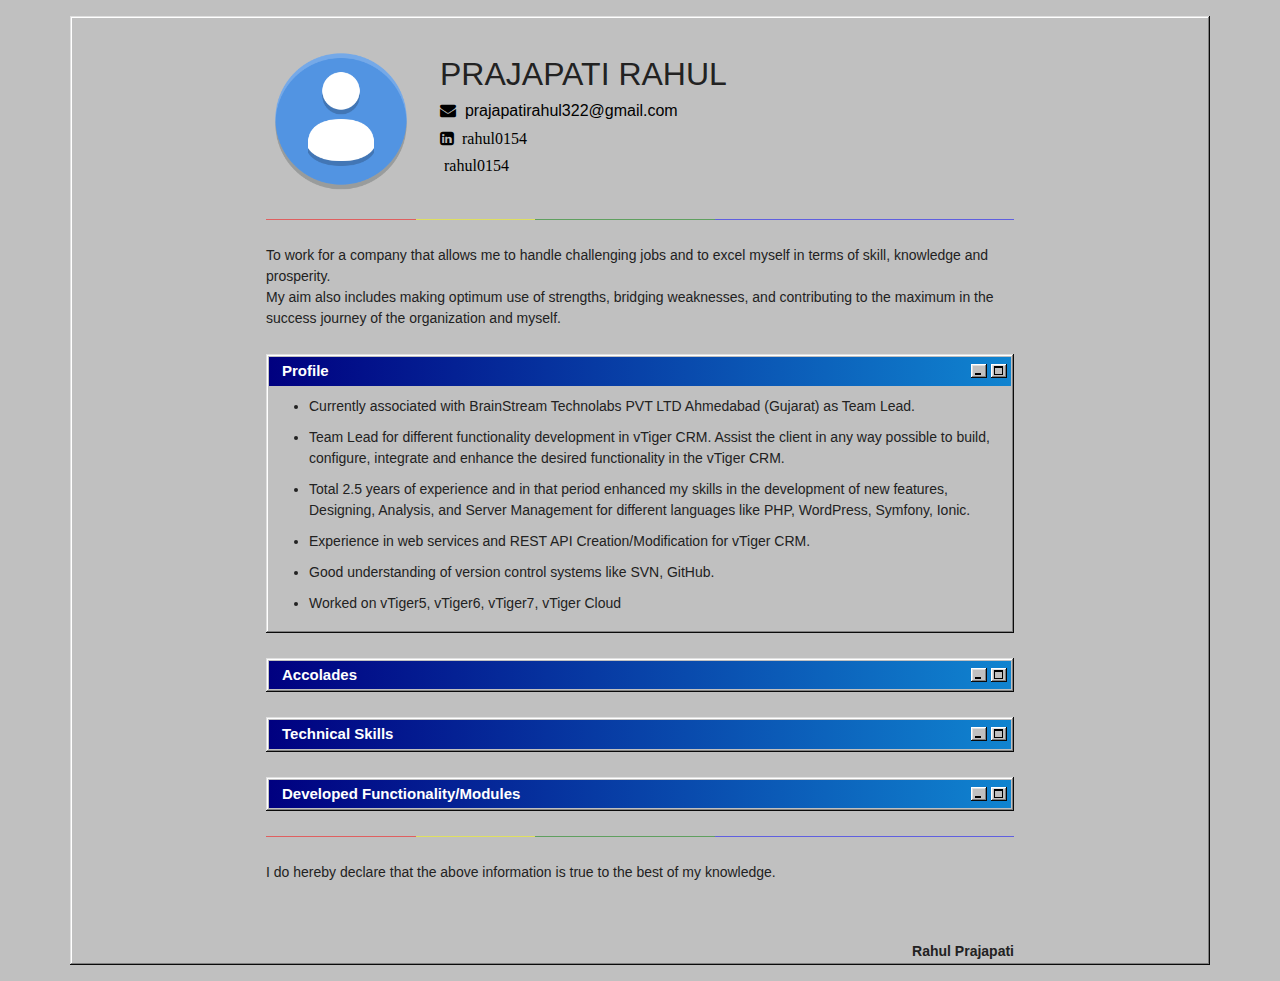
<file: index.html>
<!doctype html>
<html>
<head>
    <meta charset="utf-8">
    <meta http-equiv="X-UA-Compatible" content="IE=edge">
    <meta name="viewport" content="width=device-width, initial-scale=1">
    <title>Prjapati Rahul</title>

    <link rel="stylesheet" href="assets/bootstrap/css/bootstrap5.min.css">
    <link href="https://maxcdn.bootstrapcdn.com/font-awesome/4.2.0/css/font-awesome.min.css" rel="stylesheet">
    <link rel="stylesheet" href="assets/css/98.css">
    <link rel="stylesheet" href="assets/css/98Custom.css">
</head>
<body>
<main>
    <div class="container">
        <div class="row">
            <div class="col-lg-8 col-sm-12 col-md-6 mx-auto">
                <div class="row resume-header">
                    <div class="col-block col-md-auto resume-picture-holder text-center text-md-start">
                        <img class="picture" src="assets/img/avatar.png" alt="">
                    </div>
                    <div class="col details">
                        <h3 class="name">PRAJAPATI RAHUL</h3>
                        <h6 class="email">
                            <a href="mailto: prajapatirahul322@gmail.com">
                                <i class="fa fa-envelope"></i>
                                &nbsp;prajapatirahul322@gmail.com
                            </a>
                        </h6>
                        <h6 class="linkedin">
                            <a href="https://www.linkedin.com/in/rahul0154/" target="_blank">
                                <i class="fa fa-linkedin-square">
                                    &nbsp;rahul0154
                                </i>
                            </a>
                        </h6>
                        <h6 class="linkedin">
                            <a href="https://github.com/rahul0154" target="_blank">
                                <i class="fa fa-square-github">
                                    &nbsp;rahul0154
                                </i>
                            </a>
                        </h6>
                    </div>
                </div>
                <hr>
                <p>
                    To work for a company that allows me to handle challenging jobs and to excel myself in terms of skill,
                    knowledge and prosperity.
                    <br>
                    My aim also includes making optimum use of strengths, bridging weaknesses, and contributing to the
                    maximum in the success journey of the organization and myself.
                </p>

                <div class="window">
                    <div class="title-bar">
                        <div class="title-bar-text">
                            Profile
                        </div>

                        <div class="title-bar-controls">
                            <button aria-label="Minimize" class="minimize"></button>
                            <button aria-label="Maximize" class="maximize"></button>
                        </div>
                    </div>
                    <div class="window-body">
                        <ul>
                            <li>
                                Currently associated with BrainStream Technolabs PVT LTD Ahmedabad (Gujarat) as Team
                                Lead.
                            </li>
                            <li>
                                Team Lead for different functionality development in vTiger CRM. Assist the client in
                                any way
                                possible to build, configure, integrate and enhance the desired functionality in the
                                vTiger CRM.
                            </li>
                            <li>
                                Total 2.5 years of experience and in that period enhanced my skills in the development
                                of new
                                features, Designing, Analysis, and Server Management for different languages like PHP,
                                WordPress,
                                Symfony, Ionic.
                            </li>
                            <li>
                                Experience in web services and REST API Creation/Modification for vTiger CRM.
                            </li>
                            <li>
                                Good understanding of version control systems like SVN, GitHub.
                            </li>
                            <li>
                                Worked on vTiger5, vTiger6, vTiger7, vTiger Cloud
                            </li>
                        </ul>
                    </div>
                </div>
                <div class="window">
                    <div class="title-bar">
                        <div class="title-bar-text">
                            Accolades
                        </div>

                        <div class="title-bar-controls">
                            <button aria-label="Minimize" class="minimize"></button>
                            <button aria-label="Maximize" class="maximize"></button>
                        </div>
                    </div>
                    <div class="window-body hide">
                        <ul>
                            <li>
                                Boru client appreciation Award 2020.
                            </li>
                            <li>
                                Best Team of the Year 2021.
                            </li>
                        </ul>
                    </div>
                </div>
                <div class="window">
                    <div class="title-bar">
                        <div class="title-bar-text">
                            Technical Skills
                        </div>

                        <div class="title-bar-controls">
                            <button aria-label="Minimize" class="minimize"></button>
                            <button aria-label="Maximize" class="maximize"></button>
                        </div>
                    </div>
                    <div class="window-body hide">
                        <ul>
                            <li>
                                <b>Technologies</b> : PHP, Symfony, Laravel, Wordpress
                            </li>
                            <li>
                                <b>Framework/CRM</b> : Vtiger, YetiForce, JOForce
                            </li>
                            <li>
                                <b>Mobile App Framework</b> : Ionic
                            </li>
                            <li>
                                <b>Databases</b> : MySQL, MSSQL, MongoDB
                            </li>
                            <li>
                                <b>OS</b> : Ubuntu, Window
                            </li>
                            <li>
                                <b>Scripting Languages</b> : Javascript, Jquery, AJAX
                            </li>
                            <li>
                                <b>Mark-up Languages</b> : HTML, CSS, Bootstrap, XML, Smarty Templates
                            </li>
                            <li>
                                <b>Others</b> : Rest API’s, SVN, GIT
                            </li>
                        </ul>
                    </div>
                </div>
                <div class="window">
                    <div class="title-bar">
                        <div class="title-bar-text">
                            Developed Functionality/Modules
                        </div>

                        <div class="title-bar-controls">
                            <button aria-label="Minimize" class="minimize"></button>
                            <button aria-label="Maximize" class="maximize"></button>
                        </div>
                    </div>
                    <div class="window-body hide">
                        <ul>
                            <li>
                                Module for integration with zero to sync records 2-way.
                            </li>
                            <li>
                                Module for integration with PayPal to do Invoice/Sales order payments.
                            </li>
                            <li>
                                Module for integration with QuickBooks to sync records 2-way.
                            </li>
                            <li>
                                Quick Activity adds a module to add activity in a different module.
                            </li>
                            <li>
                                Image editor to edit image uploaded in vtiger and display it in slider and date view.
                            </li>
                            <li>
                                Controle layout fields module to manage vtiger fields dynamically.
                            </li>
                            <li>
                                Drip campaign module to configure multi-stage workflow
                            </li>
                            <li>
                                Module for integration with authorizing net to do invoice/sales order payments
                            </li>
                            <li>
                                DragDropDoc module to upload a document in vtiger using drag and drop
                            </li>
                            <li>
                                Function to crawl other website and create records in vtiger
                            </li>
                            <li>
                                Mobile application for android and ios
                            </li>
                        </ul>
                    </div>
                </div>
                <hr>
                <p>
                    I do hereby declare that the above information is true to the best of my knowledge.
                </p>
                <br>
                <br>
                <b class="float-end">
                    Rahul Prajapati
                </b>
            </div>
        </div>
    </div>
</main>

<!-- Javascript -->
<script src="assets/js/jquery-1.10.2.min.js"></script>
<script src="assets/js/scripts.js"></script>
</body>
</html>
</file>
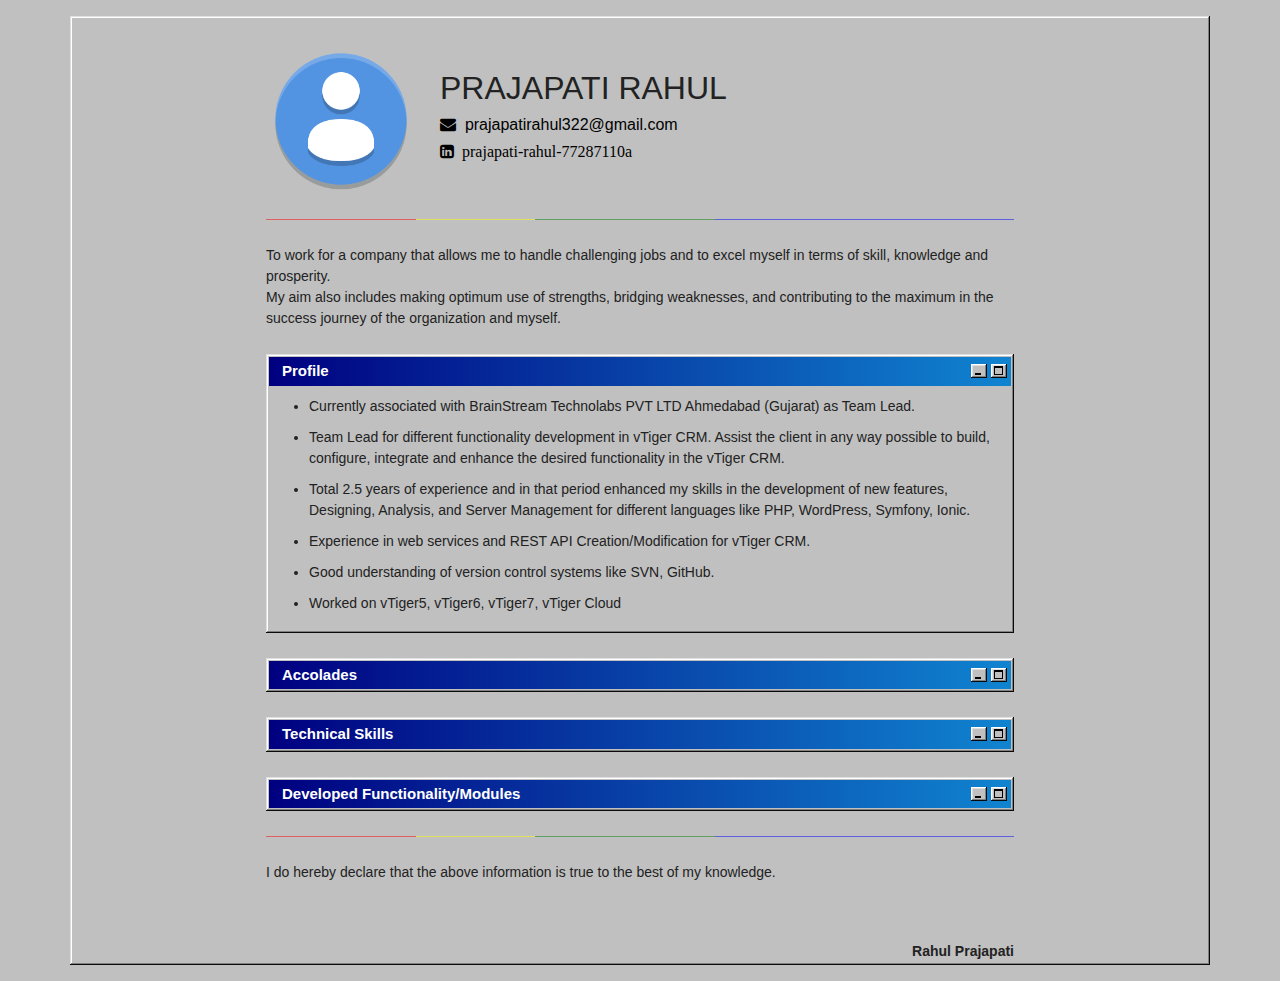
<file: 98.html>
<!doctype html>
<html>
<head>
    <meta charset="utf-8">
    <meta http-equiv="X-UA-Compatible" content="IE=edge">
    <meta name="viewport" content="width=device-width, initial-scale=1">
    <title>rprajapati - Coming Soon Template</title>

    <link rel="stylesheet" href="assets/bootstrap/css/bootstrap5.min.css">
    <link href="http://maxcdn.bootstrapcdn.com/font-awesome/4.2.0/css/font-awesome.min.css" rel="stylesheet">
    <link rel="stylesheet" href="assets/css/98.css">
    <link rel="stylesheet" href="assets/css/98Custom.css">
</head>
<body>
<main>
    <div class="container">
        <div class="row">
            <div class="col-lg-8 col-sm-12 col-md-6 mx-auto">
                <div class="row resume-header">
                    <div class="col-block col-md-auto resume-picture-holder text-center text-md-start">
                        <img class="picture" src="assets/img/avatar.png" alt="">
                    </div>
                    <div class="col details">
                        <h3 class="name">PRAJAPATI RAHUL</h3>
                        <h6 class="email">
                            <a href="mailto: prajapatirahul322@gmail.com">
                                <i class="fa fa-envelope"></i>
                                &nbsp;prajapatirahul322@gmail.com
                            </a>
                        </h6>
                        <h6 class="linkedin">
                            <a href="https://www.linkedin.com/in/prajapati-rahul-77287110a" target="_blank">
                                <i class="fa fa-linkedin-square">
                                    &nbsp;prajapati-rahul-77287110a
                                </i>
                            </a>
                        </h6>
                    </div>
                </div>
                <hr>
                <p>
                    To work for a company that allows me to handle challenging jobs and to excel myself in terms of skill,
                    knowledge and prosperity.
                    <br>
                    My aim also includes making optimum use of strengths, bridging weaknesses, and contributing to the
                    maximum in the success journey of the organization and myself.
                </p>

                <div class="window">
                    <div class="title-bar">
                        <div class="title-bar-text">
                            Profile
                        </div>

                        <div class="title-bar-controls">
                            <button aria-label="Minimize" class="minimize"></button>
                            <button aria-label="Maximize" class="maximize"></button>
                        </div>
                    </div>
                    <div class="window-body">
                        <ul>
                            <li>
                                Currently associated with BrainStream Technolabs PVT LTD Ahmedabad (Gujarat) as Team
                                Lead.
                            </li>
                            <li>
                                Team Lead for different functionality development in vTiger CRM. Assist the client in
                                any way
                                possible to build, configure, integrate and enhance the desired functionality in the
                                vTiger CRM.
                            </li>
                            <li>
                                Total 2.5 years of experience and in that period enhanced my skills in the development
                                of new
                                features, Designing, Analysis, and Server Management for different languages like PHP,
                                WordPress,
                                Symfony, Ionic.
                            </li>
                            <li>
                                Experience in web services and REST API Creation/Modification for vTiger CRM.
                            </li>
                            <li>
                                Good understanding of version control systems like SVN, GitHub.
                            </li>
                            <li>
                                Worked on vTiger5, vTiger6, vTiger7, vTiger Cloud
                            </li>
                        </ul>
                    </div>
                </div>
                <div class="window">
                    <div class="title-bar">
                        <div class="title-bar-text">
                            Accolades
                        </div>

                        <div class="title-bar-controls">
                            <button aria-label="Minimize" class="minimize"></button>
                            <button aria-label="Maximize" class="maximize"></button>
                        </div>
                    </div>
                    <div class="window-body hide">
                        <ul>
                            <li>
                                Boru client appreciation Award 2020.
                            </li>
                            <li>
                                Best Team of the Year 2021.
                            </li>
                        </ul>
                    </div>
                </div>
                <div class="window">
                    <div class="title-bar">
                        <div class="title-bar-text">
                            Technical Skills
                        </div>

                        <div class="title-bar-controls">
                            <button aria-label="Minimize" class="minimize"></button>
                            <button aria-label="Maximize" class="maximize"></button>
                        </div>
                    </div>
                    <div class="window-body hide">
                        <ul>
                            <li>
                                <b>Technologies</b> : PHP, Symfony, Laravel, Wordpress
                            </li>
                            <li>
                                <b>Framework/CRM</b> : Vtiger, YetiForce, JOForce
                            </li>
                            <li>
                                <b>Mobile App Framework</b> : Ionic
                            </li>
                            <li>
                                <b>Databases</b> : MySQL, MSSQL, MongoDB
                            </li>
                            <li>
                                <b>OS</b> : Ubuntu, Window
                            </li>
                            <li>
                                <b>Scripting Languages</b> : Javascript, Jquery, AJAX
                            </li>
                            <li>
                                <b>Mark-up Languages</b> : HTML, CSS, Bootstrap, XML, Smarty Templates
                            </li>
                            <li>
                                <b>Others</b> : Rest API’s, SVN, GIT
                            </li>
                        </ul>
                    </div>
                </div>
                <div class="window">
                    <div class="title-bar">
                        <div class="title-bar-text">
                            Developed Functionality/Modules
                        </div>

                        <div class="title-bar-controls">
                            <button aria-label="Minimize" class="minimize"></button>
                            <button aria-label="Maximize" class="maximize"></button>
                        </div>
                    </div>
                    <div class="window-body hide">
                        <ul>
                            <li>
                                Module for integration with zero to sync records 2-way.
                            </li>
                            <li>
                                Module for integration with PayPal to do Invoice/Sales order payments.
                            </li>
                            <li>
                                Module for integration with QuickBooks to sync records 2-way.
                            </li>
                            <li>
                                Quick Activity adds a module to add activity in a different module.
                            </li>
                            <li>
                                Image editor to edit image uploaded in vtiger and display it in slider and date view.
                            </li>
                            <li>
                                Controle layout fields module to manage vtiger fields dynamically.
                            </li>
                            <li>
                                Drip campaign module to configure multi-stage workflow
                            </li>
                            <li>
                                Module for integration with authorizing net to do invoice/sales order payments
                            </li>
                            <li>
                                DragDropDoc module to upload a document in vtiger using drag and drop
                            </li>
                            <li>
                                Function to crawl other website and create records in vtiger
                            </li>
                            <li>
                                Mobile application for android and ios
                            </li>
                        </ul>
                    </div>
                </div>
                <hr>
                <p>
                    I do hereby declare that the above information is true to the best of my knowledge.
                </p>
                <br>
                <br>
                <b class="float-end">
                    Rahul Prajapati
                </b>
            </div>
        </div>
    </div>
</main>

<!-- Javascript -->
<script src="assets/js/jquery-1.10.2.min.js"></script>
<script src="assets/js/scripts.js"></script>
</body>
</html>
</file>
<file: assets/css/98.css>
/*! 98.css v0.1.17 - https://github.com/jdan/98.css */
@font-face {
    font-family: "Pixelated MS Sans Serif";
    font-weight: 400;
    font-style: normal
}

@font-face {
    font-family: "Pixelated MS Sans Serif";
    font-weight: 700;
    font-style: normal
}

body {
    font-family: Arial;
    font-size: 12px;
    color: #222
}

.title-bar, .window, button, input, label, option, select, textarea, ul.tree-view {
    font-family: "Pixelated MS Sans Serif", Arial;
    -webkit-font-smoothing: none;
}

h1 {
    font-size: 5rem
}

h2 {
    font-size: 2.5rem
}

h3 {
    font-size: 2rem
}

h4 {
    font-size: 1.5rem
}

u {
    text-decoration: none;
    border-bottom: .5px solid #222
}

button {
    box-sizing: border-box;
    border: none;
    border-radius: 0;
    min-width: 75px;
    min-height: 23px;
    padding: 0 12px
}

.vertical-bar, button {
    background: silver;
    box-shadow: inset -1px -1px #0a0a0a, inset 1px 1px #fff, inset -2px -2px grey, inset 2px 2px #dfdfdf
}

.vertical-bar {
    width: 4px;
    height: 20px
}

button:not(:disabled):active {
    box-shadow: inset -1px -1px #fff, inset 1px 1px #0a0a0a, inset -2px -2px #dfdfdf, inset 2px 2px grey;
    padding: 2px 11px 0 13px
}

@media (not(hover)) {
    button:not(:disabled):hover {
        box-shadow: inset -1px -1px #fff, inset 1px 1px #0a0a0a, inset -2px -2px #dfdfdf, inset 2px 2px grey
    }
}

button:focus {
    outline: 1px dotted #000;
    outline-offset: -4px
}

button::-moz-focus-inner {
    border: 0
}

:disabled, :disabled + label {
    color: grey
}

:disabled + label, button:disabled {
    text-shadow: 1px 1px 0 #fff
}

.window {
    box-shadow: inset -1px -1px #0a0a0a, inset 1px 1px #dfdfdf, inset -2px -2px grey, inset 2px 2px #fff;
    background: silver;
    padding: 3px
}

.title-bar {
    background: linear-gradient(90deg, navy, #1084d0);
    padding: 3px 2px 3px 3px;
    display: flex;
    justify-content: space-between;
    align-items: center
}

.title-bar.inactive {
    background: linear-gradient(90deg, grey, #b5b5b5)
}

.title-bar-text {
    font-weight: 700;
    color: #fff;
    letter-spacing: 0;
    margin-left: 10px;
    margin-right: 24px;
    font-size: 15px;
}

.title-bar-controls {
    display: flex
}

.title-bar-controls button {
    padding: 0;
    display: block;
    min-width: 16px;
    min-height: 14px;
    margin: 0px 2px;
}

.title-bar-controls button:active {
    padding: 0
}

.title-bar-controls button:focus {
    outline: none
}

.title-bar-controls button[aria-label=Minimize] {
    background-image: url("data:image/svg+xml;charset=utf-8,%3Csvg width='6' height='2' fill='none' xmlns='http://www.w3.org/2000/svg'%3E%3Cpath fill='%23000' d='M0 0h6v2H0z'/%3E%3C/svg%3E");
    background-repeat: no-repeat;
    background-position: bottom 3px left 4px
}

.title-bar-controls button[aria-label=Maximize] {
    background-image: url("data:image/svg+xml;charset=utf-8,%3Csvg width='9' height='9' fill='none' xmlns='http://www.w3.org/2000/svg'%3E%3Cpath fill-rule='evenodd' clip-rule='evenodd' d='M9 0H0v9h9V0zM8 2H1v6h7V2z' fill='%23000'/%3E%3C/svg%3E");
    background-repeat: no-repeat;
    background-position: top 2px left 3px
}

.title-bar-controls button[aria-label=Restore] {
    background-image: url("data:image/svg+xml;charset=utf-8,%3Csvg width='8' height='9' fill='none' xmlns='http://www.w3.org/2000/svg'%3E%3Cpath fill='%23000' d='M2 0h6v2H2zM7 2h1v4H7zM2 2h1v1H2zM6 5h1v1H6zM0 3h6v2H0zM5 5h1v4H5zM0 5h1v4H0zM1 8h4v1H1z'/%3E%3C/svg%3E");
    background-repeat: no-repeat;
    background-position: top 2px left 3px
}

.title-bar-controls button[aria-label=Help] {
    background-image: url("data:image/svg+xml;charset=utf-8,%3Csvg width='6' height='9' fill='none' xmlns='http://www.w3.org/2000/svg'%3E%3Cpath fill='%23000' d='M0 1h2v2H0zM1 0h4v1H1zM4 1h2v2H4zM3 3h2v1H3zM2 4h2v2H2zM2 7h2v2H2z'/%3E%3C/svg%3E");
    background-repeat: no-repeat;
    background-position: top 2px left 5px
}

.title-bar-controls button[aria-label=Close] {
    margin-left: 2px;
    background-image: url("data:image/svg+xml;charset=utf-8,%3Csvg width='8' height='7' fill='none' xmlns='http://www.w3.org/2000/svg'%3E%3Cpath fill-rule='evenodd' clip-rule='evenodd' d='M0 0h2v1h1v1h2V1h1V0h2v1H7v1H6v1H5v1h1v1h1v1h1v1H6V6H5V5H3v1H2v1H0V6h1V5h1V4h1V3H2V2H1V1H0V0z' fill='%23000'/%3E%3C/svg%3E");
    background-repeat: no-repeat;
    background-position: top 3px left 4px
}

.status-bar {
    margin: 0 1px;
    display: flex;
    gap: 1px
}

.status-bar-field {
    box-shadow: inset -1px -1px #dfdfdf, inset 1px 1px grey;
    flex-grow: 1;
    padding: 2px 3px;
    margin: 0
}

.window-body {
    margin: 8px
}

fieldset {
    border: none;
    box-shadow: inset -1px -1px #fff, inset -2px 1px grey, inset 1px -2px grey, inset 2px 2px #fff;
    padding: 10px;
    padding-block-start: 8px;
    margin: 0
}

legend {
    background: silver
}

.field-row {
    display: flex;
    align-items: center
}

[class^=field-row] + [class^=field-row] {
    margin-top: 6px
}

.field-row > * + * {
    margin-left: 6px
}

.field-row-stacked {
    display: flex;
    flex-direction: column
}

.field-row-stacked * + * {
    margin-top: 6px
}

label {
    display: inline-flex;
    align-items: center
}

input[type=checkbox], input[type=radio] {
    appearance: none;
    -webkit-appearance: none;
    -moz-appearance: none;
    margin: 0;
    background: 0;
    position: fixed;
    opacity: 0;
    border: none
}

input[type=checkbox] + label, input[type=radio] + label {
    line-height: 13px
}

input[type=radio] + label {
    position: relative;
    margin-left: 18px
}

input[type=radio] + label:before {
    content: "";
    position: absolute;
    top: 0;
    left: -18px;
    display: inline-block;
    width: 12px;
    height: 12px;
    margin-right: 6px;
    background: url("data:image/svg+xml;charset=utf-8,%3Csvg width='12' height='12' fill='none' xmlns='http://www.w3.org/2000/svg'%3E%3Cpath fill-rule='evenodd' clip-rule='evenodd' d='M8 0H4v1H2v1H1v2H0v4h1v2h1V8H1V4h1V2h2V1h4v1h2V1H8V0z' fill='gray'/%3E%3Cpath fill-rule='evenodd' clip-rule='evenodd' d='M8 1H4v1H2v2H1v4h1v1h1V8H2V4h1V3h1V2h4v1h2V2H8V1z' fill='%23000'/%3E%3Cpath fill-rule='evenodd' clip-rule='evenodd' d='M9 3h1v1H9V3zm1 5V4h1v4h-1zm-2 2V9h1V8h1v2H8zm-4 0v1h4v-1H4zm0 0V9H2v1h2z' fill='%23DFDFDF'/%3E%3Cpath fill-rule='evenodd' clip-rule='evenodd' d='M11 2h-1v2h1v4h-1v2H8v1H4v-1H2v1h2v1h4v-1h2v-1h1V8h1V4h-1V2z' fill='%23fff'/%3E%3Cpath fill-rule='evenodd' clip-rule='evenodd' d='M4 2h4v1h1v1h1v4H9v1H8v1H4V9H3V8H2V4h1V3h1V2z' fill='%23fff'/%3E%3C/svg%3E")
}

input[type=radio]:active + label:before {
    background: url("data:image/svg+xml;charset=utf-8,%3Csvg width='12' height='12' fill='none' xmlns='http://www.w3.org/2000/svg'%3E%3Cpath fill-rule='evenodd' clip-rule='evenodd' d='M8 0H4v1H2v1H1v2H0v4h1v2h1V8H1V4h1V2h2V1h4v1h2V1H8V0z' fill='gray'/%3E%3Cpath fill-rule='evenodd' clip-rule='evenodd' d='M8 1H4v1H2v2H1v4h1v1h1V8H2V4h1V3h1V2h4v1h2V2H8V1z' fill='%23000'/%3E%3Cpath fill-rule='evenodd' clip-rule='evenodd' d='M9 3h1v1H9V3zm1 5V4h1v4h-1zm-2 2V9h1V8h1v2H8zm-4 0v1h4v-1H4zm0 0V9H2v1h2z' fill='%23DFDFDF'/%3E%3Cpath fill-rule='evenodd' clip-rule='evenodd' d='M11 2h-1v2h1v4h-1v2H8v1H4v-1H2v1h2v1h4v-1h2v-1h1V8h1V4h-1V2z' fill='%23fff'/%3E%3Cpath fill-rule='evenodd' clip-rule='evenodd' d='M4 2h4v1h1v1h1v4H9v1H8v1H4V9H3V8H2V4h1V3h1V2z' fill='silver'/%3E%3C/svg%3E")
}

input[type=radio]:checked + label:after {
    content: "";
    display: block;
    width: 4px;
    height: 4px;
    top: 4px;
    left: -14px;
    position: absolute;
    background: url("data:image/svg+xml;charset=utf-8,%3Csvg width='4' height='4' fill='none' xmlns='http://www.w3.org/2000/svg'%3E%3Cpath fill-rule='evenodd' clip-rule='evenodd' d='M3 0H1v1H0v2h1v1h2V3h1V1H3V0z' fill='%23000'/%3E%3C/svg%3E")
}

input[type=checkbox]:focus + label, input[type=radio]:focus + label {
    outline: 1px dotted #000
}

input[type=radio][disabled] + label:before {
    background: url("data:image/svg+xml;charset=utf-8,%3Csvg width='12' height='12' fill='none' xmlns='http://www.w3.org/2000/svg'%3E%3Cpath fill-rule='evenodd' clip-rule='evenodd' d='M8 0H4v1H2v1H1v2H0v4h1v2h1V8H1V4h1V2h2V1h4v1h2V1H8V0z' fill='gray'/%3E%3Cpath fill-rule='evenodd' clip-rule='evenodd' d='M8 1H4v1H2v2H1v4h1v1h1V8H2V4h1V3h1V2h4v1h2V2H8V1z' fill='%23000'/%3E%3Cpath fill-rule='evenodd' clip-rule='evenodd' d='M9 3h1v1H9V3zm1 5V4h1v4h-1zm-2 2V9h1V8h1v2H8zm-4 0v1h4v-1H4zm0 0V9H2v1h2z' fill='%23DFDFDF'/%3E%3Cpath fill-rule='evenodd' clip-rule='evenodd' d='M11 2h-1v2h1v4h-1v2H8v1H4v-1H2v1h2v1h4v-1h2v-1h1V8h1V4h-1V2z' fill='%23fff'/%3E%3Cpath fill-rule='evenodd' clip-rule='evenodd' d='M4 2h4v1h1v1h1v4H9v1H8v1H4V9H3V8H2V4h1V3h1V2z' fill='silver'/%3E%3C/svg%3E")
}

input[type=radio][disabled]:checked + label:after {
    background: url("data:image/svg+xml;charset=utf-8,%3Csvg width='4' height='4' fill='none' xmlns='http://www.w3.org/2000/svg'%3E%3Cpath fill-rule='evenodd' clip-rule='evenodd' d='M3 0H1v1H0v2h1v1h2V3h1V1H3V0z' fill='gray'/%3E%3C/svg%3E")
}

input[type=checkbox] + label {
    position: relative;
    margin-left: 19px
}

input[type=checkbox] + label:before {
    content: "";
    position: absolute;
    left: -19px;
    display: inline-block;
    width: 13px;
    height: 13px;
    background: #fff;
    box-shadow: inset -1px -1px #fff, inset 1px 1px grey, inset -2px -2px #dfdfdf, inset 2px 2px #0a0a0a;
    margin-right: 6px
}

input[type=checkbox]:active + label:before {
    background: silver
}

input[type=checkbox]:checked + label:after {
    content: "";
    display: block;
    width: 7px;
    height: 7px;
    position: absolute;
    top: 3px;
    left: -16px;
    background: url("data:image/svg+xml;charset=utf-8,%3Csvg width='7' height='7' fill='none' xmlns='http://www.w3.org/2000/svg'%3E%3Cpath fill-rule='evenodd' clip-rule='evenodd' d='M7 0H6v1H5v1H4v1H3v1H2V3H1V2H0v3h1v1h1v1h1V6h1V5h1V4h1V3h1V0z' fill='%23000'/%3E%3C/svg%3E")
}

input[type=checkbox][disabled] + label:before {
    background: silver
}

input[type=checkbox][disabled]:checked + label:after {
    background: url("data:image/svg+xml;charset=utf-8,%3Csvg width='7' height='7' fill='none' xmlns='http://www.w3.org/2000/svg'%3E%3Cpath fill-rule='evenodd' clip-rule='evenodd' d='M7 0H6v1H5v1H4v1H3v1H2V3H1V2H0v3h1v1h1v1h1V6h1V5h1V4h1V3h1V0z' fill='gray'/%3E%3C/svg%3E")
}

input[type=email], input[type=password], input[type=text] {
    border: none;
    -webkit-appearance: none;
    -moz-appearance: none;
    appearance: none;
    border-radius: 0
}

input[type=email], input[type=password], input[type=text], select {
    padding: 3px 4px;
    box-shadow: inset -1px -1px #fff, inset 1px 1px grey, inset -2px -2px #dfdfdf, inset 2px 2px #0a0a0a;
    background-color: #fff;
    box-sizing: border-box
}

select, textarea {
    border: none
}

textarea {
    padding: 3px 4px;
    box-shadow: inset -1px -1px #fff, inset 1px 1px grey, inset -2px -2px #dfdfdf, inset 2px 2px #0a0a0a;
    background-color: #fff;
    box-sizing: border-box;
    -webkit-appearance: none;
    -moz-appearance: none;
    appearance: none;
    border-radius: 0
}

input[type=email], input[type=password], input[type=text], select {
    height: 21px
}

input[type=email], input[type=password], input[type=text] {
    line-height: 2
}

input[type=email]:disabled, input[type=password]:disabled, input[type=text]:disabled, textarea:disabled {
    background-color: silver
}

select {
    appearance: none;
    -webkit-appearance: none;
    -moz-appearance: none;
    position: relative;
    padding-right: 32px;
    background-image: url("data:image/svg+xml;charset=utf-8,%3Csvg width='16' height='17' fill='none' xmlns='http://www.w3.org/2000/svg'%3E%3Cpath fill-rule='evenodd' clip-rule='evenodd' d='M15 0H0v16h1V1h14V0z' fill='%23DFDFDF'/%3E%3Cpath fill-rule='evenodd' clip-rule='evenodd' d='M2 1H1v14h1V2h12V1H2z' fill='%23fff'/%3E%3Cpath fill-rule='evenodd' clip-rule='evenodd' d='M16 17H0v-1h15V0h1v17z' fill='%23000'/%3E%3Cpath fill-rule='evenodd' clip-rule='evenodd' d='M15 1h-1v14H1v1h14V1z' fill='gray'/%3E%3Cpath fill='silver' d='M2 2h12v13H2z'/%3E%3Cpath fill-rule='evenodd' clip-rule='evenodd' d='M11 6H4v1h1v1h1v1h1v1h1V9h1V8h1V7h1V6z' fill='%23000'/%3E%3C/svg%3E");
    background-position: top 2px right 2px;
    background-repeat: no-repeat;
    border-radius: 0
}

input[type=email]:focus, input[type=password]:focus, input[type=text]:focus, select:focus, textarea:focus {
    outline: none
}

input[type=range] {
    -webkit-appearance: none;
    width: 100%;
    background: transparent
}

input[type=range]:focus {
    outline: none
}

input[type=range]::-webkit-slider-thumb {
    -webkit-appearance: none;
    height: 21px;
    width: 11px;
    background: url("data:image/svg+xml;charset=utf-8,%3Csvg width='11' height='21' fill='none' xmlns='http://www.w3.org/2000/svg'%3E%3Cpath fill-rule='evenodd' clip-rule='evenodd' d='M0 0v16h2v2h2v2h1v-1H3v-2H1V1h9V0z' fill='%23fff'/%3E%3Cpath fill-rule='evenodd' clip-rule='evenodd' d='M1 1v15h1v1h1v1h1v1h2v-1h1v-1h1v-1h1V1z' fill='%23C0C7C8'/%3E%3Cpath fill-rule='evenodd' clip-rule='evenodd' d='M9 1h1v15H8v2H6v2H5v-1h2v-2h2z' fill='%2387888F'/%3E%3Cpath fill-rule='evenodd' clip-rule='evenodd' d='M10 0h1v16H9v2H7v2H5v1h1v-2h2v-2h2z' fill='%23000'/%3E%3C/svg%3E");
    transform: translateY(-8px)
}

input[type=range].has-box-indicator::-webkit-slider-thumb {
    background: url("data:image/svg+xml;charset=utf-8,%3Csvg width='11' height='21' fill='none' xmlns='http://www.w3.org/2000/svg'%3E%3Cpath fill-rule='evenodd' clip-rule='evenodd' d='M0 0v20h1V1h9V0z' fill='%23fff'/%3E%3Cpath fill='%23C0C7C8' d='M1 1h8v18H1z'/%3E%3Cpath fill-rule='evenodd' clip-rule='evenodd' d='M9 1h1v19H1v-1h8z' fill='%2387888F'/%3E%3Cpath fill-rule='evenodd' clip-rule='evenodd' d='M10 0h1v21H0v-1h10z' fill='%23000'/%3E%3C/svg%3E");
    transform: translateY(-10px)
}

input[type=range]::-moz-range-thumb {
    height: 21px;
    width: 11px;
    border: 0;
    border-radius: 0;
    background: url("data:image/svg+xml;charset=utf-8,%3Csvg width='11' height='21' fill='none' xmlns='http://www.w3.org/2000/svg'%3E%3Cpath fill-rule='evenodd' clip-rule='evenodd' d='M0 0v16h2v2h2v2h1v-1H3v-2H1V1h9V0z' fill='%23fff'/%3E%3Cpath fill-rule='evenodd' clip-rule='evenodd' d='M1 1v15h1v1h1v1h1v1h2v-1h1v-1h1v-1h1V1z' fill='%23C0C7C8'/%3E%3Cpath fill-rule='evenodd' clip-rule='evenodd' d='M9 1h1v15H8v2H6v2H5v-1h2v-2h2z' fill='%2387888F'/%3E%3Cpath fill-rule='evenodd' clip-rule='evenodd' d='M10 0h1v16H9v2H7v2H5v1h1v-2h2v-2h2z' fill='%23000'/%3E%3C/svg%3E");
    transform: translateY(2px)
}

input[type=range].has-box-indicator::-moz-range-thumb {
    background: url("data:image/svg+xml;charset=utf-8,%3Csvg width='11' height='21' fill='none' xmlns='http://www.w3.org/2000/svg'%3E%3Cpath fill-rule='evenodd' clip-rule='evenodd' d='M0 0v20h1V1h9V0z' fill='%23fff'/%3E%3Cpath fill='%23C0C7C8' d='M1 1h8v18H1z'/%3E%3Cpath fill-rule='evenodd' clip-rule='evenodd' d='M9 1h1v19H1v-1h8z' fill='%2387888F'/%3E%3Cpath fill-rule='evenodd' clip-rule='evenodd' d='M10 0h1v21H0v-1h10z' fill='%23000'/%3E%3C/svg%3E");
    transform: translateY(0)
}

input[type=range]::-webkit-slider-runnable-track {
    width: 100%;
    height: 2px;
    box-sizing: border-box;
    background: #000;
    border-right: 1px solid grey;
    border-bottom: 1px solid grey;
    box-shadow: 1px 0 0 #fff, 1px 1px 0 #fff, 0 1px 0 #fff, -1px 0 0 #a9a9a9, -1px -1px 0 #a9a9a9, 0 -1px 0 #a9a9a9, -1px 1px 0 #fff, 1px -1px #a9a9a9
}

input[type=range]::-moz-range-track {
    width: 100%;
    height: 2px;
    box-sizing: border-box;
    background: #000;
    border-right: 1px solid grey;
    border-bottom: 1px solid grey;
    box-shadow: 1px 0 0 #fff, 1px 1px 0 #fff, 0 1px 0 #fff, -1px 0 0 #a9a9a9, -1px -1px 0 #a9a9a9, 0 -1px 0 #a9a9a9, -1px 1px 0 #fff, 1px -1px #a9a9a9
}

.is-vertical {
    display: inline-block;
    width: 4px;
    height: 150px;
    transform: translateY(50%)
}

.is-vertical > input[type=range] {
    width: 150px;
    height: 4px;
    margin: 0 16px 0 10px;
    transform-origin: left;
    transform: rotate(270deg) translateX(calc(-50% + 8px))
}

.is-vertical > input[type=range]::-webkit-slider-runnable-track {
    border-left: 1px solid grey;
    border-right: 0;
    border-bottom: 1px solid grey;
    box-shadow: -1px 0 0 #fff, -1px 1px 0 #fff, 0 1px 0 #fff, 1px 0 0 #a9a9a9, 1px -1px 0 #a9a9a9, 0 -1px 0 #a9a9a9, 1px 1px 0 #fff, -1px -1px #a9a9a9
}

.is-vertical > input[type=range]::-moz-range-track {
    border-left: 1px solid grey;
    border-right: 0;
    border-bottom: 1px solid grey;
    box-shadow: -1px 0 0 #fff, -1px 1px 0 #fff, 0 1px 0 #fff, 1px 0 0 #a9a9a9, 1px -1px 0 #a9a9a9, 0 -1px 0 #a9a9a9, 1px 1px 0 #fff, -1px -1px #a9a9a9
}

.is-vertical > input[type=range]::-webkit-slider-thumb {
    transform: translateY(-8px) scaleX(-1)
}

.is-vertical > input[type=range].has-box-indicator::-webkit-slider-thumb {
    transform: translateY(-10px) scaleX(-1)
}

.is-vertical > input[type=range]::-moz-range-thumb {
    transform: translateY(2px) scaleX(-1)
}

.is-vertical > input[type=range].has-box-indicator::-moz-range-thumb {
    transform: translateY(0) scaleX(-1)
}

select:focus {
    color: #fff;
    background-color: navy
}

select:focus option {
    color: #000;
    background-color: #fff
}

select:active {
    background-image: url("data:image/svg+xml;charset=utf-8,%3Csvg width='16' height='17' fill='none' xmlns='http://www.w3.org/2000/svg'%3E%3Cpath fill-rule='evenodd' clip-rule='evenodd' d='M0 0h16v17H0V0zm1 16h14V1H1v15z' fill='gray'/%3E%3Cpath fill='silver' d='M1 1h14v15H1z'/%3E%3Cpath fill-rule='evenodd' clip-rule='evenodd' d='M12 7H5v1h1v1h1v1h1v1h1v-1h1V9h1V8h1V7z' fill='%23000'/%3E%3C/svg%3E")
}

a {
    color: #00f
}

a:focus {
    outline: 1px dotted #00f
}

ul.tree-view {
    display: block;
    background: #fff;
    box-shadow: inset -1px -1px #fff, inset 1px 1px grey, inset -2px -2px #dfdfdf, inset 2px 2px #0a0a0a;
    padding: 6px;
    margin: 0
}

ul.tree-view li {
    list-style-type: none
}

ul.tree-view a {
    text-decoration: none;
    color: #000
}

ul.tree-view a:focus {
    background-color: navy;
    color: #fff
}

ul.tree-view li, ul.tree-view ul {
    margin-top: 3px
}

ul.tree-view ul {
    margin-left: 16px;
    padding-left: 16px;
    border-left: 1px dotted grey
}

ul.tree-view ul > li {
    position: relative
}

ul.tree-view ul > li:before {
    content: "";
    display: block;
    position: absolute;
    left: -16px;
    top: 6px;
    width: 12px;
    border-bottom: 1px dotted grey
}

ul.tree-view ul > li:last-child:after {
    content: "";
    display: block;
    position: absolute;
    left: -20px;
    top: 7px;
    bottom: 0;
    width: 8px;
    background: #fff
}

ul.tree-view details {
    margin-top: 0
}

ul.tree-view details[open] summary {
    margin-bottom: 0
}

ul.tree-view ul details > summary:before {
    margin-left: -22px;
    position: relative;
    z-index: 1
}

ul.tree-view details > summary:before {
    text-align: center;
    display: block;
    float: left;
    content: "+";
    border: 1px solid grey;
    width: 8px;
    height: 9px;
    line-height: 8px;
    margin-right: 5px;
    padding-left: 1px;
    background-color: #fff
}

ul.tree-view details[open] > summary:before {
    content: "-"
}

pre {
    display: block;
    background: #fff;
    box-shadow: inset -1px -1px #fff, inset 1px 1px grey, inset -2px -2px #dfdfdf, inset 2px 2px #0a0a0a;
    padding: 12px 8px;
    margin: 0
}

code, code * {
    font-family: monospace
}

summary:focus {
    outline: 1px dotted #000
}

::-webkit-scrollbar {
    width: 16px
}

::-webkit-scrollbar:horizontal {
    height: 17px
}

::-webkit-scrollbar-corner {
    background: #dfdfdf
}

::-webkit-scrollbar-track {
    background-image: url("data:image/svg+xml;charset=utf-8,%3Csvg width='2' height='2' fill='none' xmlns='http://www.w3.org/2000/svg'%3E%3Cpath fill-rule='evenodd' clip-rule='evenodd' d='M1 0H0v1h1v1h1V1H1V0z' fill='silver'/%3E%3Cpath fill-rule='evenodd' clip-rule='evenodd' d='M2 0H1v1H0v1h1V1h1V0z' fill='%23fff'/%3E%3C/svg%3E")
}

::-webkit-scrollbar-thumb {
    background-color: #dfdfdf;
    box-shadow: inset -1px -1px #0a0a0a, inset 1px 1px #fff, inset -2px -2px grey, inset 2px 2px #dfdfdf
}

::-webkit-scrollbar-button:horizontal:end:increment, ::-webkit-scrollbar-button:horizontal:start:decrement, ::-webkit-scrollbar-button:vertical:end:increment, ::-webkit-scrollbar-button:vertical:start:decrement {
    display: block
}

::-webkit-scrollbar-button:vertical:start {
    height: 17px;
    background-image: url("data:image/svg+xml;charset=utf-8,%3Csvg width='16' height='17' fill='none' xmlns='http://www.w3.org/2000/svg'%3E%3Cpath fill-rule='evenodd' clip-rule='evenodd' d='M15 0H0v16h1V1h14V0z' fill='%23DFDFDF'/%3E%3Cpath fill-rule='evenodd' clip-rule='evenodd' d='M2 1H1v14h1V2h12V1H2z' fill='%23fff'/%3E%3Cpath fill-rule='evenodd' clip-rule='evenodd' d='M16 17H0v-1h15V0h1v17z' fill='%23000'/%3E%3Cpath fill-rule='evenodd' clip-rule='evenodd' d='M15 1h-1v14H1v1h14V1z' fill='gray'/%3E%3Cpath fill='silver' d='M2 2h12v13H2z'/%3E%3Cpath fill-rule='evenodd' clip-rule='evenodd' d='M8 6H7v1H6v1H5v1H4v1h7V9h-1V8H9V7H8V6z' fill='%23000'/%3E%3C/svg%3E")
}

::-webkit-scrollbar-button:vertical:end {
    height: 17px;
    background-image: url("data:image/svg+xml;charset=utf-8,%3Csvg width='16' height='17' fill='none' xmlns='http://www.w3.org/2000/svg'%3E%3Cpath fill-rule='evenodd' clip-rule='evenodd' d='M15 0H0v16h1V1h14V0z' fill='%23DFDFDF'/%3E%3Cpath fill-rule='evenodd' clip-rule='evenodd' d='M2 1H1v14h1V2h12V1H2z' fill='%23fff'/%3E%3Cpath fill-rule='evenodd' clip-rule='evenodd' d='M16 17H0v-1h15V0h1v17z' fill='%23000'/%3E%3Cpath fill-rule='evenodd' clip-rule='evenodd' d='M15 1h-1v14H1v1h14V1z' fill='gray'/%3E%3Cpath fill='silver' d='M2 2h12v13H2z'/%3E%3Cpath fill-rule='evenodd' clip-rule='evenodd' d='M11 6H4v1h1v1h1v1h1v1h1V9h1V8h1V7h1V6z' fill='%23000'/%3E%3C/svg%3E")
}

::-webkit-scrollbar-button:horizontal:start {
    width: 16px;
    background-image: url("data:image/svg+xml;charset=utf-8,%3Csvg width='16' height='17' fill='none' xmlns='http://www.w3.org/2000/svg'%3E%3Cpath fill-rule='evenodd' clip-rule='evenodd' d='M15 0H0v16h1V1h14V0z' fill='%23DFDFDF'/%3E%3Cpath fill-rule='evenodd' clip-rule='evenodd' d='M2 1H1v14h1V2h12V1H2z' fill='%23fff'/%3E%3Cpath fill-rule='evenodd' clip-rule='evenodd' d='M16 17H0v-1h15V0h1v17z' fill='%23000'/%3E%3Cpath fill-rule='evenodd' clip-rule='evenodd' d='M15 1h-1v14H1v1h14V1z' fill='gray'/%3E%3Cpath fill='silver' d='M2 2h12v13H2z'/%3E%3Cpath fill-rule='evenodd' clip-rule='evenodd' d='M9 4H8v1H7v1H6v1H5v1h1v1h1v1h1v1h1V4z' fill='%23000'/%3E%3C/svg%3E")
}

::-webkit-scrollbar-button:horizontal:end {
    width: 16px;
    background-image: url("data:image/svg+xml;charset=utf-8,%3Csvg width='16' height='17' fill='none' xmlns='http://www.w3.org/2000/svg'%3E%3Cpath fill-rule='evenodd' clip-rule='evenodd' d='M15 0H0v16h1V1h14V0z' fill='%23DFDFDF'/%3E%3Cpath fill-rule='evenodd' clip-rule='evenodd' d='M2 1H1v14h1V2h12V1H2z' fill='%23fff'/%3E%3Cpath fill-rule='evenodd' clip-rule='evenodd' d='M16 17H0v-1h15V0h1v17z' fill='%23000'/%3E%3Cpath fill-rule='evenodd' clip-rule='evenodd' d='M15 1h-1v14H1v1h14V1z' fill='gray'/%3E%3Cpath fill='silver' d='M2 2h12v13H2z'/%3E%3Cpath fill-rule='evenodd' clip-rule='evenodd' d='M7 4H6v7h1v-1h1V9h1V8h1V7H9V6H8V5H7V4z' fill='%23000'/%3E%3C/svg%3E")
}

/*# sourceMappingURL=98.css.map */
</file>
<file: assets/css/98Custom.css>
body {
    margin: 0;
    padding: 0;
    background: #c0c0c0;
}
body {
    color: #222;
    font-family: Arial;
    font-size: 14px;
}

.hide{
    display: none;
}

@media (min-width: 480px){
    main {
        box-sizing: border-box;
        width: 100%;
        margin: 0;
        padding: 16px;
    }
    .container{
        box-shadow: inset -1px -1px #0a0a0a, inset 1px 1px #dfdfdf, inset -2px -2px grey, inset 2px 2px #fff;
        padding: 3px;
    }

    .resume-header .details{
        margin: auto;
    }
}

@media only screen and (max-width: 600px) {
    body{
        margin-bottom: 150px;
    }
    .resume-header .details{
        margin-top: 25px !important;
    }
}

hr {
    margin: 25px 0px;
    border: none;
    opacity: 0.5;
    background: linear-gradient( to right, red 20%, yellow 20%, yellow 36%, green 36%, green 60%, blue 60%, blue 100% );
}
.svg-inline--fa.fa-fw {
    width: 1.25em
}

.row.resume-header {
    margin-top: 25px;
}

.resume-picture-holder .picture {
    width: 150px;
    border-radius: 50%;
}

.resume-header .details{
    margin: auto;
}

a {
    color: black;
    text-decoration: auto;
}

.window{
    margin: 25px 0px;
}

.window-body li {
    margin: 10px 0px;
}
</file>
<file: assets/bootstrap/css/bootstrap5.min.css>
@charset "UTF-8";/*!
 * Bootstrap v5.1.3 (https://getbootstrap.com/)
 * Copyright 2011-2021 The Bootstrap Authors
 * Copyright 2011-2021 Twitter, Inc.
 * Licensed under MIT (https://github.com/twbs/bootstrap/blob/main/LICENSE)
 */:root{--bs-blue:#0d6efd;--bs-indigo:#6610f2;--bs-purple:#6f42c1;--bs-pink:#d63384;--bs-red:#dc3545;--bs-orange:#fd7e14;--bs-yellow:#ffc107;--bs-green:#198754;--bs-teal:#20c997;--bs-cyan:#0dcaf0;--bs-white:#fff;--bs-gray:#6c757d;--bs-gray-dark:#343a40;--bs-gray-100:#f8f9fa;--bs-gray-200:#e9ecef;--bs-gray-300:#dee2e6;--bs-gray-400:#ced4da;--bs-gray-500:#adb5bd;--bs-gray-600:#6c757d;--bs-gray-700:#495057;--bs-gray-800:#343a40;--bs-gray-900:#212529;--bs-primary:#0d6efd;--bs-secondary:#6c757d;--bs-success:#198754;--bs-info:#0dcaf0;--bs-warning:#ffc107;--bs-danger:#dc3545;--bs-light:#f8f9fa;--bs-dark:#212529;--bs-primary-rgb:13,110,253;--bs-secondary-rgb:108,117,125;--bs-success-rgb:25,135,84;--bs-info-rgb:13,202,240;--bs-warning-rgb:255,193,7;--bs-danger-rgb:220,53,69;--bs-light-rgb:248,249,250;--bs-dark-rgb:33,37,41;--bs-white-rgb:255,255,255;--bs-black-rgb:0,0,0;--bs-body-color-rgb:33,37,41;--bs-body-bg-rgb:255,255,255;--bs-font-sans-serif:system-ui,-apple-system,"Segoe UI",Roboto,"Helvetica Neue",Arial,"Noto Sans","Liberation Sans",sans-serif,"Apple Color Emoji","Segoe UI Emoji","Segoe UI Symbol","Noto Color Emoji";--bs-font-monospace:SFMono-Regular,Menlo,Monaco,Consolas,"Liberation Mono","Courier New",monospace;--bs-gradient:linear-gradient(180deg, rgba(255, 255, 255, 0.15), rgba(255, 255, 255, 0));--bs-body-font-family:var(--bs-font-sans-serif);--bs-body-font-size:1rem;--bs-body-font-weight:400;--bs-body-line-height:1.5;--bs-body-color:#212529;--bs-body-bg:#fff}*,::after,::before{box-sizing:border-box}@media (prefers-reduced-motion:no-preference){:root{scroll-behavior:smooth}}body{margin:0;font-family:var(--bs-body-font-family);font-size:var(--bs-body-font-size);font-weight:var(--bs-body-font-weight);line-height:var(--bs-body-line-height);color:var(--bs-body-color);text-align:var(--bs-body-text-align);background-color:var(--bs-body-bg);-webkit-text-size-adjust:100%;-webkit-tap-highlight-color:transparent}hr{margin:1rem 0;color:inherit;background-color:currentColor;border:0;opacity:.25}hr:not([size]){height:1px}.h1,.h2,.h3,.h4,.h5,.h6,h1,h2,h3,h4,h5,h6{margin-top:0;margin-bottom:.5rem;font-weight:500;line-height:1.2}.h1,h1{font-size:calc(1.375rem + 1.5vw)}@media (min-width:1200px){.h1,h1{font-size:2.5rem}}.h2,h2{font-size:calc(1.325rem + .9vw)}@media (min-width:1200px){.h2,h2{font-size:2rem}}.h3,h3{font-size:calc(1.3rem + .6vw)}@media (min-width:1200px){.h3,h3{font-size:1.75rem}}.h4,h4{font-size:calc(1.275rem + .3vw)}@media (min-width:1200px){.h4,h4{font-size:1.5rem}}.h5,h5{font-size:1.25rem}.h6,h6{font-size:1rem}p{margin-top:0;margin-bottom:1rem}abbr[data-bs-original-title],abbr[title]{-webkit-text-decoration:underline dotted;text-decoration:underline dotted;cursor:help;-webkit-text-decoration-skip-ink:none;text-decoration-skip-ink:none}address{margin-bottom:1rem;font-style:normal;line-height:inherit}ol,ul{padding-left:2rem}dl,ol,ul{margin-top:0;margin-bottom:1rem}ol ol,ol ul,ul ol,ul ul{margin-bottom:0}dt{font-weight:700}dd{margin-bottom:.5rem;margin-left:0}blockquote{margin:0 0 1rem}b,strong{font-weight:bolder}.small,small{font-size:.875em}.mark,mark{padding:.2em;background-color:#fcf8e3}sub,sup{position:relative;font-size:.75em;line-height:0;vertical-align:baseline}sub{bottom:-.25em}sup{top:-.5em}a{color:#0d6efd;text-decoration:underline}a:hover{color:#0a58ca}a:not([href]):not([class]),a:not([href]):not([class]):hover{color:inherit;text-decoration:none}code,kbd,pre,samp{font-family:var(--bs-font-monospace);font-size:1em;direction:ltr;unicode-bidi:bidi-override}pre{display:block;margin-top:0;margin-bottom:1rem;overflow:auto;font-size:.875em}pre code{font-size:inherit;color:inherit;word-break:normal}code{font-size:.875em;color:#d63384;word-wrap:break-word}a>code{color:inherit}kbd{padding:.2rem .4rem;font-size:.875em;color:#fff;background-color:#212529;border-radius:.2rem}kbd kbd{padding:0;font-size:1em;font-weight:700}figure{margin:0 0 1rem}img,svg{vertical-align:middle}table{caption-side:bottom;border-collapse:collapse}caption{padding-top:.5rem;padding-bottom:.5rem;color:#6c757d;text-align:left}th{text-align:inherit;text-align:-webkit-match-parent}tbody,td,tfoot,th,thead,tr{border-color:inherit;border-style:solid;border-width:0}label{display:inline-block}button{border-radius:0}button:focus:not(:focus-visible){outline:0}button,input,optgroup,select,textarea{margin:0;font-family:inherit;font-size:inherit;line-height:inherit}button,select{text-transform:none}[role=button]{cursor:pointer}select{word-wrap:normal}select:disabled{opacity:1}[list]::-webkit-calendar-picker-indicator{display:none}[type=button],[type=reset],[type=submit],button{-webkit-appearance:button}[type=button]:not(:disabled),[type=reset]:not(:disabled),[type=submit]:not(:disabled),button:not(:disabled){cursor:pointer}::-moz-focus-inner{padding:0;border-style:none}textarea{resize:vertical}fieldset{min-width:0;padding:0;margin:0;border:0}legend{float:left;width:100%;padding:0;margin-bottom:.5rem;font-size:calc(1.275rem + .3vw);line-height:inherit}@media (min-width:1200px){legend{font-size:1.5rem}}legend+*{clear:left}::-webkit-datetime-edit-day-field,::-webkit-datetime-edit-fields-wrapper,::-webkit-datetime-edit-hour-field,::-webkit-datetime-edit-minute,::-webkit-datetime-edit-month-field,::-webkit-datetime-edit-text,::-webkit-datetime-edit-year-field{padding:0}::-webkit-inner-spin-button{height:auto}[type=search]{outline-offset:-2px;-webkit-appearance:textfield}::-webkit-search-decoration{-webkit-appearance:none}::-webkit-color-swatch-wrapper{padding:0}::-webkit-file-upload-button{font:inherit}::file-selector-button{font:inherit}::-webkit-file-upload-button{font:inherit;-webkit-appearance:button}output{display:inline-block}iframe{border:0}summary{display:list-item;cursor:pointer}progress{vertical-align:baseline}[hidden]{display:none!important}.lead{font-size:1.25rem;font-weight:300}.display-1{font-size:calc(1.625rem + 4.5vw);font-weight:300;line-height:1.2}@media (min-width:1200px){.display-1{font-size:5rem}}.display-2{font-size:calc(1.575rem + 3.9vw);font-weight:300;line-height:1.2}@media (min-width:1200px){.display-2{font-size:4.5rem}}.display-3{font-size:calc(1.525rem + 3.3vw);font-weight:300;line-height:1.2}@media (min-width:1200px){.display-3{font-size:4rem}}.display-4{font-size:calc(1.475rem + 2.7vw);font-weight:300;line-height:1.2}@media (min-width:1200px){.display-4{font-size:3.5rem}}.display-5{font-size:calc(1.425rem + 2.1vw);font-weight:300;line-height:1.2}@media (min-width:1200px){.display-5{font-size:3rem}}.display-6{font-size:calc(1.375rem + 1.5vw);font-weight:300;line-height:1.2}@media (min-width:1200px){.display-6{font-size:2.5rem}}.list-unstyled{padding-left:0;list-style:none}.list-inline{padding-left:0;list-style:none}.list-inline-item{display:inline-block}.list-inline-item:not(:last-child){margin-right:.5rem}.initialism{font-size:.875em;text-transform:uppercase}.blockquote{margin-bottom:1rem;font-size:1.25rem}.blockquote>:last-child{margin-bottom:0}.blockquote-footer{margin-top:-1rem;margin-bottom:1rem;font-size:.875em;color:#6c757d}.blockquote-footer::before{content:"— "}.img-fluid{max-width:100%;height:auto}.img-thumbnail{padding:.25rem;background-color:#fff;border:1px solid #dee2e6;border-radius:.25rem;max-width:100%;height:auto}.figure{display:inline-block}.figure-img{margin-bottom:.5rem;line-height:1}.figure-caption{font-size:.875em;color:#6c757d}.container,.container-fluid,.container-lg,.container-md,.container-sm,.container-xl,.container-xxl{width:100%;padding-right:var(--bs-gutter-x,.75rem);padding-left:var(--bs-gutter-x,.75rem);margin-right:auto;margin-left:auto}@media (min-width:576px){.container,.container-sm{max-width:540px}}@media (min-width:768px){.container,.container-md,.container-sm{max-width:720px}}@media (min-width:992px){.container,.container-lg,.container-md,.container-sm{max-width:960px}}@media (min-width:1200px){.container,.container-lg,.container-md,.container-sm,.container-xl{max-width:1140px}}@media (min-width:1400px){.container,.container-lg,.container-md,.container-sm,.container-xl,.container-xxl{max-width:1320px}}.row{--bs-gutter-x:1.5rem;--bs-gutter-y:0;display:flex;flex-wrap:wrap;margin-top:calc(-1 * var(--bs-gutter-y));margin-right:calc(-.5 * var(--bs-gutter-x));margin-left:calc(-.5 * var(--bs-gutter-x))}.row>*{flex-shrink:0;width:100%;max-width:100%;padding-right:calc(var(--bs-gutter-x) * .5);padding-left:calc(var(--bs-gutter-x) * .5);margin-top:var(--bs-gutter-y)}.col{flex:1 0 0%}.row-cols-auto>*{flex:0 0 auto;width:auto}.row-cols-1>*{flex:0 0 auto;width:100%}.row-cols-2>*{flex:0 0 auto;width:50%}.row-cols-3>*{flex:0 0 auto;width:33.3333333333%}.row-cols-4>*{flex:0 0 auto;width:25%}.row-cols-5>*{flex:0 0 auto;width:20%}.row-cols-6>*{flex:0 0 auto;width:16.6666666667%}.col-auto{flex:0 0 auto;width:auto}.col-1{flex:0 0 auto;width:8.33333333%}.col-2{flex:0 0 auto;width:16.66666667%}.col-3{flex:0 0 auto;width:25%}.col-4{flex:0 0 auto;width:33.33333333%}.col-5{flex:0 0 auto;width:41.66666667%}.col-6{flex:0 0 auto;width:50%}.col-7{flex:0 0 auto;width:58.33333333%}.col-8{flex:0 0 auto;width:66.66666667%}.col-9{flex:0 0 auto;width:75%}.col-10{flex:0 0 auto;width:83.33333333%}.col-11{flex:0 0 auto;width:91.66666667%}.col-12{flex:0 0 auto;width:100%}.offset-1{margin-left:8.33333333%}.offset-2{margin-left:16.66666667%}.offset-3{margin-left:25%}.offset-4{margin-left:33.33333333%}.offset-5{margin-left:41.66666667%}.offset-6{margin-left:50%}.offset-7{margin-left:58.33333333%}.offset-8{margin-left:66.66666667%}.offset-9{margin-left:75%}.offset-10{margin-left:83.33333333%}.offset-11{margin-left:91.66666667%}.g-0,.gx-0{--bs-gutter-x:0}.g-0,.gy-0{--bs-gutter-y:0}.g-1,.gx-1{--bs-gutter-x:0.25rem}.g-1,.gy-1{--bs-gutter-y:0.25rem}.g-2,.gx-2{--bs-gutter-x:0.5rem}.g-2,.gy-2{--bs-gutter-y:0.5rem}.g-3,.gx-3{--bs-gutter-x:1rem}.g-3,.gy-3{--bs-gutter-y:1rem}.g-4,.gx-4{--bs-gutter-x:1.5rem}.g-4,.gy-4{--bs-gutter-y:1.5rem}.g-5,.gx-5{--bs-gutter-x:3rem}.g-5,.gy-5{--bs-gutter-y:3rem}@media (min-width:576px){.col-sm{flex:1 0 0%}.row-cols-sm-auto>*{flex:0 0 auto;width:auto}.row-cols-sm-1>*{flex:0 0 auto;width:100%}.row-cols-sm-2>*{flex:0 0 auto;width:50%}.row-cols-sm-3>*{flex:0 0 auto;width:33.3333333333%}.row-cols-sm-4>*{flex:0 0 auto;width:25%}.row-cols-sm-5>*{flex:0 0 auto;width:20%}.row-cols-sm-6>*{flex:0 0 auto;width:16.6666666667%}.col-sm-auto{flex:0 0 auto;width:auto}.col-sm-1{flex:0 0 auto;width:8.33333333%}.col-sm-2{flex:0 0 auto;width:16.66666667%}.col-sm-3{flex:0 0 auto;width:25%}.col-sm-4{flex:0 0 auto;width:33.33333333%}.col-sm-5{flex:0 0 auto;width:41.66666667%}.col-sm-6{flex:0 0 auto;width:50%}.col-sm-7{flex:0 0 auto;width:58.33333333%}.col-sm-8{flex:0 0 auto;width:66.66666667%}.col-sm-9{flex:0 0 auto;width:75%}.col-sm-10{flex:0 0 auto;width:83.33333333%}.col-sm-11{flex:0 0 auto;width:91.66666667%}.col-sm-12{flex:0 0 auto;width:100%}.offset-sm-0{margin-left:0}.offset-sm-1{margin-left:8.33333333%}.offset-sm-2{margin-left:16.66666667%}.offset-sm-3{margin-left:25%}.offset-sm-4{margin-left:33.33333333%}.offset-sm-5{margin-left:41.66666667%}.offset-sm-6{margin-left:50%}.offset-sm-7{margin-left:58.33333333%}.offset-sm-8{margin-left:66.66666667%}.offset-sm-9{margin-left:75%}.offset-sm-10{margin-left:83.33333333%}.offset-sm-11{margin-left:91.66666667%}.g-sm-0,.gx-sm-0{--bs-gutter-x:0}.g-sm-0,.gy-sm-0{--bs-gutter-y:0}.g-sm-1,.gx-sm-1{--bs-gutter-x:0.25rem}.g-sm-1,.gy-sm-1{--bs-gutter-y:0.25rem}.g-sm-2,.gx-sm-2{--bs-gutter-x:0.5rem}.g-sm-2,.gy-sm-2{--bs-gutter-y:0.5rem}.g-sm-3,.gx-sm-3{--bs-gutter-x:1rem}.g-sm-3,.gy-sm-3{--bs-gutter-y:1rem}.g-sm-4,.gx-sm-4{--bs-gutter-x:1.5rem}.g-sm-4,.gy-sm-4{--bs-gutter-y:1.5rem}.g-sm-5,.gx-sm-5{--bs-gutter-x:3rem}.g-sm-5,.gy-sm-5{--bs-gutter-y:3rem}}@media (min-width:768px){.col-md{flex:1 0 0%}.row-cols-md-auto>*{flex:0 0 auto;width:auto}.row-cols-md-1>*{flex:0 0 auto;width:100%}.row-cols-md-2>*{flex:0 0 auto;width:50%}.row-cols-md-3>*{flex:0 0 auto;width:33.3333333333%}.row-cols-md-4>*{flex:0 0 auto;width:25%}.row-cols-md-5>*{flex:0 0 auto;width:20%}.row-cols-md-6>*{flex:0 0 auto;width:16.6666666667%}.col-md-auto{flex:0 0 auto;width:auto}.col-md-1{flex:0 0 auto;width:8.33333333%}.col-md-2{flex:0 0 auto;width:16.66666667%}.col-md-3{flex:0 0 auto;width:25%}.col-md-4{flex:0 0 auto;width:33.33333333%}.col-md-5{flex:0 0 auto;width:41.66666667%}.col-md-6{flex:0 0 auto;width:50%}.col-md-7{flex:0 0 auto;width:58.33333333%}.col-md-8{flex:0 0 auto;width:66.66666667%}.col-md-9{flex:0 0 auto;width:75%}.col-md-10{flex:0 0 auto;width:83.33333333%}.col-md-11{flex:0 0 auto;width:91.66666667%}.col-md-12{flex:0 0 auto;width:100%}.offset-md-0{margin-left:0}.offset-md-1{margin-left:8.33333333%}.offset-md-2{margin-left:16.66666667%}.offset-md-3{margin-left:25%}.offset-md-4{margin-left:33.33333333%}.offset-md-5{margin-left:41.66666667%}.offset-md-6{margin-left:50%}.offset-md-7{margin-left:58.33333333%}.offset-md-8{margin-left:66.66666667%}.offset-md-9{margin-left:75%}.offset-md-10{margin-left:83.33333333%}.offset-md-11{margin-left:91.66666667%}.g-md-0,.gx-md-0{--bs-gutter-x:0}.g-md-0,.gy-md-0{--bs-gutter-y:0}.g-md-1,.gx-md-1{--bs-gutter-x:0.25rem}.g-md-1,.gy-md-1{--bs-gutter-y:0.25rem}.g-md-2,.gx-md-2{--bs-gutter-x:0.5rem}.g-md-2,.gy-md-2{--bs-gutter-y:0.5rem}.g-md-3,.gx-md-3{--bs-gutter-x:1rem}.g-md-3,.gy-md-3{--bs-gutter-y:1rem}.g-md-4,.gx-md-4{--bs-gutter-x:1.5rem}.g-md-4,.gy-md-4{--bs-gutter-y:1.5rem}.g-md-5,.gx-md-5{--bs-gutter-x:3rem}.g-md-5,.gy-md-5{--bs-gutter-y:3rem}}@media (min-width:992px){.col-lg{flex:1 0 0%}.row-cols-lg-auto>*{flex:0 0 auto;width:auto}.row-cols-lg-1>*{flex:0 0 auto;width:100%}.row-cols-lg-2>*{flex:0 0 auto;width:50%}.row-cols-lg-3>*{flex:0 0 auto;width:33.3333333333%}.row-cols-lg-4>*{flex:0 0 auto;width:25%}.row-cols-lg-5>*{flex:0 0 auto;width:20%}.row-cols-lg-6>*{flex:0 0 auto;width:16.6666666667%}.col-lg-auto{flex:0 0 auto;width:auto}.col-lg-1{flex:0 0 auto;width:8.33333333%}.col-lg-2{flex:0 0 auto;width:16.66666667%}.col-lg-3{flex:0 0 auto;width:25%}.col-lg-4{flex:0 0 auto;width:33.33333333%}.col-lg-5{flex:0 0 auto;width:41.66666667%}.col-lg-6{flex:0 0 auto;width:50%}.col-lg-7{flex:0 0 auto;width:58.33333333%}.col-lg-8{flex:0 0 auto;width:66.66666667%}.col-lg-9{flex:0 0 auto;width:75%}.col-lg-10{flex:0 0 auto;width:83.33333333%}.col-lg-11{flex:0 0 auto;width:91.66666667%}.col-lg-12{flex:0 0 auto;width:100%}.offset-lg-0{margin-left:0}.offset-lg-1{margin-left:8.33333333%}.offset-lg-2{margin-left:16.66666667%}.offset-lg-3{margin-left:25%}.offset-lg-4{margin-left:33.33333333%}.offset-lg-5{margin-left:41.66666667%}.offset-lg-6{margin-left:50%}.offset-lg-7{margin-left:58.33333333%}.offset-lg-8{margin-left:66.66666667%}.offset-lg-9{margin-left:75%}.offset-lg-10{margin-left:83.33333333%}.offset-lg-11{margin-left:91.66666667%}.g-lg-0,.gx-lg-0{--bs-gutter-x:0}.g-lg-0,.gy-lg-0{--bs-gutter-y:0}.g-lg-1,.gx-lg-1{--bs-gutter-x:0.25rem}.g-lg-1,.gy-lg-1{--bs-gutter-y:0.25rem}.g-lg-2,.gx-lg-2{--bs-gutter-x:0.5rem}.g-lg-2,.gy-lg-2{--bs-gutter-y:0.5rem}.g-lg-3,.gx-lg-3{--bs-gutter-x:1rem}.g-lg-3,.gy-lg-3{--bs-gutter-y:1rem}.g-lg-4,.gx-lg-4{--bs-gutter-x:1.5rem}.g-lg-4,.gy-lg-4{--bs-gutter-y:1.5rem}.g-lg-5,.gx-lg-5{--bs-gutter-x:3rem}.g-lg-5,.gy-lg-5{--bs-gutter-y:3rem}}@media (min-width:1200px){.col-xl{flex:1 0 0%}.row-cols-xl-auto>*{flex:0 0 auto;width:auto}.row-cols-xl-1>*{flex:0 0 auto;width:100%}.row-cols-xl-2>*{flex:0 0 auto;width:50%}.row-cols-xl-3>*{flex:0 0 auto;width:33.3333333333%}.row-cols-xl-4>*{flex:0 0 auto;width:25%}.row-cols-xl-5>*{flex:0 0 auto;width:20%}.row-cols-xl-6>*{flex:0 0 auto;width:16.6666666667%}.col-xl-auto{flex:0 0 auto;width:auto}.col-xl-1{flex:0 0 auto;width:8.33333333%}.col-xl-2{flex:0 0 auto;width:16.66666667%}.col-xl-3{flex:0 0 auto;width:25%}.col-xl-4{flex:0 0 auto;width:33.33333333%}.col-xl-5{flex:0 0 auto;width:41.66666667%}.col-xl-6{flex:0 0 auto;width:50%}.col-xl-7{flex:0 0 auto;width:58.33333333%}.col-xl-8{flex:0 0 auto;width:66.66666667%}.col-xl-9{flex:0 0 auto;width:75%}.col-xl-10{flex:0 0 auto;width:83.33333333%}.col-xl-11{flex:0 0 auto;width:91.66666667%}.col-xl-12{flex:0 0 auto;width:100%}.offset-xl-0{margin-left:0}.offset-xl-1{margin-left:8.33333333%}.offset-xl-2{margin-left:16.66666667%}.offset-xl-3{margin-left:25%}.offset-xl-4{margin-left:33.33333333%}.offset-xl-5{margin-left:41.66666667%}.offset-xl-6{margin-left:50%}.offset-xl-7{margin-left:58.33333333%}.offset-xl-8{margin-left:66.66666667%}.offset-xl-9{margin-left:75%}.offset-xl-10{margin-left:83.33333333%}.offset-xl-11{margin-left:91.66666667%}.g-xl-0,.gx-xl-0{--bs-gutter-x:0}.g-xl-0,.gy-xl-0{--bs-gutter-y:0}.g-xl-1,.gx-xl-1{--bs-gutter-x:0.25rem}.g-xl-1,.gy-xl-1{--bs-gutter-y:0.25rem}.g-xl-2,.gx-xl-2{--bs-gutter-x:0.5rem}.g-xl-2,.gy-xl-2{--bs-gutter-y:0.5rem}.g-xl-3,.gx-xl-3{--bs-gutter-x:1rem}.g-xl-3,.gy-xl-3{--bs-gutter-y:1rem}.g-xl-4,.gx-xl-4{--bs-gutter-x:1.5rem}.g-xl-4,.gy-xl-4{--bs-gutter-y:1.5rem}.g-xl-5,.gx-xl-5{--bs-gutter-x:3rem}.g-xl-5,.gy-xl-5{--bs-gutter-y:3rem}}@media (min-width:1400px){.col-xxl{flex:1 0 0%}.row-cols-xxl-auto>*{flex:0 0 auto;width:auto}.row-cols-xxl-1>*{flex:0 0 auto;width:100%}.row-cols-xxl-2>*{flex:0 0 auto;width:50%}.row-cols-xxl-3>*{flex:0 0 auto;width:33.3333333333%}.row-cols-xxl-4>*{flex:0 0 auto;width:25%}.row-cols-xxl-5>*{flex:0 0 auto;width:20%}.row-cols-xxl-6>*{flex:0 0 auto;width:16.6666666667%}.col-xxl-auto{flex:0 0 auto;width:auto}.col-xxl-1{flex:0 0 auto;width:8.33333333%}.col-xxl-2{flex:0 0 auto;width:16.66666667%}.col-xxl-3{flex:0 0 auto;width:25%}.col-xxl-4{flex:0 0 auto;width:33.33333333%}.col-xxl-5{flex:0 0 auto;width:41.66666667%}.col-xxl-6{flex:0 0 auto;width:50%}.col-xxl-7{flex:0 0 auto;width:58.33333333%}.col-xxl-8{flex:0 0 auto;width:66.66666667%}.col-xxl-9{flex:0 0 auto;width:75%}.col-xxl-10{flex:0 0 auto;width:83.33333333%}.col-xxl-11{flex:0 0 auto;width:91.66666667%}.col-xxl-12{flex:0 0 auto;width:100%}.offset-xxl-0{margin-left:0}.offset-xxl-1{margin-left:8.33333333%}.offset-xxl-2{margin-left:16.66666667%}.offset-xxl-3{margin-left:25%}.offset-xxl-4{margin-left:33.33333333%}.offset-xxl-5{margin-left:41.66666667%}.offset-xxl-6{margin-left:50%}.offset-xxl-7{margin-left:58.33333333%}.offset-xxl-8{margin-left:66.66666667%}.offset-xxl-9{margin-left:75%}.offset-xxl-10{margin-left:83.33333333%}.offset-xxl-11{margin-left:91.66666667%}.g-xxl-0,.gx-xxl-0{--bs-gutter-x:0}.g-xxl-0,.gy-xxl-0{--bs-gutter-y:0}.g-xxl-1,.gx-xxl-1{--bs-gutter-x:0.25rem}.g-xxl-1,.gy-xxl-1{--bs-gutter-y:0.25rem}.g-xxl-2,.gx-xxl-2{--bs-gutter-x:0.5rem}.g-xxl-2,.gy-xxl-2{--bs-gutter-y:0.5rem}.g-xxl-3,.gx-xxl-3{--bs-gutter-x:1rem}.g-xxl-3,.gy-xxl-3{--bs-gutter-y:1rem}.g-xxl-4,.gx-xxl-4{--bs-gutter-x:1.5rem}.g-xxl-4,.gy-xxl-4{--bs-gutter-y:1.5rem}.g-xxl-5,.gx-xxl-5{--bs-gutter-x:3rem}.g-xxl-5,.gy-xxl-5{--bs-gutter-y:3rem}}.table{--bs-table-bg:transparent;--bs-table-accent-bg:transparent;--bs-table-striped-color:#212529;--bs-table-striped-bg:rgba(0, 0, 0, 0.05);--bs-table-active-color:#212529;--bs-table-active-bg:rgba(0, 0, 0, 0.1);--bs-table-hover-color:#212529;--bs-table-hover-bg:rgba(0, 0, 0, 0.075);width:100%;margin-bottom:1rem;color:#212529;vertical-align:top;border-color:#dee2e6}.table>:not(caption)>*>*{padding:.5rem .5rem;background-color:var(--bs-table-bg);border-bottom-width:1px;box-shadow:inset 0 0 0 9999px var(--bs-table-accent-bg)}.table>tbody{vertical-align:inherit}.table>thead{vertical-align:bottom}.table>:not(:first-child){border-top:2px solid currentColor}.caption-top{caption-side:top}.table-sm>:not(caption)>*>*{padding:.25rem .25rem}.table-bordered>:not(caption)>*{border-width:1px 0}.table-bordered>:not(caption)>*>*{border-width:0 1px}.table-borderless>:not(caption)>*>*{border-bottom-width:0}.table-borderless>:not(:first-child){border-top-width:0}.table-striped>tbody>tr:nth-of-type(odd)>*{--bs-table-accent-bg:var(--bs-table-striped-bg);color:var(--bs-table-striped-color)}.table-active{--bs-table-accent-bg:var(--bs-table-active-bg);color:var(--bs-table-active-color)}.table-hover>tbody>tr:hover>*{--bs-table-accent-bg:var(--bs-table-hover-bg);color:var(--bs-table-hover-color)}.table-primary{--bs-table-bg:#cfe2ff;--bs-table-striped-bg:#c5d7f2;--bs-table-striped-color:#000;--bs-table-active-bg:#bacbe6;--bs-table-active-color:#000;--bs-table-hover-bg:#bfd1ec;--bs-table-hover-color:#000;color:#000;border-color:#bacbe6}.table-secondary{--bs-table-bg:#e2e3e5;--bs-table-striped-bg:#d7d8da;--bs-table-striped-color:#000;--bs-table-active-bg:#cbccce;--bs-table-active-color:#000;--bs-table-hover-bg:#d1d2d4;--bs-table-hover-color:#000;color:#000;border-color:#cbccce}.table-success{--bs-table-bg:#d1e7dd;--bs-table-striped-bg:#c7dbd2;--bs-table-striped-color:#000;--bs-table-active-bg:#bcd0c7;--bs-table-active-color:#000;--bs-table-hover-bg:#c1d6cc;--bs-table-hover-color:#000;color:#000;border-color:#bcd0c7}.table-info{--bs-table-bg:#cff4fc;--bs-table-striped-bg:#c5e8ef;--bs-table-striped-color:#000;--bs-table-active-bg:#badce3;--bs-table-active-color:#000;--bs-table-hover-bg:#bfe2e9;--bs-table-hover-color:#000;color:#000;border-color:#badce3}.table-warning{--bs-table-bg:#fff3cd;--bs-table-striped-bg:#f2e7c3;--bs-table-striped-color:#000;--bs-table-active-bg:#e6dbb9;--bs-table-active-color:#000;--bs-table-hover-bg:#ece1be;--bs-table-hover-color:#000;color:#000;border-color:#e6dbb9}.table-danger{--bs-table-bg:#f8d7da;--bs-table-striped-bg:#eccccf;--bs-table-striped-color:#000;--bs-table-active-bg:#dfc2c4;--bs-table-active-color:#000;--bs-table-hover-bg:#e5c7ca;--bs-table-hover-color:#000;color:#000;border-color:#dfc2c4}.table-light{--bs-table-bg:#f8f9fa;--bs-table-striped-bg:#ecedee;--bs-table-striped-color:#000;--bs-table-active-bg:#dfe0e1;--bs-table-active-color:#000;--bs-table-hover-bg:#e5e6e7;--bs-table-hover-color:#000;color:#000;border-color:#dfe0e1}.table-dark{--bs-table-bg:#212529;--bs-table-striped-bg:#2c3034;--bs-table-striped-color:#fff;--bs-table-active-bg:#373b3e;--bs-table-active-color:#fff;--bs-table-hover-bg:#323539;--bs-table-hover-color:#fff;color:#fff;border-color:#373b3e}.table-responsive{overflow-x:auto;-webkit-overflow-scrolling:touch}@media (max-width:575.98px){.table-responsive-sm{overflow-x:auto;-webkit-overflow-scrolling:touch}}@media (max-width:767.98px){.table-responsive-md{overflow-x:auto;-webkit-overflow-scrolling:touch}}@media (max-width:991.98px){.table-responsive-lg{overflow-x:auto;-webkit-overflow-scrolling:touch}}@media (max-width:1199.98px){.table-responsive-xl{overflow-x:auto;-webkit-overflow-scrolling:touch}}@media (max-width:1399.98px){.table-responsive-xxl{overflow-x:auto;-webkit-overflow-scrolling:touch}}.form-label{margin-bottom:.5rem}.col-form-label{padding-top:calc(.375rem + 1px);padding-bottom:calc(.375rem + 1px);margin-bottom:0;font-size:inherit;line-height:1.5}.col-form-label-lg{padding-top:calc(.5rem + 1px);padding-bottom:calc(.5rem + 1px);font-size:1.25rem}.col-form-label-sm{padding-top:calc(.25rem + 1px);padding-bottom:calc(.25rem + 1px);font-size:.875rem}.form-text{margin-top:.25rem;font-size:.875em;color:#6c757d}.form-control{display:block;width:100%;padding:.375rem .75rem;font-size:1rem;font-weight:400;line-height:1.5;color:#212529;background-color:#fff;background-clip:padding-box;border:1px solid #ced4da;-webkit-appearance:none;-moz-appearance:none;appearance:none;border-radius:.25rem;transition:border-color .15s ease-in-out,box-shadow .15s ease-in-out}@media (prefers-reduced-motion:reduce){.form-control{transition:none}}.form-control[type=file]{overflow:hidden}.form-control[type=file]:not(:disabled):not([readonly]){cursor:pointer}.form-control:focus{color:#212529;background-color:#fff;border-color:#86b7fe;outline:0;box-shadow:0 0 0 .25rem rgba(13,110,253,.25)}.form-control::-webkit-date-and-time-value{height:1.5em}.form-control::-moz-placeholder{color:#6c757d;opacity:1}.form-control::placeholder{color:#6c757d;opacity:1}.form-control:disabled,.form-control[readonly]{background-color:#e9ecef;opacity:1}.form-control::-webkit-file-upload-button{padding:.375rem .75rem;margin:-.375rem -.75rem;-webkit-margin-end:.75rem;margin-inline-end:.75rem;color:#212529;background-color:#e9ecef;pointer-events:none;border-color:inherit;border-style:solid;border-width:0;border-inline-end-width:1px;border-radius:0;-webkit-transition:color .15s ease-in-out,background-color .15s ease-in-out,border-color .15s ease-in-out,box-shadow .15s ease-in-out;transition:color .15s ease-in-out,background-color .15s ease-in-out,border-color .15s ease-in-out,box-shadow .15s ease-in-out}.form-control::file-selector-button{padding:.375rem .75rem;margin:-.375rem -.75rem;-webkit-margin-end:.75rem;margin-inline-end:.75rem;color:#212529;background-color:#e9ecef;pointer-events:none;border-color:inherit;border-style:solid;border-width:0;border-inline-end-width:1px;border-radius:0;transition:color .15s ease-in-out,background-color .15s ease-in-out,border-color .15s ease-in-out,box-shadow .15s ease-in-out}@media (prefers-reduced-motion:reduce){.form-control::-webkit-file-upload-button{-webkit-transition:none;transition:none}.form-control::file-selector-button{transition:none}}.form-control:hover:not(:disabled):not([readonly])::-webkit-file-upload-button{background-color:#dde0e3}.form-control:hover:not(:disabled):not([readonly])::file-selector-button{background-color:#dde0e3}.form-control::-webkit-file-upload-button{padding:.375rem .75rem;margin:-.375rem -.75rem;-webkit-margin-end:.75rem;margin-inline-end:.75rem;color:#212529;background-color:#e9ecef;pointer-events:none;border-color:inherit;border-style:solid;border-width:0;border-inline-end-width:1px;border-radius:0;-webkit-transition:color .15s ease-in-out,background-color .15s ease-in-out,border-color .15s ease-in-out,box-shadow .15s ease-in-out;transition:color .15s ease-in-out,background-color .15s ease-in-out,border-color .15s ease-in-out,box-shadow .15s ease-in-out}@media (prefers-reduced-motion:reduce){.form-control::-webkit-file-upload-button{-webkit-transition:none;transition:none}}.form-control:hover:not(:disabled):not([readonly])::-webkit-file-upload-button{background-color:#dde0e3}.form-control-plaintext{display:block;width:100%;padding:.375rem 0;margin-bottom:0;line-height:1.5;color:#212529;background-color:transparent;border:solid transparent;border-width:1px 0}.form-control-plaintext.form-control-lg,.form-control-plaintext.form-control-sm{padding-right:0;padding-left:0}.form-control-sm{min-height:calc(1.5em + .5rem + 2px);padding:.25rem .5rem;font-size:.875rem;border-radius:.2rem}.form-control-sm::-webkit-file-upload-button{padding:.25rem .5rem;margin:-.25rem -.5rem;-webkit-margin-end:.5rem;margin-inline-end:.5rem}.form-control-sm::file-selector-button{padding:.25rem .5rem;margin:-.25rem -.5rem;-webkit-margin-end:.5rem;margin-inline-end:.5rem}.form-control-sm::-webkit-file-upload-button{padding:.25rem .5rem;margin:-.25rem -.5rem;-webkit-margin-end:.5rem;margin-inline-end:.5rem}.form-control-lg{min-height:calc(1.5em + 1rem + 2px);padding:.5rem 1rem;font-size:1.25rem;border-radius:.3rem}.form-control-lg::-webkit-file-upload-button{padding:.5rem 1rem;margin:-.5rem -1rem;-webkit-margin-end:1rem;margin-inline-end:1rem}.form-control-lg::file-selector-button{padding:.5rem 1rem;margin:-.5rem -1rem;-webkit-margin-end:1rem;margin-inline-end:1rem}.form-control-lg::-webkit-file-upload-button{padding:.5rem 1rem;margin:-.5rem -1rem;-webkit-margin-end:1rem;margin-inline-end:1rem}textarea.form-control{min-height:calc(1.5em + .75rem + 2px)}textarea.form-control-sm{min-height:calc(1.5em + .5rem + 2px)}textarea.form-control-lg{min-height:calc(1.5em + 1rem + 2px)}.form-control-color{width:3rem;height:auto;padding:.375rem}.form-control-color:not(:disabled):not([readonly]){cursor:pointer}.form-control-color::-moz-color-swatch{height:1.5em;border-radius:.25rem}.form-control-color::-webkit-color-swatch{height:1.5em;border-radius:.25rem}.form-select{display:block;width:100%;padding:.375rem 2.25rem .375rem .75rem;-moz-padding-start:calc(0.75rem - 3px);font-size:1rem;font-weight:400;line-height:1.5;color:#212529;background-color:#fff;background-image:url("data:image/svg+xml,%3csvg xmlns='http://www.w3.org/2000/svg' viewBox='0 0 16 16'%3e%3cpath fill='none' stroke='%23343a40' stroke-linecap='round' stroke-linejoin='round' stroke-width='2' d='M2 5l6 6 6-6'/%3e%3c/svg%3e");background-repeat:no-repeat;background-position:right .75rem center;background-size:16px 12px;border:1px solid #ced4da;border-radius:.25rem;transition:border-color .15s ease-in-out,box-shadow .15s ease-in-out;-webkit-appearance:none;-moz-appearance:none;appearance:none}@media (prefers-reduced-motion:reduce){.form-select{transition:none}}.form-select:focus{border-color:#86b7fe;outline:0;box-shadow:0 0 0 .25rem rgba(13,110,253,.25)}.form-select[multiple],.form-select[size]:not([size="1"]){padding-right:.75rem;background-image:none}.form-select:disabled{background-color:#e9ecef}.form-select:-moz-focusring{color:transparent;text-shadow:0 0 0 #212529}.form-select-sm{padding-top:.25rem;padding-bottom:.25rem;padding-left:.5rem;font-size:.875rem;border-radius:.2rem}.form-select-lg{padding-top:.5rem;padding-bottom:.5rem;padding-left:1rem;font-size:1.25rem;border-radius:.3rem}.form-check{display:block;min-height:1.5rem;padding-left:1.5em;margin-bottom:.125rem}.form-check .form-check-input{float:left;margin-left:-1.5em}.form-check-input{width:1em;height:1em;margin-top:.25em;vertical-align:top;background-color:#fff;background-repeat:no-repeat;background-position:center;background-size:contain;border:1px solid rgba(0,0,0,.25);-webkit-appearance:none;-moz-appearance:none;appearance:none;-webkit-print-color-adjust:exact;color-adjust:exact}.form-check-input[type=checkbox]{border-radius:.25em}.form-check-input[type=radio]{border-radius:50%}.form-check-input:active{filter:brightness(90%)}.form-check-input:focus{border-color:#86b7fe;outline:0;box-shadow:0 0 0 .25rem rgba(13,110,253,.25)}.form-check-input:checked{background-color:#0d6efd;border-color:#0d6efd}.form-check-input:checked[type=checkbox]{background-image:url("data:image/svg+xml,%3csvg xmlns='http://www.w3.org/2000/svg' viewBox='0 0 20 20'%3e%3cpath fill='none' stroke='%23fff' stroke-linecap='round' stroke-linejoin='round' stroke-width='3' d='M6 10l3 3l6-6'/%3e%3c/svg%3e")}.form-check-input:checked[type=radio]{background-image:url("data:image/svg+xml,%3csvg xmlns='http://www.w3.org/2000/svg' viewBox='-4 -4 8 8'%3e%3ccircle r='2' fill='%23fff'/%3e%3c/svg%3e")}.form-check-input[type=checkbox]:indeterminate{background-color:#0d6efd;border-color:#0d6efd;background-image:url("data:image/svg+xml,%3csvg xmlns='http://www.w3.org/2000/svg' viewBox='0 0 20 20'%3e%3cpath fill='none' stroke='%23fff' stroke-linecap='round' stroke-linejoin='round' stroke-width='3' d='M6 10h8'/%3e%3c/svg%3e")}.form-check-input:disabled{pointer-events:none;filter:none;opacity:.5}.form-check-input:disabled~.form-check-label,.form-check-input[disabled]~.form-check-label{opacity:.5}.form-switch{padding-left:2.5em}.form-switch .form-check-input{width:2em;margin-left:-2.5em;background-image:url("data:image/svg+xml,%3csvg xmlns='http://www.w3.org/2000/svg' viewBox='-4 -4 8 8'%3e%3ccircle r='3' fill='rgba%280, 0, 0, 0.25%29'/%3e%3c/svg%3e");background-position:left center;border-radius:2em;transition:background-position .15s ease-in-out}@media (prefers-reduced-motion:reduce){.form-switch .form-check-input{transition:none}}.form-switch .form-check-input:focus{background-image:url("data:image/svg+xml,%3csvg xmlns='http://www.w3.org/2000/svg' viewBox='-4 -4 8 8'%3e%3ccircle r='3' fill='%2386b7fe'/%3e%3c/svg%3e")}.form-switch .form-check-input:checked{background-position:right center;background-image:url("data:image/svg+xml,%3csvg xmlns='http://www.w3.org/2000/svg' viewBox='-4 -4 8 8'%3e%3ccircle r='3' fill='%23fff'/%3e%3c/svg%3e")}.form-check-inline{display:inline-block;margin-right:1rem}.btn-check{position:absolute;clip:rect(0,0,0,0);pointer-events:none}.btn-check:disabled+.btn,.btn-check[disabled]+.btn{pointer-events:none;filter:none;opacity:.65}.form-range{width:100%;height:1.5rem;padding:0;background-color:transparent;-webkit-appearance:none;-moz-appearance:none;appearance:none}.form-range:focus{outline:0}.form-range:focus::-webkit-slider-thumb{box-shadow:0 0 0 1px #fff,0 0 0 .25rem rgba(13,110,253,.25)}.form-range:focus::-moz-range-thumb{box-shadow:0 0 0 1px #fff,0 0 0 .25rem rgba(13,110,253,.25)}.form-range::-moz-focus-outer{border:0}.form-range::-webkit-slider-thumb{width:1rem;height:1rem;margin-top:-.25rem;background-color:#0d6efd;border:0;border-radius:1rem;-webkit-transition:background-color .15s ease-in-out,border-color .15s ease-in-out,box-shadow .15s ease-in-out;transition:background-color .15s ease-in-out,border-color .15s ease-in-out,box-shadow .15s ease-in-out;-webkit-appearance:none;appearance:none}@media (prefers-reduced-motion:reduce){.form-range::-webkit-slider-thumb{-webkit-transition:none;transition:none}}.form-range::-webkit-slider-thumb:active{background-color:#b6d4fe}.form-range::-webkit-slider-runnable-track{width:100%;height:.5rem;color:transparent;cursor:pointer;background-color:#dee2e6;border-color:transparent;border-radius:1rem}.form-range::-moz-range-thumb{width:1rem;height:1rem;background-color:#0d6efd;border:0;border-radius:1rem;-moz-transition:background-color .15s ease-in-out,border-color .15s ease-in-out,box-shadow .15s ease-in-out;transition:background-color .15s ease-in-out,border-color .15s ease-in-out,box-shadow .15s ease-in-out;-moz-appearance:none;appearance:none}@media (prefers-reduced-motion:reduce){.form-range::-moz-range-thumb{-moz-transition:none;transition:none}}.form-range::-moz-range-thumb:active{background-color:#b6d4fe}.form-range::-moz-range-track{width:100%;height:.5rem;color:transparent;cursor:pointer;background-color:#dee2e6;border-color:transparent;border-radius:1rem}.form-range:disabled{pointer-events:none}.form-range:disabled::-webkit-slider-thumb{background-color:#adb5bd}.form-range:disabled::-moz-range-thumb{background-color:#adb5bd}.form-floating{position:relative}.form-floating>.form-control,.form-floating>.form-select{height:calc(3.5rem + 2px);line-height:1.25}.form-floating>label{position:absolute;top:0;left:0;height:100%;padding:1rem .75rem;pointer-events:none;border:1px solid transparent;transform-origin:0 0;transition:opacity .1s ease-in-out,transform .1s ease-in-out}@media (prefers-reduced-motion:reduce){.form-floating>label{transition:none}}.form-floating>.form-control{padding:1rem .75rem}.form-floating>.form-control::-moz-placeholder{color:transparent}.form-floating>.form-control::placeholder{color:transparent}.form-floating>.form-control:not(:-moz-placeholder-shown){padding-top:1.625rem;padding-bottom:.625rem}.form-floating>.form-control:focus,.form-floating>.form-control:not(:placeholder-shown){padding-top:1.625rem;padding-bottom:.625rem}.form-floating>.form-control:-webkit-autofill{padding-top:1.625rem;padding-bottom:.625rem}.form-floating>.form-select{padding-top:1.625rem;padding-bottom:.625rem}.form-floating>.form-control:not(:-moz-placeholder-shown)~label{opacity:.65;transform:scale(.85) translateY(-.5rem) translateX(.15rem)}.form-floating>.form-control:focus~label,.form-floating>.form-control:not(:placeholder-shown)~label,.form-floating>.form-select~label{opacity:.65;transform:scale(.85) translateY(-.5rem) translateX(.15rem)}.form-floating>.form-control:-webkit-autofill~label{opacity:.65;transform:scale(.85) translateY(-.5rem) translateX(.15rem)}.input-group{position:relative;display:flex;flex-wrap:wrap;align-items:stretch;width:100%}.input-group>.form-control,.input-group>.form-select{position:relative;flex:1 1 auto;width:1%;min-width:0}.input-group>.form-control:focus,.input-group>.form-select:focus{z-index:3}.input-group .btn{position:relative;z-index:2}.input-group .btn:focus{z-index:3}.input-group-text{display:flex;align-items:center;padding:.375rem .75rem;font-size:1rem;font-weight:400;line-height:1.5;color:#212529;text-align:center;white-space:nowrap;background-color:#e9ecef;border:1px solid #ced4da;border-radius:.25rem}.input-group-lg>.btn,.input-group-lg>.form-control,.input-group-lg>.form-select,.input-group-lg>.input-group-text{padding:.5rem 1rem;font-size:1.25rem;border-radius:.3rem}.input-group-sm>.btn,.input-group-sm>.form-control,.input-group-sm>.form-select,.input-group-sm>.input-group-text{padding:.25rem .5rem;font-size:.875rem;border-radius:.2rem}.input-group-lg>.form-select,.input-group-sm>.form-select{padding-right:3rem}.input-group:not(.has-validation)>.dropdown-toggle:nth-last-child(n+3),.input-group:not(.has-validation)>:not(:last-child):not(.dropdown-toggle):not(.dropdown-menu){border-top-right-radius:0;border-bottom-right-radius:0}.input-group.has-validation>.dropdown-toggle:nth-last-child(n+4),.input-group.has-validation>:nth-last-child(n+3):not(.dropdown-toggle):not(.dropdown-menu){border-top-right-radius:0;border-bottom-right-radius:0}.input-group>:not(:first-child):not(.dropdown-menu):not(.valid-tooltip):not(.valid-feedback):not(.invalid-tooltip):not(.invalid-feedback){margin-left:-1px;border-top-left-radius:0;border-bottom-left-radius:0}.valid-feedback{display:none;width:100%;margin-top:.25rem;font-size:.875em;color:#198754}.valid-tooltip{position:absolute;top:100%;z-index:5;display:none;max-width:100%;padding:.25rem .5rem;margin-top:.1rem;font-size:.875rem;color:#fff;background-color:rgba(25,135,84,.9);border-radius:.25rem}.is-valid~.valid-feedback,.is-valid~.valid-tooltip,.was-validated :valid~.valid-feedback,.was-validated :valid~.valid-tooltip{display:block}.form-control.is-valid,.was-validated .form-control:valid{border-color:#198754;padding-right:calc(1.5em + .75rem);background-image:url("data:image/svg+xml,%3csvg xmlns='http://www.w3.org/2000/svg' viewBox='0 0 8 8'%3e%3cpath fill='%23198754' d='M2.3 6.73L.6 4.53c-.4-1.04.46-1.4 1.1-.8l1.1 1.4 3.4-3.8c.6-.63 1.6-.27 1.2.7l-4 4.6c-.43.5-.8.4-1.1.1z'/%3e%3c/svg%3e");background-repeat:no-repeat;background-position:right calc(.375em + .1875rem) center;background-size:calc(.75em + .375rem) calc(.75em + .375rem)}.form-control.is-valid:focus,.was-validated .form-control:valid:focus{border-color:#198754;box-shadow:0 0 0 .25rem rgba(25,135,84,.25)}.was-validated textarea.form-control:valid,textarea.form-control.is-valid{padding-right:calc(1.5em + .75rem);background-position:top calc(.375em + .1875rem) right calc(.375em + .1875rem)}.form-select.is-valid,.was-validated .form-select:valid{border-color:#198754}.form-select.is-valid:not([multiple]):not([size]),.form-select.is-valid:not([multiple])[size="1"],.was-validated .form-select:valid:not([multiple]):not([size]),.was-validated .form-select:valid:not([multiple])[size="1"]{padding-right:4.125rem;background-image:url("data:image/svg+xml,%3csvg xmlns='http://www.w3.org/2000/svg' viewBox='0 0 16 16'%3e%3cpath fill='none' stroke='%23343a40' stroke-linecap='round' stroke-linejoin='round' stroke-width='2' d='M2 5l6 6 6-6'/%3e%3c/svg%3e"),url("data:image/svg+xml,%3csvg xmlns='http://www.w3.org/2000/svg' viewBox='0 0 8 8'%3e%3cpath fill='%23198754' d='M2.3 6.73L.6 4.53c-.4-1.04.46-1.4 1.1-.8l1.1 1.4 3.4-3.8c.6-.63 1.6-.27 1.2.7l-4 4.6c-.43.5-.8.4-1.1.1z'/%3e%3c/svg%3e");background-position:right .75rem center,center right 2.25rem;background-size:16px 12px,calc(.75em + .375rem) calc(.75em + .375rem)}.form-select.is-valid:focus,.was-validated .form-select:valid:focus{border-color:#198754;box-shadow:0 0 0 .25rem rgba(25,135,84,.25)}.form-check-input.is-valid,.was-validated .form-check-input:valid{border-color:#198754}.form-check-input.is-valid:checked,.was-validated .form-check-input:valid:checked{background-color:#198754}.form-check-input.is-valid:focus,.was-validated .form-check-input:valid:focus{box-shadow:0 0 0 .25rem rgba(25,135,84,.25)}.form-check-input.is-valid~.form-check-label,.was-validated .form-check-input:valid~.form-check-label{color:#198754}.form-check-inline .form-check-input~.valid-feedback{margin-left:.5em}.input-group .form-control.is-valid,.input-group .form-select.is-valid,.was-validated .input-group .form-control:valid,.was-validated .input-group .form-select:valid{z-index:1}.input-group .form-control.is-valid:focus,.input-group .form-select.is-valid:focus,.was-validated .input-group .form-control:valid:focus,.was-validated .input-group .form-select:valid:focus{z-index:3}.invalid-feedback{display:none;width:100%;margin-top:.25rem;font-size:.875em;color:#dc3545}.invalid-tooltip{position:absolute;top:100%;z-index:5;display:none;max-width:100%;padding:.25rem .5rem;margin-top:.1rem;font-size:.875rem;color:#fff;background-color:rgba(220,53,69,.9);border-radius:.25rem}.is-invalid~.invalid-feedback,.is-invalid~.invalid-tooltip,.was-validated :invalid~.invalid-feedback,.was-validated :invalid~.invalid-tooltip{display:block}.form-control.is-invalid,.was-validated .form-control:invalid{border-color:#dc3545;padding-right:calc(1.5em + .75rem);background-image:url("data:image/svg+xml,%3csvg xmlns='http://www.w3.org/2000/svg' viewBox='0 0 12 12' width='12' height='12' fill='none' stroke='%23dc3545'%3e%3ccircle cx='6' cy='6' r='4.5'/%3e%3cpath stroke-linejoin='round' d='M5.8 3.6h.4L6 6.5z'/%3e%3ccircle cx='6' cy='8.2' r='.6' fill='%23dc3545' stroke='none'/%3e%3c/svg%3e");background-repeat:no-repeat;background-position:right calc(.375em + .1875rem) center;background-size:calc(.75em + .375rem) calc(.75em + .375rem)}.form-control.is-invalid:focus,.was-validated .form-control:invalid:focus{border-color:#dc3545;box-shadow:0 0 0 .25rem rgba(220,53,69,.25)}.was-validated textarea.form-control:invalid,textarea.form-control.is-invalid{padding-right:calc(1.5em + .75rem);background-position:top calc(.375em + .1875rem) right calc(.375em + .1875rem)}.form-select.is-invalid,.was-validated .form-select:invalid{border-color:#dc3545}.form-select.is-invalid:not([multiple]):not([size]),.form-select.is-invalid:not([multiple])[size="1"],.was-validated .form-select:invalid:not([multiple]):not([size]),.was-validated .form-select:invalid:not([multiple])[size="1"]{padding-right:4.125rem;background-image:url("data:image/svg+xml,%3csvg xmlns='http://www.w3.org/2000/svg' viewBox='0 0 16 16'%3e%3cpath fill='none' stroke='%23343a40' stroke-linecap='round' stroke-linejoin='round' stroke-width='2' d='M2 5l6 6 6-6'/%3e%3c/svg%3e"),url("data:image/svg+xml,%3csvg xmlns='http://www.w3.org/2000/svg' viewBox='0 0 12 12' width='12' height='12' fill='none' stroke='%23dc3545'%3e%3ccircle cx='6' cy='6' r='4.5'/%3e%3cpath stroke-linejoin='round' d='M5.8 3.6h.4L6 6.5z'/%3e%3ccircle cx='6' cy='8.2' r='.6' fill='%23dc3545' stroke='none'/%3e%3c/svg%3e");background-position:right .75rem center,center right 2.25rem;background-size:16px 12px,calc(.75em + .375rem) calc(.75em + .375rem)}.form-select.is-invalid:focus,.was-validated .form-select:invalid:focus{border-color:#dc3545;box-shadow:0 0 0 .25rem rgba(220,53,69,.25)}.form-check-input.is-invalid,.was-validated .form-check-input:invalid{border-color:#dc3545}.form-check-input.is-invalid:checked,.was-validated .form-check-input:invalid:checked{background-color:#dc3545}.form-check-input.is-invalid:focus,.was-validated .form-check-input:invalid:focus{box-shadow:0 0 0 .25rem rgba(220,53,69,.25)}.form-check-input.is-invalid~.form-check-label,.was-validated .form-check-input:invalid~.form-check-label{color:#dc3545}.form-check-inline .form-check-input~.invalid-feedback{margin-left:.5em}.input-group .form-control.is-invalid,.input-group .form-select.is-invalid,.was-validated .input-group .form-control:invalid,.was-validated .input-group .form-select:invalid{z-index:2}.input-group .form-control.is-invalid:focus,.input-group .form-select.is-invalid:focus,.was-validated .input-group .form-control:invalid:focus,.was-validated .input-group .form-select:invalid:focus{z-index:3}.btn{display:inline-block;font-weight:400;line-height:1.5;color:#212529;text-align:center;text-decoration:none;vertical-align:middle;cursor:pointer;-webkit-user-select:none;-moz-user-select:none;user-select:none;background-color:transparent;border:1px solid transparent;padding:.375rem .75rem;font-size:1rem;border-radius:.25rem;transition:color .15s ease-in-out,background-color .15s ease-in-out,border-color .15s ease-in-out,box-shadow .15s ease-in-out}@media (prefers-reduced-motion:reduce){.btn{transition:none}}.btn:hover{color:#212529}.btn-check:focus+.btn,.btn:focus{outline:0;box-shadow:0 0 0 .25rem rgba(13,110,253,.25)}.btn.disabled,.btn:disabled,fieldset:disabled .btn{pointer-events:none;opacity:.65}.btn-primary{color:#fff;background-color:#0d6efd;border-color:#0d6efd}.btn-primary:hover{color:#fff;background-color:#0b5ed7;border-color:#0a58ca}.btn-check:focus+.btn-primary,.btn-primary:focus{color:#fff;background-color:#0b5ed7;border-color:#0a58ca;box-shadow:0 0 0 .25rem rgba(49,132,253,.5)}.btn-check:active+.btn-primary,.btn-check:checked+.btn-primary,.btn-primary.active,.btn-primary:active,.show>.btn-primary.dropdown-toggle{color:#fff;background-color:#0a58ca;border-color:#0a53be}.btn-check:active+.btn-primary:focus,.btn-check:checked+.btn-primary:focus,.btn-primary.active:focus,.btn-primary:active:focus,.show>.btn-primary.dropdown-toggle:focus{box-shadow:0 0 0 .25rem rgba(49,132,253,.5)}.btn-primary.disabled,.btn-primary:disabled{color:#fff;background-color:#0d6efd;border-color:#0d6efd}.btn-secondary{color:#fff;background-color:#6c757d;border-color:#6c757d}.btn-secondary:hover{color:#fff;background-color:#5c636a;border-color:#565e64}.btn-check:focus+.btn-secondary,.btn-secondary:focus{color:#fff;background-color:#5c636a;border-color:#565e64;box-shadow:0 0 0 .25rem rgba(130,138,145,.5)}.btn-check:active+.btn-secondary,.btn-check:checked+.btn-secondary,.btn-secondary.active,.btn-secondary:active,.show>.btn-secondary.dropdown-toggle{color:#fff;background-color:#565e64;border-color:#51585e}.btn-check:active+.btn-secondary:focus,.btn-check:checked+.btn-secondary:focus,.btn-secondary.active:focus,.btn-secondary:active:focus,.show>.btn-secondary.dropdown-toggle:focus{box-shadow:0 0 0 .25rem rgba(130,138,145,.5)}.btn-secondary.disabled,.btn-secondary:disabled{color:#fff;background-color:#6c757d;border-color:#6c757d}.btn-success{color:#fff;background-color:#198754;border-color:#198754}.btn-success:hover{color:#fff;background-color:#157347;border-color:#146c43}.btn-check:focus+.btn-success,.btn-success:focus{color:#fff;background-color:#157347;border-color:#146c43;box-shadow:0 0 0 .25rem rgba(60,153,110,.5)}.btn-check:active+.btn-success,.btn-check:checked+.btn-success,.btn-success.active,.btn-success:active,.show>.btn-success.dropdown-toggle{color:#fff;background-color:#146c43;border-color:#13653f}.btn-check:active+.btn-success:focus,.btn-check:checked+.btn-success:focus,.btn-success.active:focus,.btn-success:active:focus,.show>.btn-success.dropdown-toggle:focus{box-shadow:0 0 0 .25rem rgba(60,153,110,.5)}.btn-success.disabled,.btn-success:disabled{color:#fff;background-color:#198754;border-color:#198754}.btn-info{color:#000;background-color:#0dcaf0;border-color:#0dcaf0}.btn-info:hover{color:#000;background-color:#31d2f2;border-color:#25cff2}.btn-check:focus+.btn-info,.btn-info:focus{color:#000;background-color:#31d2f2;border-color:#25cff2;box-shadow:0 0 0 .25rem rgba(11,172,204,.5)}.btn-check:active+.btn-info,.btn-check:checked+.btn-info,.btn-info.active,.btn-info:active,.show>.btn-info.dropdown-toggle{color:#000;background-color:#3dd5f3;border-color:#25cff2}.btn-check:active+.btn-info:focus,.btn-check:checked+.btn-info:focus,.btn-info.active:focus,.btn-info:active:focus,.show>.btn-info.dropdown-toggle:focus{box-shadow:0 0 0 .25rem rgba(11,172,204,.5)}.btn-info.disabled,.btn-info:disabled{color:#000;background-color:#0dcaf0;border-color:#0dcaf0}.btn-warning{color:#000;background-color:#ffc107;border-color:#ffc107}.btn-warning:hover{color:#000;background-color:#ffca2c;border-color:#ffc720}.btn-check:focus+.btn-warning,.btn-warning:focus{color:#000;background-color:#ffca2c;border-color:#ffc720;box-shadow:0 0 0 .25rem rgba(217,164,6,.5)}.btn-check:active+.btn-warning,.btn-check:checked+.btn-warning,.btn-warning.active,.btn-warning:active,.show>.btn-warning.dropdown-toggle{color:#000;background-color:#ffcd39;border-color:#ffc720}.btn-check:active+.btn-warning:focus,.btn-check:checked+.btn-warning:focus,.btn-warning.active:focus,.btn-warning:active:focus,.show>.btn-warning.dropdown-toggle:focus{box-shadow:0 0 0 .25rem rgba(217,164,6,.5)}.btn-warning.disabled,.btn-warning:disabled{color:#000;background-color:#ffc107;border-color:#ffc107}.btn-danger{color:#fff;background-color:#dc3545;border-color:#dc3545}.btn-danger:hover{color:#fff;background-color:#bb2d3b;border-color:#b02a37}.btn-check:focus+.btn-danger,.btn-danger:focus{color:#fff;background-color:#bb2d3b;border-color:#b02a37;box-shadow:0 0 0 .25rem rgba(225,83,97,.5)}.btn-check:active+.btn-danger,.btn-check:checked+.btn-danger,.btn-danger.active,.btn-danger:active,.show>.btn-danger.dropdown-toggle{color:#fff;background-color:#b02a37;border-color:#a52834}.btn-check:active+.btn-danger:focus,.btn-check:checked+.btn-danger:focus,.btn-danger.active:focus,.btn-danger:active:focus,.show>.btn-danger.dropdown-toggle:focus{box-shadow:0 0 0 .25rem rgba(225,83,97,.5)}.btn-danger.disabled,.btn-danger:disabled{color:#fff;background-color:#dc3545;border-color:#dc3545}.btn-light{color:#000;background-color:#f8f9fa;border-color:#f8f9fa}.btn-light:hover{color:#000;background-color:#f9fafb;border-color:#f9fafb}.btn-check:focus+.btn-light,.btn-light:focus{color:#000;background-color:#f9fafb;border-color:#f9fafb;box-shadow:0 0 0 .25rem rgba(211,212,213,.5)}.btn-check:active+.btn-light,.btn-check:checked+.btn-light,.btn-light.active,.btn-light:active,.show>.btn-light.dropdown-toggle{color:#000;background-color:#f9fafb;border-color:#f9fafb}.btn-check:active+.btn-light:focus,.btn-check:checked+.btn-light:focus,.btn-light.active:focus,.btn-light:active:focus,.show>.btn-light.dropdown-toggle:focus{box-shadow:0 0 0 .25rem rgba(211,212,213,.5)}.btn-light.disabled,.btn-light:disabled{color:#000;background-color:#f8f9fa;border-color:#f8f9fa}.btn-dark{color:#fff;background-color:#212529;border-color:#212529}.btn-dark:hover{color:#fff;background-color:#1c1f23;border-color:#1a1e21}.btn-check:focus+.btn-dark,.btn-dark:focus{color:#fff;background-color:#1c1f23;border-color:#1a1e21;box-shadow:0 0 0 .25rem rgba(66,70,73,.5)}.btn-check:active+.btn-dark,.btn-check:checked+.btn-dark,.btn-dark.active,.btn-dark:active,.show>.btn-dark.dropdown-toggle{color:#fff;background-color:#1a1e21;border-color:#191c1f}.btn-check:active+.btn-dark:focus,.btn-check:checked+.btn-dark:focus,.btn-dark.active:focus,.btn-dark:active:focus,.show>.btn-dark.dropdown-toggle:focus{box-shadow:0 0 0 .25rem rgba(66,70,73,.5)}.btn-dark.disabled,.btn-dark:disabled{color:#fff;background-color:#212529;border-color:#212529}.btn-outline-primary{color:#0d6efd;border-color:#0d6efd}.btn-outline-primary:hover{color:#fff;background-color:#0d6efd;border-color:#0d6efd}.btn-check:focus+.btn-outline-primary,.btn-outline-primary:focus{box-shadow:0 0 0 .25rem rgba(13,110,253,.5)}.btn-check:active+.btn-outline-primary,.btn-check:checked+.btn-outline-primary,.btn-outline-primary.active,.btn-outline-primary.dropdown-toggle.show,.btn-outline-primary:active{color:#fff;background-color:#0d6efd;border-color:#0d6efd}.btn-check:active+.btn-outline-primary:focus,.btn-check:checked+.btn-outline-primary:focus,.btn-outline-primary.active:focus,.btn-outline-primary.dropdown-toggle.show:focus,.btn-outline-primary:active:focus{box-shadow:0 0 0 .25rem rgba(13,110,253,.5)}.btn-outline-primary.disabled,.btn-outline-primary:disabled{color:#0d6efd;background-color:transparent}.btn-outline-secondary{color:#6c757d;border-color:#6c757d}.btn-outline-secondary:hover{color:#fff;background-color:#6c757d;border-color:#6c757d}.btn-check:focus+.btn-outline-secondary,.btn-outline-secondary:focus{box-shadow:0 0 0 .25rem rgba(108,117,125,.5)}.btn-check:active+.btn-outline-secondary,.btn-check:checked+.btn-outline-secondary,.btn-outline-secondary.active,.btn-outline-secondary.dropdown-toggle.show,.btn-outline-secondary:active{color:#fff;background-color:#6c757d;border-color:#6c757d}.btn-check:active+.btn-outline-secondary:focus,.btn-check:checked+.btn-outline-secondary:focus,.btn-outline-secondary.active:focus,.btn-outline-secondary.dropdown-toggle.show:focus,.btn-outline-secondary:active:focus{box-shadow:0 0 0 .25rem rgba(108,117,125,.5)}.btn-outline-secondary.disabled,.btn-outline-secondary:disabled{color:#6c757d;background-color:transparent}.btn-outline-success{color:#198754;border-color:#198754}.btn-outline-success:hover{color:#fff;background-color:#198754;border-color:#198754}.btn-check:focus+.btn-outline-success,.btn-outline-success:focus{box-shadow:0 0 0 .25rem rgba(25,135,84,.5)}.btn-check:active+.btn-outline-success,.btn-check:checked+.btn-outline-success,.btn-outline-success.active,.btn-outline-success.dropdown-toggle.show,.btn-outline-success:active{color:#fff;background-color:#198754;border-color:#198754}.btn-check:active+.btn-outline-success:focus,.btn-check:checked+.btn-outline-success:focus,.btn-outline-success.active:focus,.btn-outline-success.dropdown-toggle.show:focus,.btn-outline-success:active:focus{box-shadow:0 0 0 .25rem rgba(25,135,84,.5)}.btn-outline-success.disabled,.btn-outline-success:disabled{color:#198754;background-color:transparent}.btn-outline-info{color:#0dcaf0;border-color:#0dcaf0}.btn-outline-info:hover{color:#000;background-color:#0dcaf0;border-color:#0dcaf0}.btn-check:focus+.btn-outline-info,.btn-outline-info:focus{box-shadow:0 0 0 .25rem rgba(13,202,240,.5)}.btn-check:active+.btn-outline-info,.btn-check:checked+.btn-outline-info,.btn-outline-info.active,.btn-outline-info.dropdown-toggle.show,.btn-outline-info:active{color:#000;background-color:#0dcaf0;border-color:#0dcaf0}.btn-check:active+.btn-outline-info:focus,.btn-check:checked+.btn-outline-info:focus,.btn-outline-info.active:focus,.btn-outline-info.dropdown-toggle.show:focus,.btn-outline-info:active:focus{box-shadow:0 0 0 .25rem rgba(13,202,240,.5)}.btn-outline-info.disabled,.btn-outline-info:disabled{color:#0dcaf0;background-color:transparent}.btn-outline-warning{color:#ffc107;border-color:#ffc107}.btn-outline-warning:hover{color:#000;background-color:#ffc107;border-color:#ffc107}.btn-check:focus+.btn-outline-warning,.btn-outline-warning:focus{box-shadow:0 0 0 .25rem rgba(255,193,7,.5)}.btn-check:active+.btn-outline-warning,.btn-check:checked+.btn-outline-warning,.btn-outline-warning.active,.btn-outline-warning.dropdown-toggle.show,.btn-outline-warning:active{color:#000;background-color:#ffc107;border-color:#ffc107}.btn-check:active+.btn-outline-warning:focus,.btn-check:checked+.btn-outline-warning:focus,.btn-outline-warning.active:focus,.btn-outline-warning.dropdown-toggle.show:focus,.btn-outline-warning:active:focus{box-shadow:0 0 0 .25rem rgba(255,193,7,.5)}.btn-outline-warning.disabled,.btn-outline-warning:disabled{color:#ffc107;background-color:transparent}.btn-outline-danger{color:#dc3545;border-color:#dc3545}.btn-outline-danger:hover{color:#fff;background-color:#dc3545;border-color:#dc3545}.btn-check:focus+.btn-outline-danger,.btn-outline-danger:focus{box-shadow:0 0 0 .25rem rgba(220,53,69,.5)}.btn-check:active+.btn-outline-danger,.btn-check:checked+.btn-outline-danger,.btn-outline-danger.active,.btn-outline-danger.dropdown-toggle.show,.btn-outline-danger:active{color:#fff;background-color:#dc3545;border-color:#dc3545}.btn-check:active+.btn-outline-danger:focus,.btn-check:checked+.btn-outline-danger:focus,.btn-outline-danger.active:focus,.btn-outline-danger.dropdown-toggle.show:focus,.btn-outline-danger:active:focus{box-shadow:0 0 0 .25rem rgba(220,53,69,.5)}.btn-outline-danger.disabled,.btn-outline-danger:disabled{color:#dc3545;background-color:transparent}.btn-outline-light{color:#f8f9fa;border-color:#f8f9fa}.btn-outline-light:hover{color:#000;background-color:#f8f9fa;border-color:#f8f9fa}.btn-check:focus+.btn-outline-light,.btn-outline-light:focus{box-shadow:0 0 0 .25rem rgba(248,249,250,.5)}.btn-check:active+.btn-outline-light,.btn-check:checked+.btn-outline-light,.btn-outline-light.active,.btn-outline-light.dropdown-toggle.show,.btn-outline-light:active{color:#000;background-color:#f8f9fa;border-color:#f8f9fa}.btn-check:active+.btn-outline-light:focus,.btn-check:checked+.btn-outline-light:focus,.btn-outline-light.active:focus,.btn-outline-light.dropdown-toggle.show:focus,.btn-outline-light:active:focus{box-shadow:0 0 0 .25rem rgba(248,249,250,.5)}.btn-outline-light.disabled,.btn-outline-light:disabled{color:#f8f9fa;background-color:transparent}.btn-outline-dark{color:#212529;border-color:#212529}.btn-outline-dark:hover{color:#fff;background-color:#212529;border-color:#212529}.btn-check:focus+.btn-outline-dark,.btn-outline-dark:focus{box-shadow:0 0 0 .25rem rgba(33,37,41,.5)}.btn-check:active+.btn-outline-dark,.btn-check:checked+.btn-outline-dark,.btn-outline-dark.active,.btn-outline-dark.dropdown-toggle.show,.btn-outline-dark:active{color:#fff;background-color:#212529;border-color:#212529}.btn-check:active+.btn-outline-dark:focus,.btn-check:checked+.btn-outline-dark:focus,.btn-outline-dark.active:focus,.btn-outline-dark.dropdown-toggle.show:focus,.btn-outline-dark:active:focus{box-shadow:0 0 0 .25rem rgba(33,37,41,.5)}.btn-outline-dark.disabled,.btn-outline-dark:disabled{color:#212529;background-color:transparent}.btn-link{font-weight:400;color:#0d6efd;text-decoration:underline}.btn-link:hover{color:#0a58ca}.btn-link.disabled,.btn-link:disabled{color:#6c757d}.btn-group-lg>.btn,.btn-lg{padding:.5rem 1rem;font-size:1.25rem;border-radius:.3rem}.btn-group-sm>.btn,.btn-sm{padding:.25rem .5rem;font-size:.875rem;border-radius:.2rem}.fade{transition:opacity .15s linear}@media (prefers-reduced-motion:reduce){.fade{transition:none}}.fade:not(.show){opacity:0}.collapse:not(.show){display:none}.collapsing{height:0;overflow:hidden;transition:height .35s ease}@media (prefers-reduced-motion:reduce){.collapsing{transition:none}}.collapsing.collapse-horizontal{width:0;height:auto;transition:width .35s ease}@media (prefers-reduced-motion:reduce){.collapsing.collapse-horizontal{transition:none}}.dropdown,.dropend,.dropstart,.dropup{position:relative}.dropdown-toggle{white-space:nowrap}.dropdown-toggle::after{display:inline-block;margin-left:.255em;vertical-align:.255em;content:"";border-top:.3em solid;border-right:.3em solid transparent;border-bottom:0;border-left:.3em solid transparent}.dropdown-toggle:empty::after{margin-left:0}.dropdown-menu{position:absolute;z-index:1000;display:none;min-width:10rem;padding:.5rem 0;margin:0;font-size:1rem;color:#212529;text-align:left;list-style:none;background-color:#fff;background-clip:padding-box;border:1px solid rgba(0,0,0,.15);border-radius:.25rem}.dropdown-menu[data-bs-popper]{top:100%;left:0;margin-top:.125rem}.dropdown-menu-start{--bs-position:start}.dropdown-menu-start[data-bs-popper]{right:auto;left:0}.dropdown-menu-end{--bs-position:end}.dropdown-menu-end[data-bs-popper]{right:0;left:auto}@media (min-width:576px){.dropdown-menu-sm-start{--bs-position:start}.dropdown-menu-sm-start[data-bs-popper]{right:auto;left:0}.dropdown-menu-sm-end{--bs-position:end}.dropdown-menu-sm-end[data-bs-popper]{right:0;left:auto}}@media (min-width:768px){.dropdown-menu-md-start{--bs-position:start}.dropdown-menu-md-start[data-bs-popper]{right:auto;left:0}.dropdown-menu-md-end{--bs-position:end}.dropdown-menu-md-end[data-bs-popper]{right:0;left:auto}}@media (min-width:992px){.dropdown-menu-lg-start{--bs-position:start}.dropdown-menu-lg-start[data-bs-popper]{right:auto;left:0}.dropdown-menu-lg-end{--bs-position:end}.dropdown-menu-lg-end[data-bs-popper]{right:0;left:auto}}@media (min-width:1200px){.dropdown-menu-xl-start{--bs-position:start}.dropdown-menu-xl-start[data-bs-popper]{right:auto;left:0}.dropdown-menu-xl-end{--bs-position:end}.dropdown-menu-xl-end[data-bs-popper]{right:0;left:auto}}@media (min-width:1400px){.dropdown-menu-xxl-start{--bs-position:start}.dropdown-menu-xxl-start[data-bs-popper]{right:auto;left:0}.dropdown-menu-xxl-end{--bs-position:end}.dropdown-menu-xxl-end[data-bs-popper]{right:0;left:auto}}.dropup .dropdown-menu[data-bs-popper]{top:auto;bottom:100%;margin-top:0;margin-bottom:.125rem}.dropup .dropdown-toggle::after{display:inline-block;margin-left:.255em;vertical-align:.255em;content:"";border-top:0;border-right:.3em solid transparent;border-bottom:.3em solid;border-left:.3em solid transparent}.dropup .dropdown-toggle:empty::after{margin-left:0}.dropend .dropdown-menu[data-bs-popper]{top:0;right:auto;left:100%;margin-top:0;margin-left:.125rem}.dropend .dropdown-toggle::after{display:inline-block;margin-left:.255em;vertical-align:.255em;content:"";border-top:.3em solid transparent;border-right:0;border-bottom:.3em solid transparent;border-left:.3em solid}.dropend .dropdown-toggle:empty::after{margin-left:0}.dropend .dropdown-toggle::after{vertical-align:0}.dropstart .dropdown-menu[data-bs-popper]{top:0;right:100%;left:auto;margin-top:0;margin-right:.125rem}.dropstart .dropdown-toggle::after{display:inline-block;margin-left:.255em;vertical-align:.255em;content:""}.dropstart .dropdown-toggle::after{display:none}.dropstart .dropdown-toggle::before{display:inline-block;margin-right:.255em;vertical-align:.255em;content:"";border-top:.3em solid transparent;border-right:.3em solid;border-bottom:.3em solid transparent}.dropstart .dropdown-toggle:empty::after{margin-left:0}.dropstart .dropdown-toggle::before{vertical-align:0}.dropdown-divider{height:0;margin:.5rem 0;overflow:hidden;border-top:1px solid rgba(0,0,0,.15)}.dropdown-item{display:block;width:100%;padding:.25rem 1rem;clear:both;font-weight:400;color:#212529;text-align:inherit;text-decoration:none;white-space:nowrap;background-color:transparent;border:0}.dropdown-item:focus,.dropdown-item:hover{color:#1e2125;background-color:#e9ecef}.dropdown-item.active,.dropdown-item:active{color:#fff;text-decoration:none;background-color:#0d6efd}.dropdown-item.disabled,.dropdown-item:disabled{color:#adb5bd;pointer-events:none;background-color:transparent}.dropdown-menu.show{display:block}.dropdown-header{display:block;padding:.5rem 1rem;margin-bottom:0;font-size:.875rem;color:#6c757d;white-space:nowrap}.dropdown-item-text{display:block;padding:.25rem 1rem;color:#212529}.dropdown-menu-dark{color:#dee2e6;background-color:#343a40;border-color:rgba(0,0,0,.15)}.dropdown-menu-dark .dropdown-item{color:#dee2e6}.dropdown-menu-dark .dropdown-item:focus,.dropdown-menu-dark .dropdown-item:hover{color:#fff;background-color:rgba(255,255,255,.15)}.dropdown-menu-dark .dropdown-item.active,.dropdown-menu-dark .dropdown-item:active{color:#fff;background-color:#0d6efd}.dropdown-menu-dark .dropdown-item.disabled,.dropdown-menu-dark .dropdown-item:disabled{color:#adb5bd}.dropdown-menu-dark .dropdown-divider{border-color:rgba(0,0,0,.15)}.dropdown-menu-dark .dropdown-item-text{color:#dee2e6}.dropdown-menu-dark .dropdown-header{color:#adb5bd}.btn-group,.btn-group-vertical{position:relative;display:inline-flex;vertical-align:middle}.btn-group-vertical>.btn,.btn-group>.btn{position:relative;flex:1 1 auto}.btn-group-vertical>.btn-check:checked+.btn,.btn-group-vertical>.btn-check:focus+.btn,.btn-group-vertical>.btn.active,.btn-group-vertical>.btn:active,.btn-group-vertical>.btn:focus,.btn-group-vertical>.btn:hover,.btn-group>.btn-check:checked+.btn,.btn-group>.btn-check:focus+.btn,.btn-group>.btn.active,.btn-group>.btn:active,.btn-group>.btn:focus,.btn-group>.btn:hover{z-index:1}.btn-toolbar{display:flex;flex-wrap:wrap;justify-content:flex-start}.btn-toolbar .input-group{width:auto}.btn-group>.btn-group:not(:first-child),.btn-group>.btn:not(:first-child){margin-left:-1px}.btn-group>.btn-group:not(:last-child)>.btn,.btn-group>.btn:not(:last-child):not(.dropdown-toggle){border-top-right-radius:0;border-bottom-right-radius:0}.btn-group>.btn-group:not(:first-child)>.btn,.btn-group>.btn:nth-child(n+3),.btn-group>:not(.btn-check)+.btn{border-top-left-radius:0;border-bottom-left-radius:0}.dropdown-toggle-split{padding-right:.5625rem;padding-left:.5625rem}.dropdown-toggle-split::after,.dropend .dropdown-toggle-split::after,.dropup .dropdown-toggle-split::after{margin-left:0}.dropstart .dropdown-toggle-split::before{margin-right:0}.btn-group-sm>.btn+.dropdown-toggle-split,.btn-sm+.dropdown-toggle-split{padding-right:.375rem;padding-left:.375rem}.btn-group-lg>.btn+.dropdown-toggle-split,.btn-lg+.dropdown-toggle-split{padding-right:.75rem;padding-left:.75rem}.btn-group-vertical{flex-direction:column;align-items:flex-start;justify-content:center}.btn-group-vertical>.btn,.btn-group-vertical>.btn-group{width:100%}.btn-group-vertical>.btn-group:not(:first-child),.btn-group-vertical>.btn:not(:first-child){margin-top:-1px}.btn-group-vertical>.btn-group:not(:last-child)>.btn,.btn-group-vertical>.btn:not(:last-child):not(.dropdown-toggle){border-bottom-right-radius:0;border-bottom-left-radius:0}.btn-group-vertical>.btn-group:not(:first-child)>.btn,.btn-group-vertical>.btn~.btn{border-top-left-radius:0;border-top-right-radius:0}.nav{display:flex;flex-wrap:wrap;padding-left:0;margin-bottom:0;list-style:none}.nav-link{display:block;padding:.5rem 1rem;color:#0d6efd;text-decoration:none;transition:color .15s ease-in-out,background-color .15s ease-in-out,border-color .15s ease-in-out}@media (prefers-reduced-motion:reduce){.nav-link{transition:none}}.nav-link:focus,.nav-link:hover{color:#0a58ca}.nav-link.disabled{color:#6c757d;pointer-events:none;cursor:default}.nav-tabs{border-bottom:1px solid #dee2e6}.nav-tabs .nav-link{margin-bottom:-1px;background:0 0;border:1px solid transparent;border-top-left-radius:.25rem;border-top-right-radius:.25rem}.nav-tabs .nav-link:focus,.nav-tabs .nav-link:hover{border-color:#e9ecef #e9ecef #dee2e6;isolation:isolate}.nav-tabs .nav-link.disabled{color:#6c757d;background-color:transparent;border-color:transparent}.nav-tabs .nav-item.show .nav-link,.nav-tabs .nav-link.active{color:#495057;background-color:#fff;border-color:#dee2e6 #dee2e6 #fff}.nav-tabs .dropdown-menu{margin-top:-1px;border-top-left-radius:0;border-top-right-radius:0}.nav-pills .nav-link{background:0 0;border:0;border-radius:.25rem}.nav-pills .nav-link.active,.nav-pills .show>.nav-link{color:#fff;background-color:#0d6efd}.nav-fill .nav-item,.nav-fill>.nav-link{flex:1 1 auto;text-align:center}.nav-justified .nav-item,.nav-justified>.nav-link{flex-basis:0;flex-grow:1;text-align:center}.nav-fill .nav-item .nav-link,.nav-justified .nav-item .nav-link{width:100%}.tab-content>.tab-pane{display:none}.tab-content>.active{display:block}.navbar{position:relative;display:flex;flex-wrap:wrap;align-items:center;justify-content:space-between;padding-top:.5rem;padding-bottom:.5rem}.navbar>.container,.navbar>.container-fluid,.navbar>.container-lg,.navbar>.container-md,.navbar>.container-sm,.navbar>.container-xl,.navbar>.container-xxl{display:flex;flex-wrap:inherit;align-items:center;justify-content:space-between}.navbar-brand{padding-top:.3125rem;padding-bottom:.3125rem;margin-right:1rem;font-size:1.25rem;text-decoration:none;white-space:nowrap}.navbar-nav{display:flex;flex-direction:column;padding-left:0;margin-bottom:0;list-style:none}.navbar-nav .nav-link{padding-right:0;padding-left:0}.navbar-nav .dropdown-menu{position:static}.navbar-text{padding-top:.5rem;padding-bottom:.5rem}.navbar-collapse{flex-basis:100%;flex-grow:1;align-items:center}.navbar-toggler{padding:.25rem .75rem;font-size:1.25rem;line-height:1;background-color:transparent;border:1px solid transparent;border-radius:.25rem;transition:box-shadow .15s ease-in-out}@media (prefers-reduced-motion:reduce){.navbar-toggler{transition:none}}.navbar-toggler:hover{text-decoration:none}.navbar-toggler:focus{text-decoration:none;outline:0;box-shadow:0 0 0 .25rem}.navbar-toggler-icon{display:inline-block;width:1.5em;height:1.5em;vertical-align:middle;background-repeat:no-repeat;background-position:center;background-size:100%}.navbar-nav-scroll{max-height:var(--bs-scroll-height,75vh);overflow-y:auto}@media (min-width:576px){.navbar-expand-sm{flex-wrap:nowrap;justify-content:flex-start}.navbar-expand-sm .navbar-nav{flex-direction:row}.navbar-expand-sm .navbar-nav .dropdown-menu{position:absolute}.navbar-expand-sm .navbar-nav .nav-link{padding-right:.5rem;padding-left:.5rem}.navbar-expand-sm .navbar-nav-scroll{overflow:visible}.navbar-expand-sm .navbar-collapse{display:flex!important;flex-basis:auto}.navbar-expand-sm .navbar-toggler{display:none}.navbar-expand-sm .offcanvas-header{display:none}.navbar-expand-sm .offcanvas{position:inherit;bottom:0;z-index:1000;flex-grow:1;visibility:visible!important;background-color:transparent;border-right:0;border-left:0;transition:none;transform:none}.navbar-expand-sm .offcanvas-bottom,.navbar-expand-sm .offcanvas-top{height:auto;border-top:0;border-bottom:0}.navbar-expand-sm .offcanvas-body{display:flex;flex-grow:0;padding:0;overflow-y:visible}}@media (min-width:768px){.navbar-expand-md{flex-wrap:nowrap;justify-content:flex-start}.navbar-expand-md .navbar-nav{flex-direction:row}.navbar-expand-md .navbar-nav .dropdown-menu{position:absolute}.navbar-expand-md .navbar-nav .nav-link{padding-right:.5rem;padding-left:.5rem}.navbar-expand-md .navbar-nav-scroll{overflow:visible}.navbar-expand-md .navbar-collapse{display:flex!important;flex-basis:auto}.navbar-expand-md .navbar-toggler{display:none}.navbar-expand-md .offcanvas-header{display:none}.navbar-expand-md .offcanvas{position:inherit;bottom:0;z-index:1000;flex-grow:1;visibility:visible!important;background-color:transparent;border-right:0;border-left:0;transition:none;transform:none}.navbar-expand-md .offcanvas-bottom,.navbar-expand-md .offcanvas-top{height:auto;border-top:0;border-bottom:0}.navbar-expand-md .offcanvas-body{display:flex;flex-grow:0;padding:0;overflow-y:visible}}@media (min-width:992px){.navbar-expand-lg{flex-wrap:nowrap;justify-content:flex-start}.navbar-expand-lg .navbar-nav{flex-direction:row}.navbar-expand-lg .navbar-nav .dropdown-menu{position:absolute}.navbar-expand-lg .navbar-nav .nav-link{padding-right:.5rem;padding-left:.5rem}.navbar-expand-lg .navbar-nav-scroll{overflow:visible}.navbar-expand-lg .navbar-collapse{display:flex!important;flex-basis:auto}.navbar-expand-lg .navbar-toggler{display:none}.navbar-expand-lg .offcanvas-header{display:none}.navbar-expand-lg .offcanvas{position:inherit;bottom:0;z-index:1000;flex-grow:1;visibility:visible!important;background-color:transparent;border-right:0;border-left:0;transition:none;transform:none}.navbar-expand-lg .offcanvas-bottom,.navbar-expand-lg .offcanvas-top{height:auto;border-top:0;border-bottom:0}.navbar-expand-lg .offcanvas-body{display:flex;flex-grow:0;padding:0;overflow-y:visible}}@media (min-width:1200px){.navbar-expand-xl{flex-wrap:nowrap;justify-content:flex-start}.navbar-expand-xl .navbar-nav{flex-direction:row}.navbar-expand-xl .navbar-nav .dropdown-menu{position:absolute}.navbar-expand-xl .navbar-nav .nav-link{padding-right:.5rem;padding-left:.5rem}.navbar-expand-xl .navbar-nav-scroll{overflow:visible}.navbar-expand-xl .navbar-collapse{display:flex!important;flex-basis:auto}.navbar-expand-xl .navbar-toggler{display:none}.navbar-expand-xl .offcanvas-header{display:none}.navbar-expand-xl .offcanvas{position:inherit;bottom:0;z-index:1000;flex-grow:1;visibility:visible!important;background-color:transparent;border-right:0;border-left:0;transition:none;transform:none}.navbar-expand-xl .offcanvas-bottom,.navbar-expand-xl .offcanvas-top{height:auto;border-top:0;border-bottom:0}.navbar-expand-xl .offcanvas-body{display:flex;flex-grow:0;padding:0;overflow-y:visible}}@media (min-width:1400px){.navbar-expand-xxl{flex-wrap:nowrap;justify-content:flex-start}.navbar-expand-xxl .navbar-nav{flex-direction:row}.navbar-expand-xxl .navbar-nav .dropdown-menu{position:absolute}.navbar-expand-xxl .navbar-nav .nav-link{padding-right:.5rem;padding-left:.5rem}.navbar-expand-xxl .navbar-nav-scroll{overflow:visible}.navbar-expand-xxl .navbar-collapse{display:flex!important;flex-basis:auto}.navbar-expand-xxl .navbar-toggler{display:none}.navbar-expand-xxl .offcanvas-header{display:none}.navbar-expand-xxl .offcanvas{position:inherit;bottom:0;z-index:1000;flex-grow:1;visibility:visible!important;background-color:transparent;border-right:0;border-left:0;transition:none;transform:none}.navbar-expand-xxl .offcanvas-bottom,.navbar-expand-xxl .offcanvas-top{height:auto;border-top:0;border-bottom:0}.navbar-expand-xxl .offcanvas-body{display:flex;flex-grow:0;padding:0;overflow-y:visible}}.navbar-expand{flex-wrap:nowrap;justify-content:flex-start}.navbar-expand .navbar-nav{flex-direction:row}.navbar-expand .navbar-nav .dropdown-menu{position:absolute}.navbar-expand .navbar-nav .nav-link{padding-right:.5rem;padding-left:.5rem}.navbar-expand .navbar-nav-scroll{overflow:visible}.navbar-expand .navbar-collapse{display:flex!important;flex-basis:auto}.navbar-expand .navbar-toggler{display:none}.navbar-expand .offcanvas-header{display:none}.navbar-expand .offcanvas{position:inherit;bottom:0;z-index:1000;flex-grow:1;visibility:visible!important;background-color:transparent;border-right:0;border-left:0;transition:none;transform:none}.navbar-expand .offcanvas-bottom,.navbar-expand .offcanvas-top{height:auto;border-top:0;border-bottom:0}.navbar-expand .offcanvas-body{display:flex;flex-grow:0;padding:0;overflow-y:visible}.navbar-light .navbar-brand{color:rgba(0,0,0,.9)}.navbar-light .navbar-brand:focus,.navbar-light .navbar-brand:hover{color:rgba(0,0,0,.9)}.navbar-light .navbar-nav .nav-link{color:rgba(0,0,0,.55)}.navbar-light .navbar-nav .nav-link:focus,.navbar-light .navbar-nav .nav-link:hover{color:rgba(0,0,0,.7)}.navbar-light .navbar-nav .nav-link.disabled{color:rgba(0,0,0,.3)}.navbar-light .navbar-nav .nav-link.active,.navbar-light .navbar-nav .show>.nav-link{color:rgba(0,0,0,.9)}.navbar-light .navbar-toggler{color:rgba(0,0,0,.55);border-color:rgba(0,0,0,.1)}.navbar-light .navbar-toggler-icon{background-image:url("data:image/svg+xml,%3csvg xmlns='http://www.w3.org/2000/svg' viewBox='0 0 30 30'%3e%3cpath stroke='rgba%280, 0, 0, 0.55%29' stroke-linecap='round' stroke-miterlimit='10' stroke-width='2' d='M4 7h22M4 15h22M4 23h22'/%3e%3c/svg%3e")}.navbar-light .navbar-text{color:rgba(0,0,0,.55)}.navbar-light .navbar-text a,.navbar-light .navbar-text a:focus,.navbar-light .navbar-text a:hover{color:rgba(0,0,0,.9)}.navbar-dark .navbar-brand{color:#fff}.navbar-dark .navbar-brand:focus,.navbar-dark .navbar-brand:hover{color:#fff}.navbar-dark .navbar-nav .nav-link{color:rgba(255,255,255,.55)}.navbar-dark .navbar-nav .nav-link:focus,.navbar-dark .navbar-nav .nav-link:hover{color:rgba(255,255,255,.75)}.navbar-dark .navbar-nav .nav-link.disabled{color:rgba(255,255,255,.25)}.navbar-dark .navbar-nav .nav-link.active,.navbar-dark .navbar-nav .show>.nav-link{color:#fff}.navbar-dark .navbar-toggler{color:rgba(255,255,255,.55);border-color:rgba(255,255,255,.1)}.navbar-dark .navbar-toggler-icon{background-image:url("data:image/svg+xml,%3csvg xmlns='http://www.w3.org/2000/svg' viewBox='0 0 30 30'%3e%3cpath stroke='rgba%28255, 255, 255, 0.55%29' stroke-linecap='round' stroke-miterlimit='10' stroke-width='2' d='M4 7h22M4 15h22M4 23h22'/%3e%3c/svg%3e")}.navbar-dark .navbar-text{color:rgba(255,255,255,.55)}.navbar-dark .navbar-text a,.navbar-dark .navbar-text a:focus,.navbar-dark .navbar-text a:hover{color:#fff}.card{position:relative;display:flex;flex-direction:column;min-width:0;word-wrap:break-word;background-color:#fff;background-clip:border-box;border:1px solid rgba(0,0,0,.125);border-radius:.25rem}.card>hr{margin-right:0;margin-left:0}.card>.list-group{border-top:inherit;border-bottom:inherit}.card>.list-group:first-child{border-top-width:0;border-top-left-radius:calc(.25rem - 1px);border-top-right-radius:calc(.25rem - 1px)}.card>.list-group:last-child{border-bottom-width:0;border-bottom-right-radius:calc(.25rem - 1px);border-bottom-left-radius:calc(.25rem - 1px)}.card>.card-header+.list-group,.card>.list-group+.card-footer{border-top:0}.card-body{flex:1 1 auto;padding:1rem 1rem}.card-title{margin-bottom:.5rem}.card-subtitle{margin-top:-.25rem;margin-bottom:0}.card-text:last-child{margin-bottom:0}.card-link+.card-link{margin-left:1rem}.card-header{padding:.5rem 1rem;margin-bottom:0;background-color:rgba(0,0,0,.03);border-bottom:1px solid rgba(0,0,0,.125)}.card-header:first-child{border-radius:calc(.25rem - 1px) calc(.25rem - 1px) 0 0}.card-footer{padding:.5rem 1rem;background-color:rgba(0,0,0,.03);border-top:1px solid rgba(0,0,0,.125)}.card-footer:last-child{border-radius:0 0 calc(.25rem - 1px) calc(.25rem - 1px)}.card-header-tabs{margin-right:-.5rem;margin-bottom:-.5rem;margin-left:-.5rem;border-bottom:0}.card-header-pills{margin-right:-.5rem;margin-left:-.5rem}.card-img-overlay{position:absolute;top:0;right:0;bottom:0;left:0;padding:1rem;border-radius:calc(.25rem - 1px)}.card-img,.card-img-bottom,.card-img-top{width:100%}.card-img,.card-img-top{border-top-left-radius:calc(.25rem - 1px);border-top-right-radius:calc(.25rem - 1px)}.card-img,.card-img-bottom{border-bottom-right-radius:calc(.25rem - 1px);border-bottom-left-radius:calc(.25rem - 1px)}.card-group>.card{margin-bottom:.75rem}@media (min-width:576px){.card-group{display:flex;flex-flow:row wrap}.card-group>.card{flex:1 0 0%;margin-bottom:0}.card-group>.card+.card{margin-left:0;border-left:0}.card-group>.card:not(:last-child){border-top-right-radius:0;border-bottom-right-radius:0}.card-group>.card:not(:last-child) .card-header,.card-group>.card:not(:last-child) .card-img-top{border-top-right-radius:0}.card-group>.card:not(:last-child) .card-footer,.card-group>.card:not(:last-child) .card-img-bottom{border-bottom-right-radius:0}.card-group>.card:not(:first-child){border-top-left-radius:0;border-bottom-left-radius:0}.card-group>.card:not(:first-child) .card-header,.card-group>.card:not(:first-child) .card-img-top{border-top-left-radius:0}.card-group>.card:not(:first-child) .card-footer,.card-group>.card:not(:first-child) .card-img-bottom{border-bottom-left-radius:0}}.accordion-button{position:relative;display:flex;align-items:center;width:100%;padding:1rem 1.25rem;font-size:1rem;color:#212529;text-align:left;background-color:#fff;border:0;border-radius:0;overflow-anchor:none;transition:color .15s ease-in-out,background-color .15s ease-in-out,border-color .15s ease-in-out,box-shadow .15s ease-in-out,border-radius .15s ease}@media (prefers-reduced-motion:reduce){.accordion-button{transition:none}}.accordion-button:not(.collapsed){color:#0c63e4;background-color:#e7f1ff;box-shadow:inset 0 -1px 0 rgba(0,0,0,.125)}.accordion-button:not(.collapsed)::after{background-image:url("data:image/svg+xml,%3csvg xmlns='http://www.w3.org/2000/svg' viewBox='0 0 16 16' fill='%230c63e4'%3e%3cpath fill-rule='evenodd' d='M1.646 4.646a.5.5 0 0 1 .708 0L8 10.293l5.646-5.647a.5.5 0 0 1 .708.708l-6 6a.5.5 0 0 1-.708 0l-6-6a.5.5 0 0 1 0-.708z'/%3e%3c/svg%3e");transform:rotate(-180deg)}.accordion-button::after{flex-shrink:0;width:1.25rem;height:1.25rem;margin-left:auto;content:"";background-image:url("data:image/svg+xml,%3csvg xmlns='http://www.w3.org/2000/svg' viewBox='0 0 16 16' fill='%23212529'%3e%3cpath fill-rule='evenodd' d='M1.646 4.646a.5.5 0 0 1 .708 0L8 10.293l5.646-5.647a.5.5 0 0 1 .708.708l-6 6a.5.5 0 0 1-.708 0l-6-6a.5.5 0 0 1 0-.708z'/%3e%3c/svg%3e");background-repeat:no-repeat;background-size:1.25rem;transition:transform .2s ease-in-out}@media (prefers-reduced-motion:reduce){.accordion-button::after{transition:none}}.accordion-button:hover{z-index:2}.accordion-button:focus{z-index:3;border-color:#86b7fe;outline:0;box-shadow:0 0 0 .25rem rgba(13,110,253,.25)}.accordion-header{margin-bottom:0}.accordion-item{background-color:#fff;border:1px solid rgba(0,0,0,.125)}.accordion-item:first-of-type{border-top-left-radius:.25rem;border-top-right-radius:.25rem}.accordion-item:first-of-type .accordion-button{border-top-left-radius:calc(.25rem - 1px);border-top-right-radius:calc(.25rem - 1px)}.accordion-item:not(:first-of-type){border-top:0}.accordion-item:last-of-type{border-bottom-right-radius:.25rem;border-bottom-left-radius:.25rem}.accordion-item:last-of-type .accordion-button.collapsed{border-bottom-right-radius:calc(.25rem - 1px);border-bottom-left-radius:calc(.25rem - 1px)}.accordion-item:last-of-type .accordion-collapse{border-bottom-right-radius:.25rem;border-bottom-left-radius:.25rem}.accordion-body{padding:1rem 1.25rem}.accordion-flush .accordion-collapse{border-width:0}.accordion-flush .accordion-item{border-right:0;border-left:0;border-radius:0}.accordion-flush .accordion-item:first-child{border-top:0}.accordion-flush .accordion-item:last-child{border-bottom:0}.accordion-flush .accordion-item .accordion-button{border-radius:0}.breadcrumb{display:flex;flex-wrap:wrap;padding:0 0;margin-bottom:1rem;list-style:none}.breadcrumb-item+.breadcrumb-item{padding-left:.5rem}.breadcrumb-item+.breadcrumb-item::before{float:left;padding-right:.5rem;color:#6c757d;content:var(--bs-breadcrumb-divider, "/")}.breadcrumb-item.active{color:#6c757d}.pagination{display:flex;padding-left:0;list-style:none}.page-link{position:relative;display:block;color:#0d6efd;text-decoration:none;background-color:#fff;border:1px solid #dee2e6;transition:color .15s ease-in-out,background-color .15s ease-in-out,border-color .15s ease-in-out,box-shadow .15s ease-in-out}@media (prefers-reduced-motion:reduce){.page-link{transition:none}}.page-link:hover{z-index:2;color:#0a58ca;background-color:#e9ecef;border-color:#dee2e6}.page-link:focus{z-index:3;color:#0a58ca;background-color:#e9ecef;outline:0;box-shadow:0 0 0 .25rem rgba(13,110,253,.25)}.page-item:not(:first-child) .page-link{margin-left:-1px}.page-item.active .page-link{z-index:3;color:#fff;background-color:#0d6efd;border-color:#0d6efd}.page-item.disabled .page-link{color:#6c757d;pointer-events:none;background-color:#fff;border-color:#dee2e6}.page-link{padding:.375rem .75rem}.page-item:first-child .page-link{border-top-left-radius:.25rem;border-bottom-left-radius:.25rem}.page-item:last-child .page-link{border-top-right-radius:.25rem;border-bottom-right-radius:.25rem}.pagination-lg .page-link{padding:.75rem 1.5rem;font-size:1.25rem}.pagination-lg .page-item:first-child .page-link{border-top-left-radius:.3rem;border-bottom-left-radius:.3rem}.pagination-lg .page-item:last-child .page-link{border-top-right-radius:.3rem;border-bottom-right-radius:.3rem}.pagination-sm .page-link{padding:.25rem .5rem;font-size:.875rem}.pagination-sm .page-item:first-child .page-link{border-top-left-radius:.2rem;border-bottom-left-radius:.2rem}.pagination-sm .page-item:last-child .page-link{border-top-right-radius:.2rem;border-bottom-right-radius:.2rem}.badge{display:inline-block;padding:.35em .65em;font-size:.75em;font-weight:700;line-height:1;color:#fff;text-align:center;white-space:nowrap;vertical-align:baseline;border-radius:.25rem}.badge:empty{display:none}.btn .badge{position:relative;top:-1px}.alert{position:relative;padding:1rem 1rem;margin-bottom:1rem;border:1px solid transparent;border-radius:.25rem}.alert-heading{color:inherit}.alert-link{font-weight:700}.alert-dismissible{padding-right:3rem}.alert-dismissible .btn-close{position:absolute;top:0;right:0;z-index:2;padding:1.25rem 1rem}.alert-primary{color:#084298;background-color:#cfe2ff;border-color:#b6d4fe}.alert-primary .alert-link{color:#06357a}.alert-secondary{color:#41464b;background-color:#e2e3e5;border-color:#d3d6d8}.alert-secondary .alert-link{color:#34383c}.alert-success{color:#0f5132;background-color:#d1e7dd;border-color:#badbcc}.alert-success .alert-link{color:#0c4128}.alert-info{color:#055160;background-color:#cff4fc;border-color:#b6effb}.alert-info .alert-link{color:#04414d}.alert-warning{color:#664d03;background-color:#fff3cd;border-color:#ffecb5}.alert-warning .alert-link{color:#523e02}.alert-danger{color:#842029;background-color:#f8d7da;border-color:#f5c2c7}.alert-danger .alert-link{color:#6a1a21}.alert-light{color:#636464;background-color:#fefefe;border-color:#fdfdfe}.alert-light .alert-link{color:#4f5050}.alert-dark{color:#141619;background-color:#d3d3d4;border-color:#bcbebf}.alert-dark .alert-link{color:#101214}@-webkit-keyframes progress-bar-stripes{0%{background-position-x:1rem}}@keyframes progress-bar-stripes{0%{background-position-x:1rem}}.progress{display:flex;height:1rem;overflow:hidden;font-size:.75rem;background-color:#e9ecef;border-radius:.25rem}.progress-bar{display:flex;flex-direction:column;justify-content:center;overflow:hidden;color:#fff;text-align:center;white-space:nowrap;background-color:#0d6efd;transition:width .6s ease}@media (prefers-reduced-motion:reduce){.progress-bar{transition:none}}.progress-bar-striped{background-image:linear-gradient(45deg,rgba(255,255,255,.15) 25%,transparent 25%,transparent 50%,rgba(255,255,255,.15) 50%,rgba(255,255,255,.15) 75%,transparent 75%,transparent);background-size:1rem 1rem}.progress-bar-animated{-webkit-animation:1s linear infinite progress-bar-stripes;animation:1s linear infinite progress-bar-stripes}@media (prefers-reduced-motion:reduce){.progress-bar-animated{-webkit-animation:none;animation:none}}.list-group{display:flex;flex-direction:column;padding-left:0;margin-bottom:0;border-radius:.25rem}.list-group-numbered{list-style-type:none;counter-reset:section}.list-group-numbered>li::before{content:counters(section, ".") ". ";counter-increment:section}.list-group-item-action{width:100%;color:#495057;text-align:inherit}.list-group-item-action:focus,.list-group-item-action:hover{z-index:1;color:#495057;text-decoration:none;background-color:#f8f9fa}.list-group-item-action:active{color:#212529;background-color:#e9ecef}.list-group-item{position:relative;display:block;padding:.5rem 1rem;color:#212529;text-decoration:none;background-color:#fff;border:1px solid rgba(0,0,0,.125)}.list-group-item:first-child{border-top-left-radius:inherit;border-top-right-radius:inherit}.list-group-item:last-child{border-bottom-right-radius:inherit;border-bottom-left-radius:inherit}.list-group-item.disabled,.list-group-item:disabled{color:#6c757d;pointer-events:none;background-color:#fff}.list-group-item.active{z-index:2;color:#fff;background-color:#0d6efd;border-color:#0d6efd}.list-group-item+.list-group-item{border-top-width:0}.list-group-item+.list-group-item.active{margin-top:-1px;border-top-width:1px}.list-group-horizontal{flex-direction:row}.list-group-horizontal>.list-group-item:first-child{border-bottom-left-radius:.25rem;border-top-right-radius:0}.list-group-horizontal>.list-group-item:last-child{border-top-right-radius:.25rem;border-bottom-left-radius:0}.list-group-horizontal>.list-group-item.active{margin-top:0}.list-group-horizontal>.list-group-item+.list-group-item{border-top-width:1px;border-left-width:0}.list-group-horizontal>.list-group-item+.list-group-item.active{margin-left:-1px;border-left-width:1px}@media (min-width:576px){.list-group-horizontal-sm{flex-direction:row}.list-group-horizontal-sm>.list-group-item:first-child{border-bottom-left-radius:.25rem;border-top-right-radius:0}.list-group-horizontal-sm>.list-group-item:last-child{border-top-right-radius:.25rem;border-bottom-left-radius:0}.list-group-horizontal-sm>.list-group-item.active{margin-top:0}.list-group-horizontal-sm>.list-group-item+.list-group-item{border-top-width:1px;border-left-width:0}.list-group-horizontal-sm>.list-group-item+.list-group-item.active{margin-left:-1px;border-left-width:1px}}@media (min-width:768px){.list-group-horizontal-md{flex-direction:row}.list-group-horizontal-md>.list-group-item:first-child{border-bottom-left-radius:.25rem;border-top-right-radius:0}.list-group-horizontal-md>.list-group-item:last-child{border-top-right-radius:.25rem;border-bottom-left-radius:0}.list-group-horizontal-md>.list-group-item.active{margin-top:0}.list-group-horizontal-md>.list-group-item+.list-group-item{border-top-width:1px;border-left-width:0}.list-group-horizontal-md>.list-group-item+.list-group-item.active{margin-left:-1px;border-left-width:1px}}@media (min-width:992px){.list-group-horizontal-lg{flex-direction:row}.list-group-horizontal-lg>.list-group-item:first-child{border-bottom-left-radius:.25rem;border-top-right-radius:0}.list-group-horizontal-lg>.list-group-item:last-child{border-top-right-radius:.25rem;border-bottom-left-radius:0}.list-group-horizontal-lg>.list-group-item.active{margin-top:0}.list-group-horizontal-lg>.list-group-item+.list-group-item{border-top-width:1px;border-left-width:0}.list-group-horizontal-lg>.list-group-item+.list-group-item.active{margin-left:-1px;border-left-width:1px}}@media (min-width:1200px){.list-group-horizontal-xl{flex-direction:row}.list-group-horizontal-xl>.list-group-item:first-child{border-bottom-left-radius:.25rem;border-top-right-radius:0}.list-group-horizontal-xl>.list-group-item:last-child{border-top-right-radius:.25rem;border-bottom-left-radius:0}.list-group-horizontal-xl>.list-group-item.active{margin-top:0}.list-group-horizontal-xl>.list-group-item+.list-group-item{border-top-width:1px;border-left-width:0}.list-group-horizontal-xl>.list-group-item+.list-group-item.active{margin-left:-1px;border-left-width:1px}}@media (min-width:1400px){.list-group-horizontal-xxl{flex-direction:row}.list-group-horizontal-xxl>.list-group-item:first-child{border-bottom-left-radius:.25rem;border-top-right-radius:0}.list-group-horizontal-xxl>.list-group-item:last-child{border-top-right-radius:.25rem;border-bottom-left-radius:0}.list-group-horizontal-xxl>.list-group-item.active{margin-top:0}.list-group-horizontal-xxl>.list-group-item+.list-group-item{border-top-width:1px;border-left-width:0}.list-group-horizontal-xxl>.list-group-item+.list-group-item.active{margin-left:-1px;border-left-width:1px}}.list-group-flush{border-radius:0}.list-group-flush>.list-group-item{border-width:0 0 1px}.list-group-flush>.list-group-item:last-child{border-bottom-width:0}.list-group-item-primary{color:#084298;background-color:#cfe2ff}.list-group-item-primary.list-group-item-action:focus,.list-group-item-primary.list-group-item-action:hover{color:#084298;background-color:#bacbe6}.list-group-item-primary.list-group-item-action.active{color:#fff;background-color:#084298;border-color:#084298}.list-group-item-secondary{color:#41464b;background-color:#e2e3e5}.list-group-item-secondary.list-group-item-action:focus,.list-group-item-secondary.list-group-item-action:hover{color:#41464b;background-color:#cbccce}.list-group-item-secondary.list-group-item-action.active{color:#fff;background-color:#41464b;border-color:#41464b}.list-group-item-success{color:#0f5132;background-color:#d1e7dd}.list-group-item-success.list-group-item-action:focus,.list-group-item-success.list-group-item-action:hover{color:#0f5132;background-color:#bcd0c7}.list-group-item-success.list-group-item-action.active{color:#fff;background-color:#0f5132;border-color:#0f5132}.list-group-item-info{color:#055160;background-color:#cff4fc}.list-group-item-info.list-group-item-action:focus,.list-group-item-info.list-group-item-action:hover{color:#055160;background-color:#badce3}.list-group-item-info.list-group-item-action.active{color:#fff;background-color:#055160;border-color:#055160}.list-group-item-warning{color:#664d03;background-color:#fff3cd}.list-group-item-warning.list-group-item-action:focus,.list-group-item-warning.list-group-item-action:hover{color:#664d03;background-color:#e6dbb9}.list-group-item-warning.list-group-item-action.active{color:#fff;background-color:#664d03;border-color:#664d03}.list-group-item-danger{color:#842029;background-color:#f8d7da}.list-group-item-danger.list-group-item-action:focus,.list-group-item-danger.list-group-item-action:hover{color:#842029;background-color:#dfc2c4}.list-group-item-danger.list-group-item-action.active{color:#fff;background-color:#842029;border-color:#842029}.list-group-item-light{color:#636464;background-color:#fefefe}.list-group-item-light.list-group-item-action:focus,.list-group-item-light.list-group-item-action:hover{color:#636464;background-color:#e5e5e5}.list-group-item-light.list-group-item-action.active{color:#fff;background-color:#636464;border-color:#636464}.list-group-item-dark{color:#141619;background-color:#d3d3d4}.list-group-item-dark.list-group-item-action:focus,.list-group-item-dark.list-group-item-action:hover{color:#141619;background-color:#bebebf}.list-group-item-dark.list-group-item-action.active{color:#fff;background-color:#141619;border-color:#141619}.btn-close{box-sizing:content-box;width:1em;height:1em;padding:.25em .25em;color:#000;background:transparent url("data:image/svg+xml,%3csvg xmlns='http://www.w3.org/2000/svg' viewBox='0 0 16 16' fill='%23000'%3e%3cpath d='M.293.293a1 1 0 011.414 0L8 6.586 14.293.293a1 1 0 111.414 1.414L9.414 8l6.293 6.293a1 1 0 01-1.414 1.414L8 9.414l-6.293 6.293a1 1 0 01-1.414-1.414L6.586 8 .293 1.707a1 1 0 010-1.414z'/%3e%3c/svg%3e") center/1em auto no-repeat;border:0;border-radius:.25rem;opacity:.5}.btn-close:hover{color:#000;text-decoration:none;opacity:.75}.btn-close:focus{outline:0;box-shadow:0 0 0 .25rem rgba(13,110,253,.25);opacity:1}.btn-close.disabled,.btn-close:disabled{pointer-events:none;-webkit-user-select:none;-moz-user-select:none;user-select:none;opacity:.25}.btn-close-white{filter:invert(1) grayscale(100%) brightness(200%)}.toast{width:350px;max-width:100%;font-size:.875rem;pointer-events:auto;background-color:rgba(255,255,255,.85);background-clip:padding-box;border:1px solid rgba(0,0,0,.1);box-shadow:0 .5rem 1rem rgba(0,0,0,.15);border-radius:.25rem}.toast.showing{opacity:0}.toast:not(.show){display:none}.toast-container{width:-webkit-max-content;width:-moz-max-content;width:max-content;max-width:100%;pointer-events:none}.toast-container>:not(:last-child){margin-bottom:.75rem}.toast-header{display:flex;align-items:center;padding:.5rem .75rem;color:#6c757d;background-color:rgba(255,255,255,.85);background-clip:padding-box;border-bottom:1px solid rgba(0,0,0,.05);border-top-left-radius:calc(.25rem - 1px);border-top-right-radius:calc(.25rem - 1px)}.toast-header .btn-close{margin-right:-.375rem;margin-left:.75rem}.toast-body{padding:.75rem;word-wrap:break-word}.modal{position:fixed;top:0;left:0;z-index:1055;display:none;width:100%;height:100%;overflow-x:hidden;overflow-y:auto;outline:0}.modal-dialog{position:relative;width:auto;margin:.5rem;pointer-events:none}.modal.fade .modal-dialog{transition:transform .3s ease-out;transform:translate(0,-50px)}@media (prefers-reduced-motion:reduce){.modal.fade .modal-dialog{transition:none}}.modal.show .modal-dialog{transform:none}.modal.modal-static .modal-dialog{transform:scale(1.02)}.modal-dialog-scrollable{height:calc(100% - 1rem)}.modal-dialog-scrollable .modal-content{max-height:100%;overflow:hidden}.modal-dialog-scrollable .modal-body{overflow-y:auto}.modal-dialog-centered{display:flex;align-items:center;min-height:calc(100% - 1rem)}.modal-content{position:relative;display:flex;flex-direction:column;width:100%;pointer-events:auto;background-color:#fff;background-clip:padding-box;border:1px solid rgba(0,0,0,.2);border-radius:.3rem;outline:0}.modal-backdrop{position:fixed;top:0;left:0;z-index:1050;width:100vw;height:100vh;background-color:#000}.modal-backdrop.fade{opacity:0}.modal-backdrop.show{opacity:.5}.modal-header{display:flex;flex-shrink:0;align-items:center;justify-content:space-between;padding:1rem 1rem;border-bottom:1px solid #dee2e6;border-top-left-radius:calc(.3rem - 1px);border-top-right-radius:calc(.3rem - 1px)}.modal-header .btn-close{padding:.5rem .5rem;margin:-.5rem -.5rem -.5rem auto}.modal-title{margin-bottom:0;line-height:1.5}.modal-body{position:relative;flex:1 1 auto;padding:1rem}.modal-footer{display:flex;flex-wrap:wrap;flex-shrink:0;align-items:center;justify-content:flex-end;padding:.75rem;border-top:1px solid #dee2e6;border-bottom-right-radius:calc(.3rem - 1px);border-bottom-left-radius:calc(.3rem - 1px)}.modal-footer>*{margin:.25rem}@media (min-width:576px){.modal-dialog{max-width:500px;margin:1.75rem auto}.modal-dialog-scrollable{height:calc(100% - 3.5rem)}.modal-dialog-centered{min-height:calc(100% - 3.5rem)}.modal-sm{max-width:300px}}@media (min-width:992px){.modal-lg,.modal-xl{max-width:800px}}@media (min-width:1200px){.modal-xl{max-width:1140px}}.modal-fullscreen{width:100vw;max-width:none;height:100%;margin:0}.modal-fullscreen .modal-content{height:100%;border:0;border-radius:0}.modal-fullscreen .modal-header{border-radius:0}.modal-fullscreen .modal-body{overflow-y:auto}.modal-fullscreen .modal-footer{border-radius:0}@media (max-width:575.98px){.modal-fullscreen-sm-down{width:100vw;max-width:none;height:100%;margin:0}.modal-fullscreen-sm-down .modal-content{height:100%;border:0;border-radius:0}.modal-fullscreen-sm-down .modal-header{border-radius:0}.modal-fullscreen-sm-down .modal-body{overflow-y:auto}.modal-fullscreen-sm-down .modal-footer{border-radius:0}}@media (max-width:767.98px){.modal-fullscreen-md-down{width:100vw;max-width:none;height:100%;margin:0}.modal-fullscreen-md-down .modal-content{height:100%;border:0;border-radius:0}.modal-fullscreen-md-down .modal-header{border-radius:0}.modal-fullscreen-md-down .modal-body{overflow-y:auto}.modal-fullscreen-md-down .modal-footer{border-radius:0}}@media (max-width:991.98px){.modal-fullscreen-lg-down{width:100vw;max-width:none;height:100%;margin:0}.modal-fullscreen-lg-down .modal-content{height:100%;border:0;border-radius:0}.modal-fullscreen-lg-down .modal-header{border-radius:0}.modal-fullscreen-lg-down .modal-body{overflow-y:auto}.modal-fullscreen-lg-down .modal-footer{border-radius:0}}@media (max-width:1199.98px){.modal-fullscreen-xl-down{width:100vw;max-width:none;height:100%;margin:0}.modal-fullscreen-xl-down .modal-content{height:100%;border:0;border-radius:0}.modal-fullscreen-xl-down .modal-header{border-radius:0}.modal-fullscreen-xl-down .modal-body{overflow-y:auto}.modal-fullscreen-xl-down .modal-footer{border-radius:0}}@media (max-width:1399.98px){.modal-fullscreen-xxl-down{width:100vw;max-width:none;height:100%;margin:0}.modal-fullscreen-xxl-down .modal-content{height:100%;border:0;border-radius:0}.modal-fullscreen-xxl-down .modal-header{border-radius:0}.modal-fullscreen-xxl-down .modal-body{overflow-y:auto}.modal-fullscreen-xxl-down .modal-footer{border-radius:0}}.tooltip{position:absolute;z-index:1080;display:block;margin:0;font-family:var(--bs-font-sans-serif);font-style:normal;font-weight:400;line-height:1.5;text-align:left;text-align:start;text-decoration:none;text-shadow:none;text-transform:none;letter-spacing:normal;word-break:normal;word-spacing:normal;white-space:normal;line-break:auto;font-size:.875rem;word-wrap:break-word;opacity:0}.tooltip.show{opacity:.9}.tooltip .tooltip-arrow{position:absolute;display:block;width:.8rem;height:.4rem}.tooltip .tooltip-arrow::before{position:absolute;content:"";border-color:transparent;border-style:solid}.bs-tooltip-auto[data-popper-placement^=top],.bs-tooltip-top{padding:.4rem 0}.bs-tooltip-auto[data-popper-placement^=top] .tooltip-arrow,.bs-tooltip-top .tooltip-arrow{bottom:0}.bs-tooltip-auto[data-popper-placement^=top] .tooltip-arrow::before,.bs-tooltip-top .tooltip-arrow::before{top:-1px;border-width:.4rem .4rem 0;border-top-color:#000}.bs-tooltip-auto[data-popper-placement^=right],.bs-tooltip-end{padding:0 .4rem}.bs-tooltip-auto[data-popper-placement^=right] .tooltip-arrow,.bs-tooltip-end .tooltip-arrow{left:0;width:.4rem;height:.8rem}.bs-tooltip-auto[data-popper-placement^=right] .tooltip-arrow::before,.bs-tooltip-end .tooltip-arrow::before{right:-1px;border-width:.4rem .4rem .4rem 0;border-right-color:#000}.bs-tooltip-auto[data-popper-placement^=bottom],.bs-tooltip-bottom{padding:.4rem 0}.bs-tooltip-auto[data-popper-placement^=bottom] .tooltip-arrow,.bs-tooltip-bottom .tooltip-arrow{top:0}.bs-tooltip-auto[data-popper-placement^=bottom] .tooltip-arrow::before,.bs-tooltip-bottom .tooltip-arrow::before{bottom:-1px;border-width:0 .4rem .4rem;border-bottom-color:#000}.bs-tooltip-auto[data-popper-placement^=left],.bs-tooltip-start{padding:0 .4rem}.bs-tooltip-auto[data-popper-placement^=left] .tooltip-arrow,.bs-tooltip-start .tooltip-arrow{right:0;width:.4rem;height:.8rem}.bs-tooltip-auto[data-popper-placement^=left] .tooltip-arrow::before,.bs-tooltip-start .tooltip-arrow::before{left:-1px;border-width:.4rem 0 .4rem .4rem;border-left-color:#000}.tooltip-inner{max-width:200px;padding:.25rem .5rem;color:#fff;text-align:center;background-color:#000;border-radius:.25rem}.popover{position:absolute;top:0;left:0;z-index:1070;display:block;max-width:276px;font-family:var(--bs-font-sans-serif);font-style:normal;font-weight:400;line-height:1.5;text-align:left;text-align:start;text-decoration:none;text-shadow:none;text-transform:none;letter-spacing:normal;word-break:normal;word-spacing:normal;white-space:normal;line-break:auto;font-size:.875rem;word-wrap:break-word;background-color:#fff;background-clip:padding-box;border:1px solid rgba(0,0,0,.2);border-radius:.3rem}.popover .popover-arrow{position:absolute;display:block;width:1rem;height:.5rem}.popover .popover-arrow::after,.popover .popover-arrow::before{position:absolute;display:block;content:"";border-color:transparent;border-style:solid}.bs-popover-auto[data-popper-placement^=top]>.popover-arrow,.bs-popover-top>.popover-arrow{bottom:calc(-.5rem - 1px)}.bs-popover-auto[data-popper-placement^=top]>.popover-arrow::before,.bs-popover-top>.popover-arrow::before{bottom:0;border-width:.5rem .5rem 0;border-top-color:rgba(0,0,0,.25)}.bs-popover-auto[data-popper-placement^=top]>.popover-arrow::after,.bs-popover-top>.popover-arrow::after{bottom:1px;border-width:.5rem .5rem 0;border-top-color:#fff}.bs-popover-auto[data-popper-placement^=right]>.popover-arrow,.bs-popover-end>.popover-arrow{left:calc(-.5rem - 1px);width:.5rem;height:1rem}.bs-popover-auto[data-popper-placement^=right]>.popover-arrow::before,.bs-popover-end>.popover-arrow::before{left:0;border-width:.5rem .5rem .5rem 0;border-right-color:rgba(0,0,0,.25)}.bs-popover-auto[data-popper-placement^=right]>.popover-arrow::after,.bs-popover-end>.popover-arrow::after{left:1px;border-width:.5rem .5rem .5rem 0;border-right-color:#fff}.bs-popover-auto[data-popper-placement^=bottom]>.popover-arrow,.bs-popover-bottom>.popover-arrow{top:calc(-.5rem - 1px)}.bs-popover-auto[data-popper-placement^=bottom]>.popover-arrow::before,.bs-popover-bottom>.popover-arrow::before{top:0;border-width:0 .5rem .5rem .5rem;border-bottom-color:rgba(0,0,0,.25)}.bs-popover-auto[data-popper-placement^=bottom]>.popover-arrow::after,.bs-popover-bottom>.popover-arrow::after{top:1px;border-width:0 .5rem .5rem .5rem;border-bottom-color:#fff}.bs-popover-auto[data-popper-placement^=bottom] .popover-header::before,.bs-popover-bottom .popover-header::before{position:absolute;top:0;left:50%;display:block;width:1rem;margin-left:-.5rem;content:"";border-bottom:1px solid #f0f0f0}.bs-popover-auto[data-popper-placement^=left]>.popover-arrow,.bs-popover-start>.popover-arrow{right:calc(-.5rem - 1px);width:.5rem;height:1rem}.bs-popover-auto[data-popper-placement^=left]>.popover-arrow::before,.bs-popover-start>.popover-arrow::before{right:0;border-width:.5rem 0 .5rem .5rem;border-left-color:rgba(0,0,0,.25)}.bs-popover-auto[data-popper-placement^=left]>.popover-arrow::after,.bs-popover-start>.popover-arrow::after{right:1px;border-width:.5rem 0 .5rem .5rem;border-left-color:#fff}.popover-header{padding:.5rem 1rem;margin-bottom:0;font-size:1rem;background-color:#f0f0f0;border-bottom:1px solid rgba(0,0,0,.2);border-top-left-radius:calc(.3rem - 1px);border-top-right-radius:calc(.3rem - 1px)}.popover-header:empty{display:none}.popover-body{padding:1rem 1rem;color:#212529}.carousel{position:relative}.carousel.pointer-event{touch-action:pan-y}.carousel-inner{position:relative;width:100%;overflow:hidden}.carousel-inner::after{display:block;clear:both;content:""}.carousel-item{position:relative;display:none;float:left;width:100%;margin-right:-100%;-webkit-backface-visibility:hidden;backface-visibility:hidden;transition:transform .6s ease-in-out}@media (prefers-reduced-motion:reduce){.carousel-item{transition:none}}.carousel-item-next,.carousel-item-prev,.carousel-item.active{display:block}.active.carousel-item-end,.carousel-item-next:not(.carousel-item-start){transform:translateX(100%)}.active.carousel-item-start,.carousel-item-prev:not(.carousel-item-end){transform:translateX(-100%)}.carousel-fade .carousel-item{opacity:0;transition-property:opacity;transform:none}.carousel-fade .carousel-item-next.carousel-item-start,.carousel-fade .carousel-item-prev.carousel-item-end,.carousel-fade .carousel-item.active{z-index:1;opacity:1}.carousel-fade .active.carousel-item-end,.carousel-fade .active.carousel-item-start{z-index:0;opacity:0;transition:opacity 0s .6s}@media (prefers-reduced-motion:reduce){.carousel-fade .active.carousel-item-end,.carousel-fade .active.carousel-item-start{transition:none}}.carousel-control-next,.carousel-control-prev{position:absolute;top:0;bottom:0;z-index:1;display:flex;align-items:center;justify-content:center;width:15%;padding:0;color:#fff;text-align:center;background:0 0;border:0;opacity:.5;transition:opacity .15s ease}@media (prefers-reduced-motion:reduce){.carousel-control-next,.carousel-control-prev{transition:none}}.carousel-control-next:focus,.carousel-control-next:hover,.carousel-control-prev:focus,.carousel-control-prev:hover{color:#fff;text-decoration:none;outline:0;opacity:.9}.carousel-control-prev{left:0}.carousel-control-next{right:0}.carousel-control-next-icon,.carousel-control-prev-icon{display:inline-block;width:2rem;height:2rem;background-repeat:no-repeat;background-position:50%;background-size:100% 100%}.carousel-control-prev-icon{background-image:url("data:image/svg+xml,%3csvg xmlns='http://www.w3.org/2000/svg' viewBox='0 0 16 16' fill='%23fff'%3e%3cpath d='M11.354 1.646a.5.5 0 0 1 0 .708L5.707 8l5.647 5.646a.5.5 0 0 1-.708.708l-6-6a.5.5 0 0 1 0-.708l6-6a.5.5 0 0 1 .708 0z'/%3e%3c/svg%3e")}.carousel-control-next-icon{background-image:url("data:image/svg+xml,%3csvg xmlns='http://www.w3.org/2000/svg' viewBox='0 0 16 16' fill='%23fff'%3e%3cpath d='M4.646 1.646a.5.5 0 0 1 .708 0l6 6a.5.5 0 0 1 0 .708l-6 6a.5.5 0 0 1-.708-.708L10.293 8 4.646 2.354a.5.5 0 0 1 0-.708z'/%3e%3c/svg%3e")}.carousel-indicators{position:absolute;right:0;bottom:0;left:0;z-index:2;display:flex;justify-content:center;padding:0;margin-right:15%;margin-bottom:1rem;margin-left:15%;list-style:none}.carousel-indicators [data-bs-target]{box-sizing:content-box;flex:0 1 auto;width:30px;height:3px;padding:0;margin-right:3px;margin-left:3px;text-indent:-999px;cursor:pointer;background-color:#fff;background-clip:padding-box;border:0;border-top:10px solid transparent;border-bottom:10px solid transparent;opacity:.5;transition:opacity .6s ease}@media (prefers-reduced-motion:reduce){.carousel-indicators [data-bs-target]{transition:none}}.carousel-indicators .active{opacity:1}.carousel-caption{position:absolute;right:15%;bottom:1.25rem;left:15%;padding-top:1.25rem;padding-bottom:1.25rem;color:#fff;text-align:center}.carousel-dark .carousel-control-next-icon,.carousel-dark .carousel-control-prev-icon{filter:invert(1) grayscale(100)}.carousel-dark .carousel-indicators [data-bs-target]{background-color:#000}.carousel-dark .carousel-caption{color:#000}@-webkit-keyframes spinner-border{to{transform:rotate(360deg)}}@keyframes spinner-border{to{transform:rotate(360deg)}}.spinner-border{display:inline-block;width:2rem;height:2rem;vertical-align:-.125em;border:.25em solid currentColor;border-right-color:transparent;border-radius:50%;-webkit-animation:.75s linear infinite spinner-border;animation:.75s linear infinite spinner-border}.spinner-border-sm{width:1rem;height:1rem;border-width:.2em}@-webkit-keyframes spinner-grow{0%{transform:scale(0)}50%{opacity:1;transform:none}}@keyframes spinner-grow{0%{transform:scale(0)}50%{opacity:1;transform:none}}.spinner-grow{display:inline-block;width:2rem;height:2rem;vertical-align:-.125em;background-color:currentColor;border-radius:50%;opacity:0;-webkit-animation:.75s linear infinite spinner-grow;animation:.75s linear infinite spinner-grow}.spinner-grow-sm{width:1rem;height:1rem}@media (prefers-reduced-motion:reduce){.spinner-border,.spinner-grow{-webkit-animation-duration:1.5s;animation-duration:1.5s}}.offcanvas{position:fixed;bottom:0;z-index:1045;display:flex;flex-direction:column;max-width:100%;visibility:hidden;background-color:#fff;background-clip:padding-box;outline:0;transition:transform .3s ease-in-out}@media (prefers-reduced-motion:reduce){.offcanvas{transition:none}}.offcanvas-backdrop{position:fixed;top:0;left:0;z-index:1040;width:100vw;height:100vh;background-color:#000}.offcanvas-backdrop.fade{opacity:0}.offcanvas-backdrop.show{opacity:.5}.offcanvas-header{display:flex;align-items:center;justify-content:space-between;padding:1rem 1rem}.offcanvas-header .btn-close{padding:.5rem .5rem;margin-top:-.5rem;margin-right:-.5rem;margin-bottom:-.5rem}.offcanvas-title{margin-bottom:0;line-height:1.5}.offcanvas-body{flex-grow:1;padding:1rem 1rem;overflow-y:auto}.offcanvas-start{top:0;left:0;width:400px;border-right:1px solid rgba(0,0,0,.2);transform:translateX(-100%)}.offcanvas-end{top:0;right:0;width:400px;border-left:1px solid rgba(0,0,0,.2);transform:translateX(100%)}.offcanvas-top{top:0;right:0;left:0;height:30vh;max-height:100%;border-bottom:1px solid rgba(0,0,0,.2);transform:translateY(-100%)}.offcanvas-bottom{right:0;left:0;height:30vh;max-height:100%;border-top:1px solid rgba(0,0,0,.2);transform:translateY(100%)}.offcanvas.show{transform:none}.placeholder{display:inline-block;min-height:1em;vertical-align:middle;cursor:wait;background-color:currentColor;opacity:.5}.placeholder.btn::before{display:inline-block;content:""}.placeholder-xs{min-height:.6em}.placeholder-sm{min-height:.8em}.placeholder-lg{min-height:1.2em}.placeholder-glow .placeholder{-webkit-animation:placeholder-glow 2s ease-in-out infinite;animation:placeholder-glow 2s ease-in-out infinite}@-webkit-keyframes placeholder-glow{50%{opacity:.2}}@keyframes placeholder-glow{50%{opacity:.2}}.placeholder-wave{-webkit-mask-image:linear-gradient(130deg,#000 55%,rgba(0,0,0,0.8) 75%,#000 95%);mask-image:linear-gradient(130deg,#000 55%,rgba(0,0,0,0.8) 75%,#000 95%);-webkit-mask-size:200% 100%;mask-size:200% 100%;-webkit-animation:placeholder-wave 2s linear infinite;animation:placeholder-wave 2s linear infinite}@-webkit-keyframes placeholder-wave{100%{-webkit-mask-position:-200% 0%;mask-position:-200% 0%}}@keyframes placeholder-wave{100%{-webkit-mask-position:-200% 0%;mask-position:-200% 0%}}.clearfix::after{display:block;clear:both;content:""}.link-primary{color:#0d6efd}.link-primary:focus,.link-primary:hover{color:#0a58ca}.link-secondary{color:#6c757d}.link-secondary:focus,.link-secondary:hover{color:#565e64}.link-success{color:#198754}.link-success:focus,.link-success:hover{color:#146c43}.link-info{color:#0dcaf0}.link-info:focus,.link-info:hover{color:#3dd5f3}.link-warning{color:#ffc107}.link-warning:focus,.link-warning:hover{color:#ffcd39}.link-danger{color:#dc3545}.link-danger:focus,.link-danger:hover{color:#b02a37}.link-light{color:#f8f9fa}.link-light:focus,.link-light:hover{color:#f9fafb}.link-dark{color:#212529}.link-dark:focus,.link-dark:hover{color:#1a1e21}.ratio{position:relative;width:100%}.ratio::before{display:block;padding-top:var(--bs-aspect-ratio);content:""}.ratio>*{position:absolute;top:0;left:0;width:100%;height:100%}.ratio-1x1{--bs-aspect-ratio:100%}.ratio-4x3{--bs-aspect-ratio:75%}.ratio-16x9{--bs-aspect-ratio:56.25%}.ratio-21x9{--bs-aspect-ratio:42.8571428571%}.fixed-top{position:fixed;top:0;right:0;left:0;z-index:1030}.fixed-bottom{position:fixed;right:0;bottom:0;left:0;z-index:1030}.sticky-top{position:-webkit-sticky;position:sticky;top:0;z-index:1020}@media (min-width:576px){.sticky-sm-top{position:-webkit-sticky;position:sticky;top:0;z-index:1020}}@media (min-width:768px){.sticky-md-top{position:-webkit-sticky;position:sticky;top:0;z-index:1020}}@media (min-width:992px){.sticky-lg-top{position:-webkit-sticky;position:sticky;top:0;z-index:1020}}@media (min-width:1200px){.sticky-xl-top{position:-webkit-sticky;position:sticky;top:0;z-index:1020}}@media (min-width:1400px){.sticky-xxl-top{position:-webkit-sticky;position:sticky;top:0;z-index:1020}}.hstack{display:flex;flex-direction:row;align-items:center;align-self:stretch}.vstack{display:flex;flex:1 1 auto;flex-direction:column;align-self:stretch}.visually-hidden,.visually-hidden-focusable:not(:focus):not(:focus-within){position:absolute!important;width:1px!important;height:1px!important;padding:0!important;margin:-1px!important;overflow:hidden!important;clip:rect(0,0,0,0)!important;white-space:nowrap!important;border:0!important}.stretched-link::after{position:absolute;top:0;right:0;bottom:0;left:0;z-index:1;content:""}.text-truncate{overflow:hidden;text-overflow:ellipsis;white-space:nowrap}.vr{display:inline-block;align-self:stretch;width:1px;min-height:1em;background-color:currentColor;opacity:.25}.align-baseline{vertical-align:baseline!important}.align-top{vertical-align:top!important}.align-middle{vertical-align:middle!important}.align-bottom{vertical-align:bottom!important}.align-text-bottom{vertical-align:text-bottom!important}.align-text-top{vertical-align:text-top!important}.float-start{float:left!important}.float-end{float:right!important}.float-none{float:none!important}.opacity-0{opacity:0!important}.opacity-25{opacity:.25!important}.opacity-50{opacity:.5!important}.opacity-75{opacity:.75!important}.opacity-100{opacity:1!important}.overflow-auto{overflow:auto!important}.overflow-hidden{overflow:hidden!important}.overflow-visible{overflow:visible!important}.overflow-scroll{overflow:scroll!important}.d-inline{display:inline!important}.d-inline-block{display:inline-block!important}.d-block{display:block!important}.d-grid{display:grid!important}.d-table{display:table!important}.d-table-row{display:table-row!important}.d-table-cell{display:table-cell!important}.d-flex{display:flex!important}.d-inline-flex{display:inline-flex!important}.d-none{display:none!important}.shadow{box-shadow:0 .5rem 1rem rgba(0,0,0,.15)!important}.shadow-sm{box-shadow:0 .125rem .25rem rgba(0,0,0,.075)!important}.shadow-lg{box-shadow:0 1rem 3rem rgba(0,0,0,.175)!important}.shadow-none{box-shadow:none!important}.position-static{position:static!important}.position-relative{position:relative!important}.position-absolute{position:absolute!important}.position-fixed{position:fixed!important}.position-sticky{position:-webkit-sticky!important;position:sticky!important}.top-0{top:0!important}.top-50{top:50%!important}.top-100{top:100%!important}.bottom-0{bottom:0!important}.bottom-50{bottom:50%!important}.bottom-100{bottom:100%!important}.start-0{left:0!important}.start-50{left:50%!important}.start-100{left:100%!important}.end-0{right:0!important}.end-50{right:50%!important}.end-100{right:100%!important}.translate-middle{transform:translate(-50%,-50%)!important}.translate-middle-x{transform:translateX(-50%)!important}.translate-middle-y{transform:translateY(-50%)!important}.border{border:1px solid #dee2e6!important}.border-0{border:0!important}.border-top{border-top:1px solid #dee2e6!important}.border-top-0{border-top:0!important}.border-end{border-right:1px solid #dee2e6!important}.border-end-0{border-right:0!important}.border-bottom{border-bottom:1px solid #dee2e6!important}.border-bottom-0{border-bottom:0!important}.border-start{border-left:1px solid #dee2e6!important}.border-start-0{border-left:0!important}.border-primary{border-color:#0d6efd!important}.border-secondary{border-color:#6c757d!important}.border-success{border-color:#198754!important}.border-info{border-color:#0dcaf0!important}.border-warning{border-color:#ffc107!important}.border-danger{border-color:#dc3545!important}.border-light{border-color:#f8f9fa!important}.border-dark{border-color:#212529!important}.border-white{border-color:#fff!important}.border-1{border-width:1px!important}.border-2{border-width:2px!important}.border-3{border-width:3px!important}.border-4{border-width:4px!important}.border-5{border-width:5px!important}.w-25{width:25%!important}.w-50{width:50%!important}.w-75{width:75%!important}.w-100{width:100%!important}.w-auto{width:auto!important}.mw-100{max-width:100%!important}.vw-100{width:100vw!important}.min-vw-100{min-width:100vw!important}.h-25{height:25%!important}.h-50{height:50%!important}.h-75{height:75%!important}.h-100{height:100%!important}.h-auto{height:auto!important}.mh-100{max-height:100%!important}.vh-100{height:100vh!important}.min-vh-100{min-height:100vh!important}.flex-fill{flex:1 1 auto!important}.flex-row{flex-direction:row!important}.flex-column{flex-direction:column!important}.flex-row-reverse{flex-direction:row-reverse!important}.flex-column-reverse{flex-direction:column-reverse!important}.flex-grow-0{flex-grow:0!important}.flex-grow-1{flex-grow:1!important}.flex-shrink-0{flex-shrink:0!important}.flex-shrink-1{flex-shrink:1!important}.flex-wrap{flex-wrap:wrap!important}.flex-nowrap{flex-wrap:nowrap!important}.flex-wrap-reverse{flex-wrap:wrap-reverse!important}.gap-0{gap:0!important}.gap-1{gap:.25rem!important}.gap-2{gap:.5rem!important}.gap-3{gap:1rem!important}.gap-4{gap:1.5rem!important}.gap-5{gap:3rem!important}.justify-content-start{justify-content:flex-start!important}.justify-content-end{justify-content:flex-end!important}.justify-content-center{justify-content:center!important}.justify-content-between{justify-content:space-between!important}.justify-content-around{justify-content:space-around!important}.justify-content-evenly{justify-content:space-evenly!important}.align-items-start{align-items:flex-start!important}.align-items-end{align-items:flex-end!important}.align-items-center{align-items:center!important}.align-items-baseline{align-items:baseline!important}.align-items-stretch{align-items:stretch!important}.align-content-start{align-content:flex-start!important}.align-content-end{align-content:flex-end!important}.align-content-center{align-content:center!important}.align-content-between{align-content:space-between!important}.align-content-around{align-content:space-around!important}.align-content-stretch{align-content:stretch!important}.align-self-auto{align-self:auto!important}.align-self-start{align-self:flex-start!important}.align-self-end{align-self:flex-end!important}.align-self-center{align-self:center!important}.align-self-baseline{align-self:baseline!important}.align-self-stretch{align-self:stretch!important}.order-first{order:-1!important}.order-0{order:0!important}.order-1{order:1!important}.order-2{order:2!important}.order-3{order:3!important}.order-4{order:4!important}.order-5{order:5!important}.order-last{order:6!important}.m-0{margin:0!important}.m-1{margin:.25rem!important}.m-2{margin:.5rem!important}.m-3{margin:1rem!important}.m-4{margin:1.5rem!important}.m-5{margin:3rem!important}.m-auto{margin:auto!important}.mx-0{margin-right:0!important;margin-left:0!important}.mx-1{margin-right:.25rem!important;margin-left:.25rem!important}.mx-2{margin-right:.5rem!important;margin-left:.5rem!important}.mx-3{margin-right:1rem!important;margin-left:1rem!important}.mx-4{margin-right:1.5rem!important;margin-left:1.5rem!important}.mx-5{margin-right:3rem!important;margin-left:3rem!important}.mx-auto{margin-right:auto!important;margin-left:auto!important}.my-0{margin-top:0!important;margin-bottom:0!important}.my-1{margin-top:.25rem!important;margin-bottom:.25rem!important}.my-2{margin-top:.5rem!important;margin-bottom:.5rem!important}.my-3{margin-top:1rem!important;margin-bottom:1rem!important}.my-4{margin-top:1.5rem!important;margin-bottom:1.5rem!important}.my-5{margin-top:3rem!important;margin-bottom:3rem!important}.my-auto{margin-top:auto!important;margin-bottom:auto!important}.mt-0{margin-top:0!important}.mt-1{margin-top:.25rem!important}.mt-2{margin-top:.5rem!important}.mt-3{margin-top:1rem!important}.mt-4{margin-top:1.5rem!important}.mt-5{margin-top:3rem!important}.mt-auto{margin-top:auto!important}.me-0{margin-right:0!important}.me-1{margin-right:.25rem!important}.me-2{margin-right:.5rem!important}.me-3{margin-right:1rem!important}.me-4{margin-right:1.5rem!important}.me-5{margin-right:3rem!important}.me-auto{margin-right:auto!important}.mb-0{margin-bottom:0!important}.mb-1{margin-bottom:.25rem!important}.mb-2{margin-bottom:.5rem!important}.mb-3{margin-bottom:1rem!important}.mb-4{margin-bottom:1.5rem!important}.mb-5{margin-bottom:3rem!important}.mb-auto{margin-bottom:auto!important}.ms-0{margin-left:0!important}.ms-1{margin-left:.25rem!important}.ms-2{margin-left:.5rem!important}.ms-3{margin-left:1rem!important}.ms-4{margin-left:1.5rem!important}.ms-5{margin-left:3rem!important}.ms-auto{margin-left:auto!important}.p-0{padding:0!important}.p-1{padding:.25rem!important}.p-2{padding:.5rem!important}.p-3{padding:1rem!important}.p-4{padding:1.5rem!important}.p-5{padding:3rem!important}.px-0{padding-right:0!important;padding-left:0!important}.px-1{padding-right:.25rem!important;padding-left:.25rem!important}.px-2{padding-right:.5rem!important;padding-left:.5rem!important}.px-3{padding-right:1rem!important;padding-left:1rem!important}.px-4{padding-right:1.5rem!important;padding-left:1.5rem!important}.px-5{padding-right:3rem!important;padding-left:3rem!important}.py-0{padding-top:0!important;padding-bottom:0!important}.py-1{padding-top:.25rem!important;padding-bottom:.25rem!important}.py-2{padding-top:.5rem!important;padding-bottom:.5rem!important}.py-3{padding-top:1rem!important;padding-bottom:1rem!important}.py-4{padding-top:1.5rem!important;padding-bottom:1.5rem!important}.py-5{padding-top:3rem!important;padding-bottom:3rem!important}.pt-0{padding-top:0!important}.pt-1{padding-top:.25rem!important}.pt-2{padding-top:.5rem!important}.pt-3{padding-top:1rem!important}.pt-4{padding-top:1.5rem!important}.pt-5{padding-top:3rem!important}.pe-0{padding-right:0!important}.pe-1{padding-right:.25rem!important}.pe-2{padding-right:.5rem!important}.pe-3{padding-right:1rem!important}.pe-4{padding-right:1.5rem!important}.pe-5{padding-right:3rem!important}.pb-0{padding-bottom:0!important}.pb-1{padding-bottom:.25rem!important}.pb-2{padding-bottom:.5rem!important}.pb-3{padding-bottom:1rem!important}.pb-4{padding-bottom:1.5rem!important}.pb-5{padding-bottom:3rem!important}.ps-0{padding-left:0!important}.ps-1{padding-left:.25rem!important}.ps-2{padding-left:.5rem!important}.ps-3{padding-left:1rem!important}.ps-4{padding-left:1.5rem!important}.ps-5{padding-left:3rem!important}.font-monospace{font-family:var(--bs-font-monospace)!important}.fs-1{font-size:calc(1.375rem + 1.5vw)!important}.fs-2{font-size:calc(1.325rem + .9vw)!important}.fs-3{font-size:calc(1.3rem + .6vw)!important}.fs-4{font-size:calc(1.275rem + .3vw)!important}.fs-5{font-size:1.25rem!important}.fs-6{font-size:1rem!important}.fst-italic{font-style:italic!important}.fst-normal{font-style:normal!important}.fw-light{font-weight:300!important}.fw-lighter{font-weight:lighter!important}.fw-normal{font-weight:400!important}.fw-bold{font-weight:700!important}.fw-bolder{font-weight:bolder!important}.lh-1{line-height:1!important}.lh-sm{line-height:1.25!important}.lh-base{line-height:1.5!important}.lh-lg{line-height:2!important}.text-start{text-align:left!important}.text-end{text-align:right!important}.text-center{text-align:center!important}.text-decoration-none{text-decoration:none!important}.text-decoration-underline{text-decoration:underline!important}.text-decoration-line-through{text-decoration:line-through!important}.text-lowercase{text-transform:lowercase!important}.text-uppercase{text-transform:uppercase!important}.text-capitalize{text-transform:capitalize!important}.text-wrap{white-space:normal!important}.text-nowrap{white-space:nowrap!important}.text-break{word-wrap:break-word!important;word-break:break-word!important}.text-primary{--bs-text-opacity:1;color:rgba(var(--bs-primary-rgb),var(--bs-text-opacity))!important}.text-secondary{--bs-text-opacity:1;color:rgba(var(--bs-secondary-rgb),var(--bs-text-opacity))!important}.text-success{--bs-text-opacity:1;color:rgba(var(--bs-success-rgb),var(--bs-text-opacity))!important}.text-info{--bs-text-opacity:1;color:rgba(var(--bs-info-rgb),var(--bs-text-opacity))!important}.text-warning{--bs-text-opacity:1;color:rgba(var(--bs-warning-rgb),var(--bs-text-opacity))!important}.text-danger{--bs-text-opacity:1;color:rgba(var(--bs-danger-rgb),var(--bs-text-opacity))!important}.text-light{--bs-text-opacity:1;color:rgba(var(--bs-light-rgb),var(--bs-text-opacity))!important}.text-dark{--bs-text-opacity:1;color:rgba(var(--bs-dark-rgb),var(--bs-text-opacity))!important}.text-black{--bs-text-opacity:1;color:rgba(var(--bs-black-rgb),var(--bs-text-opacity))!important}.text-white{--bs-text-opacity:1;color:rgba(var(--bs-white-rgb),var(--bs-text-opacity))!important}.text-body{--bs-text-opacity:1;color:rgba(var(--bs-body-color-rgb),var(--bs-text-opacity))!important}.text-muted{--bs-text-opacity:1;color:#6c757d!important}.text-black-50{--bs-text-opacity:1;color:rgba(0,0,0,.5)!important}.text-white-50{--bs-text-opacity:1;color:rgba(255,255,255,.5)!important}.text-reset{--bs-text-opacity:1;color:inherit!important}.text-opacity-25{--bs-text-opacity:0.25}.text-opacity-50{--bs-text-opacity:0.5}.text-opacity-75{--bs-text-opacity:0.75}.text-opacity-100{--bs-text-opacity:1}.bg-primary{--bs-bg-opacity:1;background-color:rgba(var(--bs-primary-rgb),var(--bs-bg-opacity))!important}.bg-secondary{--bs-bg-opacity:1;background-color:rgba(var(--bs-secondary-rgb),var(--bs-bg-opacity))!important}.bg-success{--bs-bg-opacity:1;background-color:rgba(var(--bs-success-rgb),var(--bs-bg-opacity))!important}.bg-info{--bs-bg-opacity:1;background-color:rgba(var(--bs-info-rgb),var(--bs-bg-opacity))!important}.bg-warning{--bs-bg-opacity:1;background-color:rgba(var(--bs-warning-rgb),var(--bs-bg-opacity))!important}.bg-danger{--bs-bg-opacity:1;background-color:rgba(var(--bs-danger-rgb),var(--bs-bg-opacity))!important}.bg-light{--bs-bg-opacity:1;background-color:rgba(var(--bs-light-rgb),var(--bs-bg-opacity))!important}.bg-dark{--bs-bg-opacity:1;background-color:rgba(var(--bs-dark-rgb),var(--bs-bg-opacity))!important}.bg-black{--bs-bg-opacity:1;background-color:rgba(var(--bs-black-rgb),var(--bs-bg-opacity))!important}.bg-white{--bs-bg-opacity:1;background-color:rgba(var(--bs-white-rgb),var(--bs-bg-opacity))!important}.bg-body{--bs-bg-opacity:1;background-color:rgba(var(--bs-body-bg-rgb),var(--bs-bg-opacity))!important}.bg-transparent{--bs-bg-opacity:1;background-color:transparent!important}.bg-opacity-10{--bs-bg-opacity:0.1}.bg-opacity-25{--bs-bg-opacity:0.25}.bg-opacity-50{--bs-bg-opacity:0.5}.bg-opacity-75{--bs-bg-opacity:0.75}.bg-opacity-100{--bs-bg-opacity:1}.bg-gradient{background-image:var(--bs-gradient)!important}.user-select-all{-webkit-user-select:all!important;-moz-user-select:all!important;user-select:all!important}.user-select-auto{-webkit-user-select:auto!important;-moz-user-select:auto!important;user-select:auto!important}.user-select-none{-webkit-user-select:none!important;-moz-user-select:none!important;user-select:none!important}.pe-none{pointer-events:none!important}.pe-auto{pointer-events:auto!important}.rounded{border-radius:.25rem!important}.rounded-0{border-radius:0!important}.rounded-1{border-radius:.2rem!important}.rounded-2{border-radius:.25rem!important}.rounded-3{border-radius:.3rem!important}.rounded-circle{border-radius:50%!important}.rounded-pill{border-radius:50rem!important}.rounded-top{border-top-left-radius:.25rem!important;border-top-right-radius:.25rem!important}.rounded-end{border-top-right-radius:.25rem!important;border-bottom-right-radius:.25rem!important}.rounded-bottom{border-bottom-right-radius:.25rem!important;border-bottom-left-radius:.25rem!important}.rounded-start{border-bottom-left-radius:.25rem!important;border-top-left-radius:.25rem!important}.visible{visibility:visible!important}.invisible{visibility:hidden!important}@media (min-width:576px){.float-sm-start{float:left!important}.float-sm-end{float:right!important}.float-sm-none{float:none!important}.d-sm-inline{display:inline!important}.d-sm-inline-block{display:inline-block!important}.d-sm-block{display:block!important}.d-sm-grid{display:grid!important}.d-sm-table{display:table!important}.d-sm-table-row{display:table-row!important}.d-sm-table-cell{display:table-cell!important}.d-sm-flex{display:flex!important}.d-sm-inline-flex{display:inline-flex!important}.d-sm-none{display:none!important}.flex-sm-fill{flex:1 1 auto!important}.flex-sm-row{flex-direction:row!important}.flex-sm-column{flex-direction:column!important}.flex-sm-row-reverse{flex-direction:row-reverse!important}.flex-sm-column-reverse{flex-direction:column-reverse!important}.flex-sm-grow-0{flex-grow:0!important}.flex-sm-grow-1{flex-grow:1!important}.flex-sm-shrink-0{flex-shrink:0!important}.flex-sm-shrink-1{flex-shrink:1!important}.flex-sm-wrap{flex-wrap:wrap!important}.flex-sm-nowrap{flex-wrap:nowrap!important}.flex-sm-wrap-reverse{flex-wrap:wrap-reverse!important}.gap-sm-0{gap:0!important}.gap-sm-1{gap:.25rem!important}.gap-sm-2{gap:.5rem!important}.gap-sm-3{gap:1rem!important}.gap-sm-4{gap:1.5rem!important}.gap-sm-5{gap:3rem!important}.justify-content-sm-start{justify-content:flex-start!important}.justify-content-sm-end{justify-content:flex-end!important}.justify-content-sm-center{justify-content:center!important}.justify-content-sm-between{justify-content:space-between!important}.justify-content-sm-around{justify-content:space-around!important}.justify-content-sm-evenly{justify-content:space-evenly!important}.align-items-sm-start{align-items:flex-start!important}.align-items-sm-end{align-items:flex-end!important}.align-items-sm-center{align-items:center!important}.align-items-sm-baseline{align-items:baseline!important}.align-items-sm-stretch{align-items:stretch!important}.align-content-sm-start{align-content:flex-start!important}.align-content-sm-end{align-content:flex-end!important}.align-content-sm-center{align-content:center!important}.align-content-sm-between{align-content:space-between!important}.align-content-sm-around{align-content:space-around!important}.align-content-sm-stretch{align-content:stretch!important}.align-self-sm-auto{align-self:auto!important}.align-self-sm-start{align-self:flex-start!important}.align-self-sm-end{align-self:flex-end!important}.align-self-sm-center{align-self:center!important}.align-self-sm-baseline{align-self:baseline!important}.align-self-sm-stretch{align-self:stretch!important}.order-sm-first{order:-1!important}.order-sm-0{order:0!important}.order-sm-1{order:1!important}.order-sm-2{order:2!important}.order-sm-3{order:3!important}.order-sm-4{order:4!important}.order-sm-5{order:5!important}.order-sm-last{order:6!important}.m-sm-0{margin:0!important}.m-sm-1{margin:.25rem!important}.m-sm-2{margin:.5rem!important}.m-sm-3{margin:1rem!important}.m-sm-4{margin:1.5rem!important}.m-sm-5{margin:3rem!important}.m-sm-auto{margin:auto!important}.mx-sm-0{margin-right:0!important;margin-left:0!important}.mx-sm-1{margin-right:.25rem!important;margin-left:.25rem!important}.mx-sm-2{margin-right:.5rem!important;margin-left:.5rem!important}.mx-sm-3{margin-right:1rem!important;margin-left:1rem!important}.mx-sm-4{margin-right:1.5rem!important;margin-left:1.5rem!important}.mx-sm-5{margin-right:3rem!important;margin-left:3rem!important}.mx-sm-auto{margin-right:auto!important;margin-left:auto!important}.my-sm-0{margin-top:0!important;margin-bottom:0!important}.my-sm-1{margin-top:.25rem!important;margin-bottom:.25rem!important}.my-sm-2{margin-top:.5rem!important;margin-bottom:.5rem!important}.my-sm-3{margin-top:1rem!important;margin-bottom:1rem!important}.my-sm-4{margin-top:1.5rem!important;margin-bottom:1.5rem!important}.my-sm-5{margin-top:3rem!important;margin-bottom:3rem!important}.my-sm-auto{margin-top:auto!important;margin-bottom:auto!important}.mt-sm-0{margin-top:0!important}.mt-sm-1{margin-top:.25rem!important}.mt-sm-2{margin-top:.5rem!important}.mt-sm-3{margin-top:1rem!important}.mt-sm-4{margin-top:1.5rem!important}.mt-sm-5{margin-top:3rem!important}.mt-sm-auto{margin-top:auto!important}.me-sm-0{margin-right:0!important}.me-sm-1{margin-right:.25rem!important}.me-sm-2{margin-right:.5rem!important}.me-sm-3{margin-right:1rem!important}.me-sm-4{margin-right:1.5rem!important}.me-sm-5{margin-right:3rem!important}.me-sm-auto{margin-right:auto!important}.mb-sm-0{margin-bottom:0!important}.mb-sm-1{margin-bottom:.25rem!important}.mb-sm-2{margin-bottom:.5rem!important}.mb-sm-3{margin-bottom:1rem!important}.mb-sm-4{margin-bottom:1.5rem!important}.mb-sm-5{margin-bottom:3rem!important}.mb-sm-auto{margin-bottom:auto!important}.ms-sm-0{margin-left:0!important}.ms-sm-1{margin-left:.25rem!important}.ms-sm-2{margin-left:.5rem!important}.ms-sm-3{margin-left:1rem!important}.ms-sm-4{margin-left:1.5rem!important}.ms-sm-5{margin-left:3rem!important}.ms-sm-auto{margin-left:auto!important}.p-sm-0{padding:0!important}.p-sm-1{padding:.25rem!important}.p-sm-2{padding:.5rem!important}.p-sm-3{padding:1rem!important}.p-sm-4{padding:1.5rem!important}.p-sm-5{padding:3rem!important}.px-sm-0{padding-right:0!important;padding-left:0!important}.px-sm-1{padding-right:.25rem!important;padding-left:.25rem!important}.px-sm-2{padding-right:.5rem!important;padding-left:.5rem!important}.px-sm-3{padding-right:1rem!important;padding-left:1rem!important}.px-sm-4{padding-right:1.5rem!important;padding-left:1.5rem!important}.px-sm-5{padding-right:3rem!important;padding-left:3rem!important}.py-sm-0{padding-top:0!important;padding-bottom:0!important}.py-sm-1{padding-top:.25rem!important;padding-bottom:.25rem!important}.py-sm-2{padding-top:.5rem!important;padding-bottom:.5rem!important}.py-sm-3{padding-top:1rem!important;padding-bottom:1rem!important}.py-sm-4{padding-top:1.5rem!important;padding-bottom:1.5rem!important}.py-sm-5{padding-top:3rem!important;padding-bottom:3rem!important}.pt-sm-0{padding-top:0!important}.pt-sm-1{padding-top:.25rem!important}.pt-sm-2{padding-top:.5rem!important}.pt-sm-3{padding-top:1rem!important}.pt-sm-4{padding-top:1.5rem!important}.pt-sm-5{padding-top:3rem!important}.pe-sm-0{padding-right:0!important}.pe-sm-1{padding-right:.25rem!important}.pe-sm-2{padding-right:.5rem!important}.pe-sm-3{padding-right:1rem!important}.pe-sm-4{padding-right:1.5rem!important}.pe-sm-5{padding-right:3rem!important}.pb-sm-0{padding-bottom:0!important}.pb-sm-1{padding-bottom:.25rem!important}.pb-sm-2{padding-bottom:.5rem!important}.pb-sm-3{padding-bottom:1rem!important}.pb-sm-4{padding-bottom:1.5rem!important}.pb-sm-5{padding-bottom:3rem!important}.ps-sm-0{padding-left:0!important}.ps-sm-1{padding-left:.25rem!important}.ps-sm-2{padding-left:.5rem!important}.ps-sm-3{padding-left:1rem!important}.ps-sm-4{padding-left:1.5rem!important}.ps-sm-5{padding-left:3rem!important}.text-sm-start{text-align:left!important}.text-sm-end{text-align:right!important}.text-sm-center{text-align:center!important}}@media (min-width:768px){.float-md-start{float:left!important}.float-md-end{float:right!important}.float-md-none{float:none!important}.d-md-inline{display:inline!important}.d-md-inline-block{display:inline-block!important}.d-md-block{display:block!important}.d-md-grid{display:grid!important}.d-md-table{display:table!important}.d-md-table-row{display:table-row!important}.d-md-table-cell{display:table-cell!important}.d-md-flex{display:flex!important}.d-md-inline-flex{display:inline-flex!important}.d-md-none{display:none!important}.flex-md-fill{flex:1 1 auto!important}.flex-md-row{flex-direction:row!important}.flex-md-column{flex-direction:column!important}.flex-md-row-reverse{flex-direction:row-reverse!important}.flex-md-column-reverse{flex-direction:column-reverse!important}.flex-md-grow-0{flex-grow:0!important}.flex-md-grow-1{flex-grow:1!important}.flex-md-shrink-0{flex-shrink:0!important}.flex-md-shrink-1{flex-shrink:1!important}.flex-md-wrap{flex-wrap:wrap!important}.flex-md-nowrap{flex-wrap:nowrap!important}.flex-md-wrap-reverse{flex-wrap:wrap-reverse!important}.gap-md-0{gap:0!important}.gap-md-1{gap:.25rem!important}.gap-md-2{gap:.5rem!important}.gap-md-3{gap:1rem!important}.gap-md-4{gap:1.5rem!important}.gap-md-5{gap:3rem!important}.justify-content-md-start{justify-content:flex-start!important}.justify-content-md-end{justify-content:flex-end!important}.justify-content-md-center{justify-content:center!important}.justify-content-md-between{justify-content:space-between!important}.justify-content-md-around{justify-content:space-around!important}.justify-content-md-evenly{justify-content:space-evenly!important}.align-items-md-start{align-items:flex-start!important}.align-items-md-end{align-items:flex-end!important}.align-items-md-center{align-items:center!important}.align-items-md-baseline{align-items:baseline!important}.align-items-md-stretch{align-items:stretch!important}.align-content-md-start{align-content:flex-start!important}.align-content-md-end{align-content:flex-end!important}.align-content-md-center{align-content:center!important}.align-content-md-between{align-content:space-between!important}.align-content-md-around{align-content:space-around!important}.align-content-md-stretch{align-content:stretch!important}.align-self-md-auto{align-self:auto!important}.align-self-md-start{align-self:flex-start!important}.align-self-md-end{align-self:flex-end!important}.align-self-md-center{align-self:center!important}.align-self-md-baseline{align-self:baseline!important}.align-self-md-stretch{align-self:stretch!important}.order-md-first{order:-1!important}.order-md-0{order:0!important}.order-md-1{order:1!important}.order-md-2{order:2!important}.order-md-3{order:3!important}.order-md-4{order:4!important}.order-md-5{order:5!important}.order-md-last{order:6!important}.m-md-0{margin:0!important}.m-md-1{margin:.25rem!important}.m-md-2{margin:.5rem!important}.m-md-3{margin:1rem!important}.m-md-4{margin:1.5rem!important}.m-md-5{margin:3rem!important}.m-md-auto{margin:auto!important}.mx-md-0{margin-right:0!important;margin-left:0!important}.mx-md-1{margin-right:.25rem!important;margin-left:.25rem!important}.mx-md-2{margin-right:.5rem!important;margin-left:.5rem!important}.mx-md-3{margin-right:1rem!important;margin-left:1rem!important}.mx-md-4{margin-right:1.5rem!important;margin-left:1.5rem!important}.mx-md-5{margin-right:3rem!important;margin-left:3rem!important}.mx-md-auto{margin-right:auto!important;margin-left:auto!important}.my-md-0{margin-top:0!important;margin-bottom:0!important}.my-md-1{margin-top:.25rem!important;margin-bottom:.25rem!important}.my-md-2{margin-top:.5rem!important;margin-bottom:.5rem!important}.my-md-3{margin-top:1rem!important;margin-bottom:1rem!important}.my-md-4{margin-top:1.5rem!important;margin-bottom:1.5rem!important}.my-md-5{margin-top:3rem!important;margin-bottom:3rem!important}.my-md-auto{margin-top:auto!important;margin-bottom:auto!important}.mt-md-0{margin-top:0!important}.mt-md-1{margin-top:.25rem!important}.mt-md-2{margin-top:.5rem!important}.mt-md-3{margin-top:1rem!important}.mt-md-4{margin-top:1.5rem!important}.mt-md-5{margin-top:3rem!important}.mt-md-auto{margin-top:auto!important}.me-md-0{margin-right:0!important}.me-md-1{margin-right:.25rem!important}.me-md-2{margin-right:.5rem!important}.me-md-3{margin-right:1rem!important}.me-md-4{margin-right:1.5rem!important}.me-md-5{margin-right:3rem!important}.me-md-auto{margin-right:auto!important}.mb-md-0{margin-bottom:0!important}.mb-md-1{margin-bottom:.25rem!important}.mb-md-2{margin-bottom:.5rem!important}.mb-md-3{margin-bottom:1rem!important}.mb-md-4{margin-bottom:1.5rem!important}.mb-md-5{margin-bottom:3rem!important}.mb-md-auto{margin-bottom:auto!important}.ms-md-0{margin-left:0!important}.ms-md-1{margin-left:.25rem!important}.ms-md-2{margin-left:.5rem!important}.ms-md-3{margin-left:1rem!important}.ms-md-4{margin-left:1.5rem!important}.ms-md-5{margin-left:3rem!important}.ms-md-auto{margin-left:auto!important}.p-md-0{padding:0!important}.p-md-1{padding:.25rem!important}.p-md-2{padding:.5rem!important}.p-md-3{padding:1rem!important}.p-md-4{padding:1.5rem!important}.p-md-5{padding:3rem!important}.px-md-0{padding-right:0!important;padding-left:0!important}.px-md-1{padding-right:.25rem!important;padding-left:.25rem!important}.px-md-2{padding-right:.5rem!important;padding-left:.5rem!important}.px-md-3{padding-right:1rem!important;padding-left:1rem!important}.px-md-4{padding-right:1.5rem!important;padding-left:1.5rem!important}.px-md-5{padding-right:3rem!important;padding-left:3rem!important}.py-md-0{padding-top:0!important;padding-bottom:0!important}.py-md-1{padding-top:.25rem!important;padding-bottom:.25rem!important}.py-md-2{padding-top:.5rem!important;padding-bottom:.5rem!important}.py-md-3{padding-top:1rem!important;padding-bottom:1rem!important}.py-md-4{padding-top:1.5rem!important;padding-bottom:1.5rem!important}.py-md-5{padding-top:3rem!important;padding-bottom:3rem!important}.pt-md-0{padding-top:0!important}.pt-md-1{padding-top:.25rem!important}.pt-md-2{padding-top:.5rem!important}.pt-md-3{padding-top:1rem!important}.pt-md-4{padding-top:1.5rem!important}.pt-md-5{padding-top:3rem!important}.pe-md-0{padding-right:0!important}.pe-md-1{padding-right:.25rem!important}.pe-md-2{padding-right:.5rem!important}.pe-md-3{padding-right:1rem!important}.pe-md-4{padding-right:1.5rem!important}.pe-md-5{padding-right:3rem!important}.pb-md-0{padding-bottom:0!important}.pb-md-1{padding-bottom:.25rem!important}.pb-md-2{padding-bottom:.5rem!important}.pb-md-3{padding-bottom:1rem!important}.pb-md-4{padding-bottom:1.5rem!important}.pb-md-5{padding-bottom:3rem!important}.ps-md-0{padding-left:0!important}.ps-md-1{padding-left:.25rem!important}.ps-md-2{padding-left:.5rem!important}.ps-md-3{padding-left:1rem!important}.ps-md-4{padding-left:1.5rem!important}.ps-md-5{padding-left:3rem!important}.text-md-start{text-align:left!important}.text-md-end{text-align:right!important}.text-md-center{text-align:center!important}}@media (min-width:992px){.float-lg-start{float:left!important}.float-lg-end{float:right!important}.float-lg-none{float:none!important}.d-lg-inline{display:inline!important}.d-lg-inline-block{display:inline-block!important}.d-lg-block{display:block!important}.d-lg-grid{display:grid!important}.d-lg-table{display:table!important}.d-lg-table-row{display:table-row!important}.d-lg-table-cell{display:table-cell!important}.d-lg-flex{display:flex!important}.d-lg-inline-flex{display:inline-flex!important}.d-lg-none{display:none!important}.flex-lg-fill{flex:1 1 auto!important}.flex-lg-row{flex-direction:row!important}.flex-lg-column{flex-direction:column!important}.flex-lg-row-reverse{flex-direction:row-reverse!important}.flex-lg-column-reverse{flex-direction:column-reverse!important}.flex-lg-grow-0{flex-grow:0!important}.flex-lg-grow-1{flex-grow:1!important}.flex-lg-shrink-0{flex-shrink:0!important}.flex-lg-shrink-1{flex-shrink:1!important}.flex-lg-wrap{flex-wrap:wrap!important}.flex-lg-nowrap{flex-wrap:nowrap!important}.flex-lg-wrap-reverse{flex-wrap:wrap-reverse!important}.gap-lg-0{gap:0!important}.gap-lg-1{gap:.25rem!important}.gap-lg-2{gap:.5rem!important}.gap-lg-3{gap:1rem!important}.gap-lg-4{gap:1.5rem!important}.gap-lg-5{gap:3rem!important}.justify-content-lg-start{justify-content:flex-start!important}.justify-content-lg-end{justify-content:flex-end!important}.justify-content-lg-center{justify-content:center!important}.justify-content-lg-between{justify-content:space-between!important}.justify-content-lg-around{justify-content:space-around!important}.justify-content-lg-evenly{justify-content:space-evenly!important}.align-items-lg-start{align-items:flex-start!important}.align-items-lg-end{align-items:flex-end!important}.align-items-lg-center{align-items:center!important}.align-items-lg-baseline{align-items:baseline!important}.align-items-lg-stretch{align-items:stretch!important}.align-content-lg-start{align-content:flex-start!important}.align-content-lg-end{align-content:flex-end!important}.align-content-lg-center{align-content:center!important}.align-content-lg-between{align-content:space-between!important}.align-content-lg-around{align-content:space-around!important}.align-content-lg-stretch{align-content:stretch!important}.align-self-lg-auto{align-self:auto!important}.align-self-lg-start{align-self:flex-start!important}.align-self-lg-end{align-self:flex-end!important}.align-self-lg-center{align-self:center!important}.align-self-lg-baseline{align-self:baseline!important}.align-self-lg-stretch{align-self:stretch!important}.order-lg-first{order:-1!important}.order-lg-0{order:0!important}.order-lg-1{order:1!important}.order-lg-2{order:2!important}.order-lg-3{order:3!important}.order-lg-4{order:4!important}.order-lg-5{order:5!important}.order-lg-last{order:6!important}.m-lg-0{margin:0!important}.m-lg-1{margin:.25rem!important}.m-lg-2{margin:.5rem!important}.m-lg-3{margin:1rem!important}.m-lg-4{margin:1.5rem!important}.m-lg-5{margin:3rem!important}.m-lg-auto{margin:auto!important}.mx-lg-0{margin-right:0!important;margin-left:0!important}.mx-lg-1{margin-right:.25rem!important;margin-left:.25rem!important}.mx-lg-2{margin-right:.5rem!important;margin-left:.5rem!important}.mx-lg-3{margin-right:1rem!important;margin-left:1rem!important}.mx-lg-4{margin-right:1.5rem!important;margin-left:1.5rem!important}.mx-lg-5{margin-right:3rem!important;margin-left:3rem!important}.mx-lg-auto{margin-right:auto!important;margin-left:auto!important}.my-lg-0{margin-top:0!important;margin-bottom:0!important}.my-lg-1{margin-top:.25rem!important;margin-bottom:.25rem!important}.my-lg-2{margin-top:.5rem!important;margin-bottom:.5rem!important}.my-lg-3{margin-top:1rem!important;margin-bottom:1rem!important}.my-lg-4{margin-top:1.5rem!important;margin-bottom:1.5rem!important}.my-lg-5{margin-top:3rem!important;margin-bottom:3rem!important}.my-lg-auto{margin-top:auto!important;margin-bottom:auto!important}.mt-lg-0{margin-top:0!important}.mt-lg-1{margin-top:.25rem!important}.mt-lg-2{margin-top:.5rem!important}.mt-lg-3{margin-top:1rem!important}.mt-lg-4{margin-top:1.5rem!important}.mt-lg-5{margin-top:3rem!important}.mt-lg-auto{margin-top:auto!important}.me-lg-0{margin-right:0!important}.me-lg-1{margin-right:.25rem!important}.me-lg-2{margin-right:.5rem!important}.me-lg-3{margin-right:1rem!important}.me-lg-4{margin-right:1.5rem!important}.me-lg-5{margin-right:3rem!important}.me-lg-auto{margin-right:auto!important}.mb-lg-0{margin-bottom:0!important}.mb-lg-1{margin-bottom:.25rem!important}.mb-lg-2{margin-bottom:.5rem!important}.mb-lg-3{margin-bottom:1rem!important}.mb-lg-4{margin-bottom:1.5rem!important}.mb-lg-5{margin-bottom:3rem!important}.mb-lg-auto{margin-bottom:auto!important}.ms-lg-0{margin-left:0!important}.ms-lg-1{margin-left:.25rem!important}.ms-lg-2{margin-left:.5rem!important}.ms-lg-3{margin-left:1rem!important}.ms-lg-4{margin-left:1.5rem!important}.ms-lg-5{margin-left:3rem!important}.ms-lg-auto{margin-left:auto!important}.p-lg-0{padding:0!important}.p-lg-1{padding:.25rem!important}.p-lg-2{padding:.5rem!important}.p-lg-3{padding:1rem!important}.p-lg-4{padding:1.5rem!important}.p-lg-5{padding:3rem!important}.px-lg-0{padding-right:0!important;padding-left:0!important}.px-lg-1{padding-right:.25rem!important;padding-left:.25rem!important}.px-lg-2{padding-right:.5rem!important;padding-left:.5rem!important}.px-lg-3{padding-right:1rem!important;padding-left:1rem!important}.px-lg-4{padding-right:1.5rem!important;padding-left:1.5rem!important}.px-lg-5{padding-right:3rem!important;padding-left:3rem!important}.py-lg-0{padding-top:0!important;padding-bottom:0!important}.py-lg-1{padding-top:.25rem!important;padding-bottom:.25rem!important}.py-lg-2{padding-top:.5rem!important;padding-bottom:.5rem!important}.py-lg-3{padding-top:1rem!important;padding-bottom:1rem!important}.py-lg-4{padding-top:1.5rem!important;padding-bottom:1.5rem!important}.py-lg-5{padding-top:3rem!important;padding-bottom:3rem!important}.pt-lg-0{padding-top:0!important}.pt-lg-1{padding-top:.25rem!important}.pt-lg-2{padding-top:.5rem!important}.pt-lg-3{padding-top:1rem!important}.pt-lg-4{padding-top:1.5rem!important}.pt-lg-5{padding-top:3rem!important}.pe-lg-0{padding-right:0!important}.pe-lg-1{padding-right:.25rem!important}.pe-lg-2{padding-right:.5rem!important}.pe-lg-3{padding-right:1rem!important}.pe-lg-4{padding-right:1.5rem!important}.pe-lg-5{padding-right:3rem!important}.pb-lg-0{padding-bottom:0!important}.pb-lg-1{padding-bottom:.25rem!important}.pb-lg-2{padding-bottom:.5rem!important}.pb-lg-3{padding-bottom:1rem!important}.pb-lg-4{padding-bottom:1.5rem!important}.pb-lg-5{padding-bottom:3rem!important}.ps-lg-0{padding-left:0!important}.ps-lg-1{padding-left:.25rem!important}.ps-lg-2{padding-left:.5rem!important}.ps-lg-3{padding-left:1rem!important}.ps-lg-4{padding-left:1.5rem!important}.ps-lg-5{padding-left:3rem!important}.text-lg-start{text-align:left!important}.text-lg-end{text-align:right!important}.text-lg-center{text-align:center!important}}@media (min-width:1200px){.float-xl-start{float:left!important}.float-xl-end{float:right!important}.float-xl-none{float:none!important}.d-xl-inline{display:inline!important}.d-xl-inline-block{display:inline-block!important}.d-xl-block{display:block!important}.d-xl-grid{display:grid!important}.d-xl-table{display:table!important}.d-xl-table-row{display:table-row!important}.d-xl-table-cell{display:table-cell!important}.d-xl-flex{display:flex!important}.d-xl-inline-flex{display:inline-flex!important}.d-xl-none{display:none!important}.flex-xl-fill{flex:1 1 auto!important}.flex-xl-row{flex-direction:row!important}.flex-xl-column{flex-direction:column!important}.flex-xl-row-reverse{flex-direction:row-reverse!important}.flex-xl-column-reverse{flex-direction:column-reverse!important}.flex-xl-grow-0{flex-grow:0!important}.flex-xl-grow-1{flex-grow:1!important}.flex-xl-shrink-0{flex-shrink:0!important}.flex-xl-shrink-1{flex-shrink:1!important}.flex-xl-wrap{flex-wrap:wrap!important}.flex-xl-nowrap{flex-wrap:nowrap!important}.flex-xl-wrap-reverse{flex-wrap:wrap-reverse!important}.gap-xl-0{gap:0!important}.gap-xl-1{gap:.25rem!important}.gap-xl-2{gap:.5rem!important}.gap-xl-3{gap:1rem!important}.gap-xl-4{gap:1.5rem!important}.gap-xl-5{gap:3rem!important}.justify-content-xl-start{justify-content:flex-start!important}.justify-content-xl-end{justify-content:flex-end!important}.justify-content-xl-center{justify-content:center!important}.justify-content-xl-between{justify-content:space-between!important}.justify-content-xl-around{justify-content:space-around!important}.justify-content-xl-evenly{justify-content:space-evenly!important}.align-items-xl-start{align-items:flex-start!important}.align-items-xl-end{align-items:flex-end!important}.align-items-xl-center{align-items:center!important}.align-items-xl-baseline{align-items:baseline!important}.align-items-xl-stretch{align-items:stretch!important}.align-content-xl-start{align-content:flex-start!important}.align-content-xl-end{align-content:flex-end!important}.align-content-xl-center{align-content:center!important}.align-content-xl-between{align-content:space-between!important}.align-content-xl-around{align-content:space-around!important}.align-content-xl-stretch{align-content:stretch!important}.align-self-xl-auto{align-self:auto!important}.align-self-xl-start{align-self:flex-start!important}.align-self-xl-end{align-self:flex-end!important}.align-self-xl-center{align-self:center!important}.align-self-xl-baseline{align-self:baseline!important}.align-self-xl-stretch{align-self:stretch!important}.order-xl-first{order:-1!important}.order-xl-0{order:0!important}.order-xl-1{order:1!important}.order-xl-2{order:2!important}.order-xl-3{order:3!important}.order-xl-4{order:4!important}.order-xl-5{order:5!important}.order-xl-last{order:6!important}.m-xl-0{margin:0!important}.m-xl-1{margin:.25rem!important}.m-xl-2{margin:.5rem!important}.m-xl-3{margin:1rem!important}.m-xl-4{margin:1.5rem!important}.m-xl-5{margin:3rem!important}.m-xl-auto{margin:auto!important}.mx-xl-0{margin-right:0!important;margin-left:0!important}.mx-xl-1{margin-right:.25rem!important;margin-left:.25rem!important}.mx-xl-2{margin-right:.5rem!important;margin-left:.5rem!important}.mx-xl-3{margin-right:1rem!important;margin-left:1rem!important}.mx-xl-4{margin-right:1.5rem!important;margin-left:1.5rem!important}.mx-xl-5{margin-right:3rem!important;margin-left:3rem!important}.mx-xl-auto{margin-right:auto!important;margin-left:auto!important}.my-xl-0{margin-top:0!important;margin-bottom:0!important}.my-xl-1{margin-top:.25rem!important;margin-bottom:.25rem!important}.my-xl-2{margin-top:.5rem!important;margin-bottom:.5rem!important}.my-xl-3{margin-top:1rem!important;margin-bottom:1rem!important}.my-xl-4{margin-top:1.5rem!important;margin-bottom:1.5rem!important}.my-xl-5{margin-top:3rem!important;margin-bottom:3rem!important}.my-xl-auto{margin-top:auto!important;margin-bottom:auto!important}.mt-xl-0{margin-top:0!important}.mt-xl-1{margin-top:.25rem!important}.mt-xl-2{margin-top:.5rem!important}.mt-xl-3{margin-top:1rem!important}.mt-xl-4{margin-top:1.5rem!important}.mt-xl-5{margin-top:3rem!important}.mt-xl-auto{margin-top:auto!important}.me-xl-0{margin-right:0!important}.me-xl-1{margin-right:.25rem!important}.me-xl-2{margin-right:.5rem!important}.me-xl-3{margin-right:1rem!important}.me-xl-4{margin-right:1.5rem!important}.me-xl-5{margin-right:3rem!important}.me-xl-auto{margin-right:auto!important}.mb-xl-0{margin-bottom:0!important}.mb-xl-1{margin-bottom:.25rem!important}.mb-xl-2{margin-bottom:.5rem!important}.mb-xl-3{margin-bottom:1rem!important}.mb-xl-4{margin-bottom:1.5rem!important}.mb-xl-5{margin-bottom:3rem!important}.mb-xl-auto{margin-bottom:auto!important}.ms-xl-0{margin-left:0!important}.ms-xl-1{margin-left:.25rem!important}.ms-xl-2{margin-left:.5rem!important}.ms-xl-3{margin-left:1rem!important}.ms-xl-4{margin-left:1.5rem!important}.ms-xl-5{margin-left:3rem!important}.ms-xl-auto{margin-left:auto!important}.p-xl-0{padding:0!important}.p-xl-1{padding:.25rem!important}.p-xl-2{padding:.5rem!important}.p-xl-3{padding:1rem!important}.p-xl-4{padding:1.5rem!important}.p-xl-5{padding:3rem!important}.px-xl-0{padding-right:0!important;padding-left:0!important}.px-xl-1{padding-right:.25rem!important;padding-left:.25rem!important}.px-xl-2{padding-right:.5rem!important;padding-left:.5rem!important}.px-xl-3{padding-right:1rem!important;padding-left:1rem!important}.px-xl-4{padding-right:1.5rem!important;padding-left:1.5rem!important}.px-xl-5{padding-right:3rem!important;padding-left:3rem!important}.py-xl-0{padding-top:0!important;padding-bottom:0!important}.py-xl-1{padding-top:.25rem!important;padding-bottom:.25rem!important}.py-xl-2{padding-top:.5rem!important;padding-bottom:.5rem!important}.py-xl-3{padding-top:1rem!important;padding-bottom:1rem!important}.py-xl-4{padding-top:1.5rem!important;padding-bottom:1.5rem!important}.py-xl-5{padding-top:3rem!important;padding-bottom:3rem!important}.pt-xl-0{padding-top:0!important}.pt-xl-1{padding-top:.25rem!important}.pt-xl-2{padding-top:.5rem!important}.pt-xl-3{padding-top:1rem!important}.pt-xl-4{padding-top:1.5rem!important}.pt-xl-5{padding-top:3rem!important}.pe-xl-0{padding-right:0!important}.pe-xl-1{padding-right:.25rem!important}.pe-xl-2{padding-right:.5rem!important}.pe-xl-3{padding-right:1rem!important}.pe-xl-4{padding-right:1.5rem!important}.pe-xl-5{padding-right:3rem!important}.pb-xl-0{padding-bottom:0!important}.pb-xl-1{padding-bottom:.25rem!important}.pb-xl-2{padding-bottom:.5rem!important}.pb-xl-3{padding-bottom:1rem!important}.pb-xl-4{padding-bottom:1.5rem!important}.pb-xl-5{padding-bottom:3rem!important}.ps-xl-0{padding-left:0!important}.ps-xl-1{padding-left:.25rem!important}.ps-xl-2{padding-left:.5rem!important}.ps-xl-3{padding-left:1rem!important}.ps-xl-4{padding-left:1.5rem!important}.ps-xl-5{padding-left:3rem!important}.text-xl-start{text-align:left!important}.text-xl-end{text-align:right!important}.text-xl-center{text-align:center!important}}@media (min-width:1400px){.float-xxl-start{float:left!important}.float-xxl-end{float:right!important}.float-xxl-none{float:none!important}.d-xxl-inline{display:inline!important}.d-xxl-inline-block{display:inline-block!important}.d-xxl-block{display:block!important}.d-xxl-grid{display:grid!important}.d-xxl-table{display:table!important}.d-xxl-table-row{display:table-row!important}.d-xxl-table-cell{display:table-cell!important}.d-xxl-flex{display:flex!important}.d-xxl-inline-flex{display:inline-flex!important}.d-xxl-none{display:none!important}.flex-xxl-fill{flex:1 1 auto!important}.flex-xxl-row{flex-direction:row!important}.flex-xxl-column{flex-direction:column!important}.flex-xxl-row-reverse{flex-direction:row-reverse!important}.flex-xxl-column-reverse{flex-direction:column-reverse!important}.flex-xxl-grow-0{flex-grow:0!important}.flex-xxl-grow-1{flex-grow:1!important}.flex-xxl-shrink-0{flex-shrink:0!important}.flex-xxl-shrink-1{flex-shrink:1!important}.flex-xxl-wrap{flex-wrap:wrap!important}.flex-xxl-nowrap{flex-wrap:nowrap!important}.flex-xxl-wrap-reverse{flex-wrap:wrap-reverse!important}.gap-xxl-0{gap:0!important}.gap-xxl-1{gap:.25rem!important}.gap-xxl-2{gap:.5rem!important}.gap-xxl-3{gap:1rem!important}.gap-xxl-4{gap:1.5rem!important}.gap-xxl-5{gap:3rem!important}.justify-content-xxl-start{justify-content:flex-start!important}.justify-content-xxl-end{justify-content:flex-end!important}.justify-content-xxl-center{justify-content:center!important}.justify-content-xxl-between{justify-content:space-between!important}.justify-content-xxl-around{justify-content:space-around!important}.justify-content-xxl-evenly{justify-content:space-evenly!important}.align-items-xxl-start{align-items:flex-start!important}.align-items-xxl-end{align-items:flex-end!important}.align-items-xxl-center{align-items:center!important}.align-items-xxl-baseline{align-items:baseline!important}.align-items-xxl-stretch{align-items:stretch!important}.align-content-xxl-start{align-content:flex-start!important}.align-content-xxl-end{align-content:flex-end!important}.align-content-xxl-center{align-content:center!important}.align-content-xxl-between{align-content:space-between!important}.align-content-xxl-around{align-content:space-around!important}.align-content-xxl-stretch{align-content:stretch!important}.align-self-xxl-auto{align-self:auto!important}.align-self-xxl-start{align-self:flex-start!important}.align-self-xxl-end{align-self:flex-end!important}.align-self-xxl-center{align-self:center!important}.align-self-xxl-baseline{align-self:baseline!important}.align-self-xxl-stretch{align-self:stretch!important}.order-xxl-first{order:-1!important}.order-xxl-0{order:0!important}.order-xxl-1{order:1!important}.order-xxl-2{order:2!important}.order-xxl-3{order:3!important}.order-xxl-4{order:4!important}.order-xxl-5{order:5!important}.order-xxl-last{order:6!important}.m-xxl-0{margin:0!important}.m-xxl-1{margin:.25rem!important}.m-xxl-2{margin:.5rem!important}.m-xxl-3{margin:1rem!important}.m-xxl-4{margin:1.5rem!important}.m-xxl-5{margin:3rem!important}.m-xxl-auto{margin:auto!important}.mx-xxl-0{margin-right:0!important;margin-left:0!important}.mx-xxl-1{margin-right:.25rem!important;margin-left:.25rem!important}.mx-xxl-2{margin-right:.5rem!important;margin-left:.5rem!important}.mx-xxl-3{margin-right:1rem!important;margin-left:1rem!important}.mx-xxl-4{margin-right:1.5rem!important;margin-left:1.5rem!important}.mx-xxl-5{margin-right:3rem!important;margin-left:3rem!important}.mx-xxl-auto{margin-right:auto!important;margin-left:auto!important}.my-xxl-0{margin-top:0!important;margin-bottom:0!important}.my-xxl-1{margin-top:.25rem!important;margin-bottom:.25rem!important}.my-xxl-2{margin-top:.5rem!important;margin-bottom:.5rem!important}.my-xxl-3{margin-top:1rem!important;margin-bottom:1rem!important}.my-xxl-4{margin-top:1.5rem!important;margin-bottom:1.5rem!important}.my-xxl-5{margin-top:3rem!important;margin-bottom:3rem!important}.my-xxl-auto{margin-top:auto!important;margin-bottom:auto!important}.mt-xxl-0{margin-top:0!important}.mt-xxl-1{margin-top:.25rem!important}.mt-xxl-2{margin-top:.5rem!important}.mt-xxl-3{margin-top:1rem!important}.mt-xxl-4{margin-top:1.5rem!important}.mt-xxl-5{margin-top:3rem!important}.mt-xxl-auto{margin-top:auto!important}.me-xxl-0{margin-right:0!important}.me-xxl-1{margin-right:.25rem!important}.me-xxl-2{margin-right:.5rem!important}.me-xxl-3{margin-right:1rem!important}.me-xxl-4{margin-right:1.5rem!important}.me-xxl-5{margin-right:3rem!important}.me-xxl-auto{margin-right:auto!important}.mb-xxl-0{margin-bottom:0!important}.mb-xxl-1{margin-bottom:.25rem!important}.mb-xxl-2{margin-bottom:.5rem!important}.mb-xxl-3{margin-bottom:1rem!important}.mb-xxl-4{margin-bottom:1.5rem!important}.mb-xxl-5{margin-bottom:3rem!important}.mb-xxl-auto{margin-bottom:auto!important}.ms-xxl-0{margin-left:0!important}.ms-xxl-1{margin-left:.25rem!important}.ms-xxl-2{margin-left:.5rem!important}.ms-xxl-3{margin-left:1rem!important}.ms-xxl-4{margin-left:1.5rem!important}.ms-xxl-5{margin-left:3rem!important}.ms-xxl-auto{margin-left:auto!important}.p-xxl-0{padding:0!important}.p-xxl-1{padding:.25rem!important}.p-xxl-2{padding:.5rem!important}.p-xxl-3{padding:1rem!important}.p-xxl-4{padding:1.5rem!important}.p-xxl-5{padding:3rem!important}.px-xxl-0{padding-right:0!important;padding-left:0!important}.px-xxl-1{padding-right:.25rem!important;padding-left:.25rem!important}.px-xxl-2{padding-right:.5rem!important;padding-left:.5rem!important}.px-xxl-3{padding-right:1rem!important;padding-left:1rem!important}.px-xxl-4{padding-right:1.5rem!important;padding-left:1.5rem!important}.px-xxl-5{padding-right:3rem!important;padding-left:3rem!important}.py-xxl-0{padding-top:0!important;padding-bottom:0!important}.py-xxl-1{padding-top:.25rem!important;padding-bottom:.25rem!important}.py-xxl-2{padding-top:.5rem!important;padding-bottom:.5rem!important}.py-xxl-3{padding-top:1rem!important;padding-bottom:1rem!important}.py-xxl-4{padding-top:1.5rem!important;padding-bottom:1.5rem!important}.py-xxl-5{padding-top:3rem!important;padding-bottom:3rem!important}.pt-xxl-0{padding-top:0!important}.pt-xxl-1{padding-top:.25rem!important}.pt-xxl-2{padding-top:.5rem!important}.pt-xxl-3{padding-top:1rem!important}.pt-xxl-4{padding-top:1.5rem!important}.pt-xxl-5{padding-top:3rem!important}.pe-xxl-0{padding-right:0!important}.pe-xxl-1{padding-right:.25rem!important}.pe-xxl-2{padding-right:.5rem!important}.pe-xxl-3{padding-right:1rem!important}.pe-xxl-4{padding-right:1.5rem!important}.pe-xxl-5{padding-right:3rem!important}.pb-xxl-0{padding-bottom:0!important}.pb-xxl-1{padding-bottom:.25rem!important}.pb-xxl-2{padding-bottom:.5rem!important}.pb-xxl-3{padding-bottom:1rem!important}.pb-xxl-4{padding-bottom:1.5rem!important}.pb-xxl-5{padding-bottom:3rem!important}.ps-xxl-0{padding-left:0!important}.ps-xxl-1{padding-left:.25rem!important}.ps-xxl-2{padding-left:.5rem!important}.ps-xxl-3{padding-left:1rem!important}.ps-xxl-4{padding-left:1.5rem!important}.ps-xxl-5{padding-left:3rem!important}.text-xxl-start{text-align:left!important}.text-xxl-end{text-align:right!important}.text-xxl-center{text-align:center!important}}@media (min-width:1200px){.fs-1{font-size:2.5rem!important}.fs-2{font-size:2rem!important}.fs-3{font-size:1.75rem!important}.fs-4{font-size:1.5rem!important}}@media print{.d-print-inline{display:inline!important}.d-print-inline-block{display:inline-block!important}.d-print-block{display:block!important}.d-print-grid{display:grid!important}.d-print-table{display:table!important}.d-print-table-row{display:table-row!important}.d-print-table-cell{display:table-cell!important}.d-print-flex{display:flex!important}.d-print-inline-flex{display:inline-flex!important}.d-print-none{display:none!important}}
/*# sourceMappingURL=bootstrap.min.css.map */
</file>
